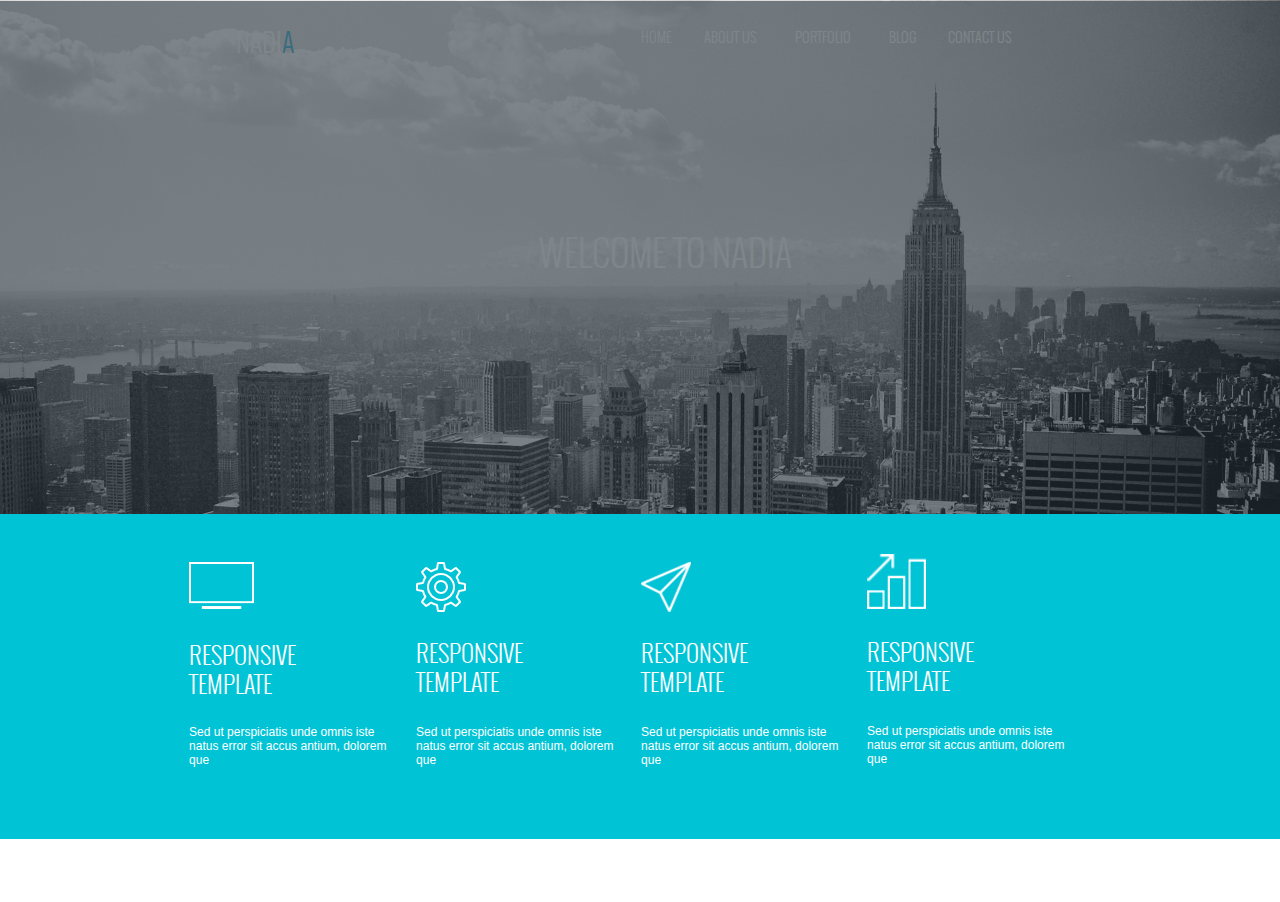
<file: index.html>
<!DOCTYPE html>
<html class="nojs html" lang="es-ES">
 <head>

  <script type="text/javascript">
   if(typeof Muse == "undefined") window.Muse = {}; window.Muse.assets = {"required":["jquery-1.8.3.min.js", "museutils.js", "jquery.musepolyfill.bgsize.js", "jquery.watch.js", "jquery.musemenu.js", "webpro.js", "musewpdisclosure.js", "jquery.museresponsive.js", "index.css"], "outOfDate":[]};
</script>
  
  <meta http-equiv="Content-type" content="text/html;charset=UTF-8"/>
  <meta name="generator" content="2015.1.2.344"/>
  <title>HOME</title>
  <meta name="viewport" content="width=device-width, initial-scale=1.0"/>
  <!-- CSS -->
  <link rel="stylesheet" type="text/css" href="css/site_global.css?131700929"/>
  <link rel="stylesheet" type="text/css" href="css/master_a-p_g_-maestra.css?4222743458"/>
  <link rel="stylesheet" type="text/css" href="css/index.css?361075762" id="pagesheet"/>
  <!-- IE-only CSS -->
  <!--[if lt IE 9]>
  <link rel="stylesheet" type="text/css" href="css/nomq_preview_master_a-p_g_-maestra.css?357270777"/>
  <link rel="stylesheet" type="text/css" href="css/nomq_index.css?34980951" id="nomq_pagesheet"/>
  <![endif]-->
  <!-- Other scripts -->
  <script type="text/javascript">
   document.documentElement.className = document.documentElement.className.replace(/\bnojs\b/g, 'js');
</script>
  <!-- JS includes -->
  <!--[if lt IE 9]>
  <script src="scripts/html5shiv.js?4241844378" type="text/javascript"></script>
  <![endif]-->
    <!--/*

*/
-->
 </head>
 <body>

  <div class="breakpoint active" id="bp_infinity" data-min-width="601"><!-- responsive breakpoint node -->
   <div class="clearfix borderbox" id="page"><!-- group -->
    <div class="clearfix grpelem" id="pu177"><!-- group -->
     <div class="browser_width grpelem" id="u177-bw">
      <div class="museBGSize" id="u177"><!-- group -->
       <div class="clearfix" id="u177_align_to_page">
        <div class="clearfix grpelem shared_content" id="u137-5" data-content-guid="u137-5_content"><!-- content -->
         <p><span id="u137">NADI</span><span id="u137-2">A</span></p>
        </div>
        <div class="clearfix grpelem" id="ppu138-4"><!-- column -->
         <div class="clearfix colelem" id="pu138-4"><!-- group -->
          <a class="nonblock nontext MuseLinkActive clearfix grpelem" id="u138-4" href="index.html"><!-- content --><p>HOME</p></a>
          <a class="nonblock nontext clearfix grpelem" id="u139-4" href="about-us.html"><!-- content --><p>ABOUT US</p></a>
         </div>
         <div class="clearfix colelem shared_content" id="u134-4" data-content-guid="u134-4_content"><!-- content -->
          <p>WELCOME TO NADIA</p>
         </div>
        </div>
        <a class="nonblock nontext clearfix grpelem" id="u140-4" href="portfolio.html"><!-- content --><p>PORTFOLIO</p></a>
        <a class="nonblock nontext clearfix grpelem" id="u141-4" href="blog.html"><!-- content --><p>BLOG</p></a>
        <a class="nonblock nontext clearfix grpelem" id="u142-4" href="about-us.html"><!-- content --><p>CONTACT US</p></a>
       </div>
      </div>
     </div>
     <div class="browser_width grpelem" id="u294-bw">
      <div id="u294"><!-- group -->
       <div class="clearfix" id="u294_align_to_page">
        <div class="clearfix grpelem" id="pu327"><!-- column -->
         <div class="clip_frame colelem" id="u327"><!-- image -->
          <img class="block temp_no_img_src" id="u327_img" data-orig-src="images/services-wh-icon1.png" alt="" data-image-width="65" data-image-height="48" src="images/blank.gif"/>
         </div>
         <div class="clearfix colelem shared_content" id="u297-4" data-content-guid="u297-4_content"><!-- content -->
          <p>RESPONSIVE TEMPLATE</p>
         </div>
         <div class="clearfix colelem shared_content" id="u367-4" data-content-guid="u367-4_content"><!-- content -->
          <p>Sed ut perspiciatis unde omnis iste natus error sit accus antium, dolorem que</p>
         </div>
        </div>
        <div class="clearfix grpelem" id="pu335"><!-- column -->
         <div class="clip_frame colelem" id="u335"><!-- image -->
          <img class="block temp_no_img_src" id="u335_img" data-orig-src="images/services-wh-icon2.png" alt="" data-image-width="50" data-image-height="50" src="images/blank.gif"/>
         </div>
         <div class="clearfix colelem shared_content" id="u303-4" data-content-guid="u303-4_content"><!-- content -->
          <p>RESPONSIVE TEMPLATE</p>
         </div>
         <div class="clearfix colelem shared_content" id="u374-4" data-content-guid="u374-4_content"><!-- content -->
          <p>Sed ut perspiciatis unde omnis iste natus error sit accus antium, dolorem que</p>
         </div>
        </div>
        <div class="clearfix grpelem" id="pu342"><!-- column -->
         <div class="clip_frame colelem" id="u342"><!-- image -->
          <img class="block temp_no_img_src" id="u342_img" data-orig-src="images/services-wh-icon3.png" alt="" data-image-width="50" data-image-height="50" src="images/blank.gif"/>
         </div>
         <div class="clearfix colelem shared_content" id="u306-4" data-content-guid="u306-4_content"><!-- content -->
          <p>RESPONSIVE TEMPLATE</p>
         </div>
         <div class="clearfix colelem shared_content" id="u377-4" data-content-guid="u377-4_content"><!-- content -->
          <p>Sed ut perspiciatis unde omnis iste natus error sit accus antium, dolorem que</p>
         </div>
        </div>
        <div class="clearfix grpelem" id="pu349"><!-- column -->
         <div class="clip_frame colelem" id="u349"><!-- image -->
          <img class="block temp_no_img_src" id="u349_img" data-orig-src="images/services-wh-icon4.png" alt="" data-image-width="59" data-image-height="55" src="images/blank.gif"/>
         </div>
         <div class="clearfix colelem shared_content" id="u324-4" data-content-guid="u324-4_content"><!-- content -->
          <p>RESPONSIVE TEMPLATE</p>
         </div>
         <div class="clearfix colelem shared_content" id="u380-4" data-content-guid="u380-4_content"><!-- content -->
          <p>Sed ut perspiciatis unde omnis iste natus error sit accus antium, dolorem que</p>
         </div>
        </div>
       </div>
      </div>
     </div>
    </div>
    <div class="verticalspacer shared_content" data-content-guid="page_1_content"></div>
    <div class="browser_width grpelem shared_content" id="u198-bw" data-content-guid="u198-bw_content">
     <div id="u198"><!-- simple frame --></div>
    </div>
   </div>
  </div>
  <div class="breakpoint" id="bp_600" data-min-width="321" data-max-width="600"><!-- responsive breakpoint node -->
   <div class="clearfix borderbox temp_no_id" data-orig-id="page"><!-- group -->
    <div class="clearfix grpelem temp_no_id" data-orig-id="pu177"><!-- group -->
     <div class="browser_width grpelem temp_no_id" data-orig-id="u177-bw">
      <div class="museBGSize temp_no_id" data-orig-id="u177"><!-- group -->
       <div class="clearfix temp_no_id" data-orig-id="u177_align_to_page">
        <span class="clearfix grpelem placeholder" data-placeholder-for="u134-4_content"><!-- placeholder node --></span>
       </div>
      </div>
     </div>
     <div class="browser_width grpelem temp_no_id" data-orig-id="u294-bw">
      <div class="temp_no_id" data-orig-id="u294"><!-- group -->
       <div class="clearfix temp_no_id" data-orig-id="u294_align_to_page">
        <div class="clearfix grpelem temp_no_id" data-orig-id="pu327"><!-- column -->
         <div class="clip_frame colelem temp_no_id" data-orig-id="u327"><!-- image -->
          <img class="block temp_no_id temp_no_img_src" data-orig-src="images/services-wh-icon1.png" alt="" data-image-width="41" data-image-height="30" data-orig-id="u327_img" src="images/blank.gif"/>
         </div>
         <span class="clearfix colelem placeholder" data-placeholder-for="u297-4_content"><!-- placeholder node --></span>
         <span class="clearfix colelem placeholder" data-placeholder-for="u367-4_content"><!-- placeholder node --></span>
        </div>
        <div class="clearfix grpelem temp_no_id" data-orig-id="pu335"><!-- column -->
         <div class="clip_frame colelem temp_no_id" data-orig-id="u335"><!-- image -->
          <img class="block temp_no_id temp_no_img_src" data-orig-src="images/services-wh-icon2.png" alt="" data-image-width="31" data-image-height="31" data-orig-id="u335_img" src="images/blank.gif"/>
         </div>
         <span class="clearfix colelem placeholder" data-placeholder-for="u303-4_content"><!-- placeholder node --></span>
         <span class="clearfix colelem placeholder" data-placeholder-for="u374-4_content"><!-- placeholder node --></span>
        </div>
        <div class="clearfix grpelem temp_no_id" data-orig-id="pu342"><!-- column -->
         <div class="clip_frame colelem temp_no_id" data-orig-id="u342"><!-- image -->
          <img class="block temp_no_id temp_no_img_src" data-orig-src="images/services-wh-icon3.png" alt="" data-image-width="31" data-image-height="31" data-orig-id="u342_img" src="images/blank.gif"/>
         </div>
         <span class="clearfix colelem placeholder" data-placeholder-for="u306-4_content"><!-- placeholder node --></span>
         <span class="clearfix colelem placeholder" data-placeholder-for="u377-4_content"><!-- placeholder node --></span>
        </div>
        <div class="clearfix grpelem temp_no_id" data-orig-id="pu349"><!-- column -->
         <div class="clip_frame colelem temp_no_id" data-orig-id="u349"><!-- image -->
          <img class="block temp_no_id temp_no_img_src" data-orig-src="images/services-wh-icon4.png" alt="" data-image-width="37" data-image-height="34" data-orig-id="u349_img" src="images/blank.gif"/>
         </div>
         <span class="clearfix colelem placeholder" data-placeholder-for="u324-4_content"><!-- placeholder node --></span>
         <span class="clearfix colelem placeholder" data-placeholder-for="u380-4_content"><!-- placeholder node --></span>
        </div>
       </div>
      </div>
     </div>
     <div class="browser_width grpelem" id="accordionu576-bw">
      <ul class="AccordionWidget clearfix" id="accordionu576"><!-- vertical box -->
       <li class="AccordionPanel clearfix colelem100" id="u577"><!-- vertical box --><div class="AccordionPanelTab clearfix colelem100" id="u580-3"><!-- content --><p class="shared_content" data-content-guid="u580-3_0_content">&nbsp;</p></div><div class="AccordionPanelContent disn clearfix colelem100" id="u578"><!-- group --><div class="browser_width grpelem" id="menuu641-bw"><nav class="MenuBar clearfix" id="menuu641"><!-- vertical box --><div class="MenuItemContainer clearfix colelem100" id="u649"><!-- horizontal box --><a class="nonblock nontext MenuItem MenuItemWithSubMenu MuseMenuActive clearfix" id="u650" href="index.html"><!-- horizontal box --><div class="MenuItemLabel clearfix" id="u652-4"><!-- content --><p class="shared_content" data-content-guid="u652-4_0_content">HOME</p></div></a></div><div class="MenuItemContainer clearfix colelem100" id="u642"><!-- horizontal box --><a class="nonblock nontext MenuItem MenuItemWithSubMenu clearfix" id="u643" href="about-us.html"><!-- horizontal box --><div class="MenuItemLabel clearfix" id="u645-4"><!-- content --><p class="shared_content" data-content-guid="u645-4_0_content">ABOUT US</p></div></a></div><div class="MenuItemContainer clearfix colelem100" id="u716"><!-- horizontal box --><a class="nonblock nontext MenuItem MenuItemWithSubMenu clearfix" id="u719" href="portfolio.html"><!-- horizontal box --><div class="MenuItemLabel clearfix" id="u720-4"><!-- content --><p class="shared_content" data-content-guid="u720-4_0_content">PORTFOLIO</p></div></a></div><div class="MenuItemContainer clearfix colelem100" id="u759"><!-- horizontal box --><a class="nonblock nontext MenuItem MenuItemWithSubMenu clearfix" id="u762" href="blog.html"><!-- horizontal box --><div class="MenuItemLabel clearfix" id="u765-4"><!-- content --><p class="shared_content" data-content-guid="u765-4_0_content">BLOG</p></div></a></div><div class="MenuItemContainer clearfix colelem100" id="u801"><!-- horizontal box --><a class="nonblock nontext MenuItem MenuItemWithSubMenu clearfix" id="u804" href="contact-us.html"><!-- horizontal box --><div class="MenuItemLabel clearfix" id="u805-4"><!-- content --><p class="shared_content" data-content-guid="u805-4_0_content">CONTACT US</p></div></a></div></nav></div></div></li>
      </ul>
     </div>
     <span class="clearfix grpelem placeholder" data-placeholder-for="u137-5_content"><!-- placeholder node --></span>
     <div class="clearfix grpelem" id="u843"><!-- group -->
      <div class="clip_frame grpelem" id="u476"><!-- image -->
       <img class="block temp_no_img_src" id="u476_img" data-orig-src="images/menu.png" alt="" data-image-width="23" data-image-height="23" src="images/blank.gif"/>
      </div>
     </div>
    </div>
    <span class="verticalspacer placeholder" data-placeholder-for="page_1_content"><!-- placeholder node --></span>
    <span class="browser_width grpelem placeholder" data-placeholder-for="u198-bw_content"><!-- placeholder node --></span>
   </div>
  </div>
  <div class="breakpoint" id="bp_320" data-max-width="320"><!-- responsive breakpoint node -->
   <div class="clearfix borderbox temp_no_id" data-orig-id="page"><!-- group -->
    <div class="clearfix grpelem temp_no_id" data-orig-id="pu177"><!-- group -->
     <div class="browser_width grpelem temp_no_id" data-orig-id="u177-bw">
      <div class="museBGSize temp_no_id" data-orig-id="u177"><!-- group -->
       <div class="clearfix temp_no_id" data-orig-id="u177_align_to_page">
        <span class="clearfix grpelem placeholder" data-placeholder-for="u134-4_content"><!-- placeholder node --></span>
       </div>
      </div>
     </div>
     <div class="browser_width grpelem temp_no_id" data-orig-id="u294-bw">
      <div class="temp_no_id" data-orig-id="u294"><!-- group -->
       <div class="clearfix temp_no_id" data-orig-id="u294_align_to_page">
        <div class="clearfix grpelem temp_no_id" data-orig-id="pu327"><!-- column -->
         <div class="clip_frame colelem temp_no_id" data-orig-id="u327"><!-- image -->
          <img class="block temp_no_id temp_no_img_src" data-orig-src="images/services-wh-icon1.png" alt="" data-image-width="22" data-image-height="16" data-orig-id="u327_img" src="images/blank.gif"/>
         </div>
         <span class="clearfix colelem placeholder" data-placeholder-for="u297-4_content"><!-- placeholder node --></span>
         <span class="clearfix colelem placeholder" data-placeholder-for="u367-4_content"><!-- placeholder node --></span>
        </div>
        <div class="clearfix grpelem temp_no_id" data-orig-id="pu335"><!-- column -->
         <div class="clip_frame colelem temp_no_id" data-orig-id="u335"><!-- image -->
          <img class="block temp_no_id temp_no_img_src" data-orig-src="images/services-wh-icon2.png" alt="" data-image-width="17" data-image-height="17" data-orig-id="u335_img" src="images/blank.gif"/>
         </div>
         <span class="clearfix colelem placeholder" data-placeholder-for="u303-4_content"><!-- placeholder node --></span>
         <span class="clearfix colelem placeholder" data-placeholder-for="u374-4_content"><!-- placeholder node --></span>
        </div>
        <div class="clearfix grpelem temp_no_id" data-orig-id="pu342"><!-- column -->
         <div class="clip_frame colelem temp_no_id" data-orig-id="u342"><!-- image -->
          <img class="block temp_no_id temp_no_img_src" data-orig-src="images/services-wh-icon3.png" alt="" data-image-width="17" data-image-height="17" data-orig-id="u342_img" src="images/blank.gif"/>
         </div>
         <span class="clearfix colelem placeholder" data-placeholder-for="u306-4_content"><!-- placeholder node --></span>
         <span class="clearfix colelem placeholder" data-placeholder-for="u377-4_content"><!-- placeholder node --></span>
        </div>
        <div class="clearfix grpelem temp_no_id" data-orig-id="pu349"><!-- column -->
         <div class="clip_frame colelem temp_no_id" data-orig-id="u349"><!-- image -->
          <img class="block temp_no_id temp_no_img_src" data-orig-src="images/services-wh-icon4.png" alt="" data-image-width="20" data-image-height="18" data-orig-id="u349_img" src="images/blank.gif"/>
         </div>
         <span class="clearfix colelem placeholder" data-placeholder-for="u324-4_content"><!-- placeholder node --></span>
         <span class="clearfix colelem placeholder" data-placeholder-for="u380-4_content"><!-- placeholder node --></span>
        </div>
       </div>
      </div>
     </div>
     <div class="browser_width grpelem temp_no_id" data-orig-id="accordionu576-bw">
      <ul class="AccordionWidget clearfix temp_no_id" data-orig-id="accordionu576"><!-- vertical box -->
       <li class="AccordionPanel clearfix colelem100 temp_no_id" data-orig-id="u577"><!-- vertical box --><div class="AccordionPanelTab clearfix colelem100 temp_no_id" data-orig-id="u580-3"><!-- content --><span class="placeholder" data-placeholder-for="u580-3_0_content"><!-- placeholder node --></span></div><div class="AccordionPanelContent disn clearfix colelem100 temp_no_id" data-orig-id="u578"><!-- group --><div class="browser_width grpelem temp_no_id" data-orig-id="menuu641-bw"><nav class="MenuBar clearfix temp_no_id" data-orig-id="menuu641"><!-- vertical box --><div class="MenuItemContainer clearfix colelem100 temp_no_id" data-orig-id="u649"><!-- horizontal box --><a class="nonblock nontext MenuItem MenuItemWithSubMenu MuseMenuActive clearfix temp_no_id" href="index.html" data-orig-id="u650"><!-- horizontal box --><div class="MenuItemLabel clearfix temp_no_id" data-orig-id="u652-4"><!-- content --><span class="placeholder" data-placeholder-for="u652-4_0_content"><!-- placeholder node --></span></div></a></div><div class="MenuItemContainer clearfix colelem100 temp_no_id" data-orig-id="u642"><!-- horizontal box --><a class="nonblock nontext MenuItem MenuItemWithSubMenu clearfix temp_no_id" href="about-us.html" data-orig-id="u643"><!-- horizontal box --><div class="MenuItemLabel clearfix temp_no_id" data-orig-id="u645-4"><!-- content --><span class="placeholder" data-placeholder-for="u645-4_0_content"><!-- placeholder node --></span></div></a></div><div class="MenuItemContainer clearfix colelem100 temp_no_id" data-orig-id="u716"><!-- horizontal box --><a class="nonblock nontext MenuItem MenuItemWithSubMenu clearfix temp_no_id" href="portfolio.html" data-orig-id="u719"><!-- horizontal box --><div class="MenuItemLabel clearfix temp_no_id" data-orig-id="u720-4"><!-- content --><span class="placeholder" data-placeholder-for="u720-4_0_content"><!-- placeholder node --></span></div></a></div><div class="MenuItemContainer clearfix colelem100 temp_no_id" data-orig-id="u759"><!-- horizontal box --><a class="nonblock nontext MenuItem MenuItemWithSubMenu clearfix temp_no_id" href="blog.html" data-orig-id="u762"><!-- horizontal box --><div class="MenuItemLabel clearfix temp_no_id" data-orig-id="u765-4"><!-- content --><span class="placeholder" data-placeholder-for="u765-4_0_content"><!-- placeholder node --></span></div></a></div><div class="MenuItemContainer clearfix colelem100 temp_no_id" data-orig-id="u801"><!-- horizontal box --><a class="nonblock nontext MenuItem MenuItemWithSubMenu clearfix temp_no_id" href="contact-us.html" data-orig-id="u804"><!-- horizontal box --><div class="MenuItemLabel clearfix temp_no_id" data-orig-id="u805-4"><!-- content --><span class="placeholder" data-placeholder-for="u805-4_0_content"><!-- placeholder node --></span></div></a></div></nav></div></div></li>
      </ul>
     </div>
     <span class="clearfix grpelem placeholder" data-placeholder-for="u137-5_content"><!-- placeholder node --></span>
     <div class="clearfix grpelem temp_no_id" data-orig-id="u843"><!-- group -->
      <div class="clip_frame grpelem temp_no_id" data-orig-id="u476"><!-- image -->
       <img class="block temp_no_id temp_no_img_src" data-orig-src="images/menu.png" alt="" data-image-width="12" data-image-height="12" data-orig-id="u476_img" src="images/blank.gif"/>
      </div>
     </div>
    </div>
    <span class="verticalspacer placeholder" data-placeholder-for="page_1_content"><!-- placeholder node --></span>
    <span class="browser_width grpelem placeholder" data-placeholder-for="u198-bw_content"><!-- placeholder node --></span>
   </div>
  </div>
  <!-- JS includes -->
  <script type="text/javascript">
   if (document.location.protocol != 'https:') document.write('\x3Cscript src="http://musecdn2.businesscatalyst.com/scripts/4.0/jquery-1.8.3.min.js" type="text/javascript">\x3C/script>');
</script>
  <script type="text/javascript">
   window.jQuery || document.write('\x3Cscript src="scripts/jquery-1.8.3.min.js" type="text/javascript">\x3C/script>');
</script>
  <script src="scripts/museutils.js?3790713428" type="text/javascript"></script>
  <script src="scripts/whatinput.js?84559013" type="text/javascript"></script>
  <script src="scripts/jquery.musepolyfill.bgsize.js?3918880840" type="text/javascript"></script>
  <script src="scripts/jquery.watch.js?4244854265" type="text/javascript"></script>
  <script src="scripts/jquery.musemenu.js?238543590" type="text/javascript"></script>
  <script src="scripts/webpro.js?329496574" type="text/javascript"></script>
  <script src="scripts/musewpdisclosure.js?4234230767" type="text/javascript"></script>
  <script src="scripts/jquery.museresponsive.js?3895133147" type="text/javascript"></script>
  <!-- Other scripts -->
  <script type="text/javascript">
   $(document).ready(function() { try {
(function(){var a={},b=function(a){if(a.match(/^rgb/))return a=a.replace(/\s+/g,"").match(/([\d\,]+)/gi)[0].split(","),(parseInt(a[0])<<16)+(parseInt(a[1])<<8)+parseInt(a[2]);if(a.match(/^\#/))return parseInt(a.substr(1),16);return 0};(function(){$('link[type="text/css"]').each(function(){var b=($(this).attr("href")||"").match(/\/?css\/([\w\-]+\.css)\?(\d+)/);b&&b[1]&&b[2]&&(a[b[1]]=b[2])})})();(function(){$("body").append('<div class="version" style="display:none; width:1px; height:1px;"></div>');
for(var c=$(".version"),d=0;d<Muse.assets.required.length;){var f=Muse.assets.required[d],g=f.match(/([\w\-\.]+)\.(\w+)$/),k=g&&g[1]?g[1]:null,g=g&&g[2]?g[2]:null;switch(g.toLowerCase()){case "css":k=k.replace(/\W/gi,"_").replace(/^([^a-z])/gi,"_$1");c.addClass(k);var g=b(c.css("color")),h=b(c.css("background-color"));g!=0||h!=0?(Muse.assets.required.splice(d,1),"undefined"!=typeof a[f]&&(g!=a[f]>>>24||h!=(a[f]&16777215))&&Muse.assets.outOfDate.push(f)):d++;c.removeClass(k);break;case "js":k.match(/^jquery-[\d\.]+/gi)&&
typeof $!="undefined"?Muse.assets.required.splice(d,1):d++;break;default:throw Error("Unsupported file type: "+g);}}c.remove();if(Muse.assets.outOfDate.length||Muse.assets.required.length)c="Puede que determinados archivos falten en el servidor o sean incorrectos. Limpie la cache del navegador e inténtelo de nuevo. Si el problema persiste, póngase en contacto con el administrador del sitio web.",(d=location&&location.search&&location.search.match&&location.search.match(/muse_debug/gi))&&Muse.assets.outOfDate.length&&(c+="\nOut of date: "+Muse.assets.outOfDate.join(",")),d&&Muse.assets.required.length&&(c+="\nMissing: "+Muse.assets.required.join(",")),alert(c)})()})();/* body */
Muse.Utils.transformMarkupToFixBrowserProblemsPreInit();/* body */
Muse.Utils.prepHyperlinks(true);/* body */
Muse.Utils.resizeHeight('.browser_width');/* resize height */
Muse.Utils.requestAnimationFrame(function() { $('body').addClass('initialized'); });/* mark body as initialized */
Muse.Utils.fullPage('#page');/* 100% height page */
Muse.Utils.initWidget('.MenuBar', ['#bp_600', '#bp_320'], function(elem) { return $(elem).museMenu(); });/* unifiedNavBar */
Muse.Utils.initWidget('#accordionu576', ['#bp_600', '#bp_320'], function(elem) { return new WebPro.Widget.Accordion(elem, {canCloseAll:true,defaultIndex:-1}); });/* #accordionu576 */
$( '.breakpoint' ).registerBreakpoint();/* Register breakpoints */
Muse.Utils.transformMarkupToFixBrowserProblems();/* body */
} catch(e) { if (e && 'function' == typeof e.notify) e.notify(); else Muse.Assert.fail('Error calling selector function:' + e); }});
</script>
   </body>
</html>
</file>
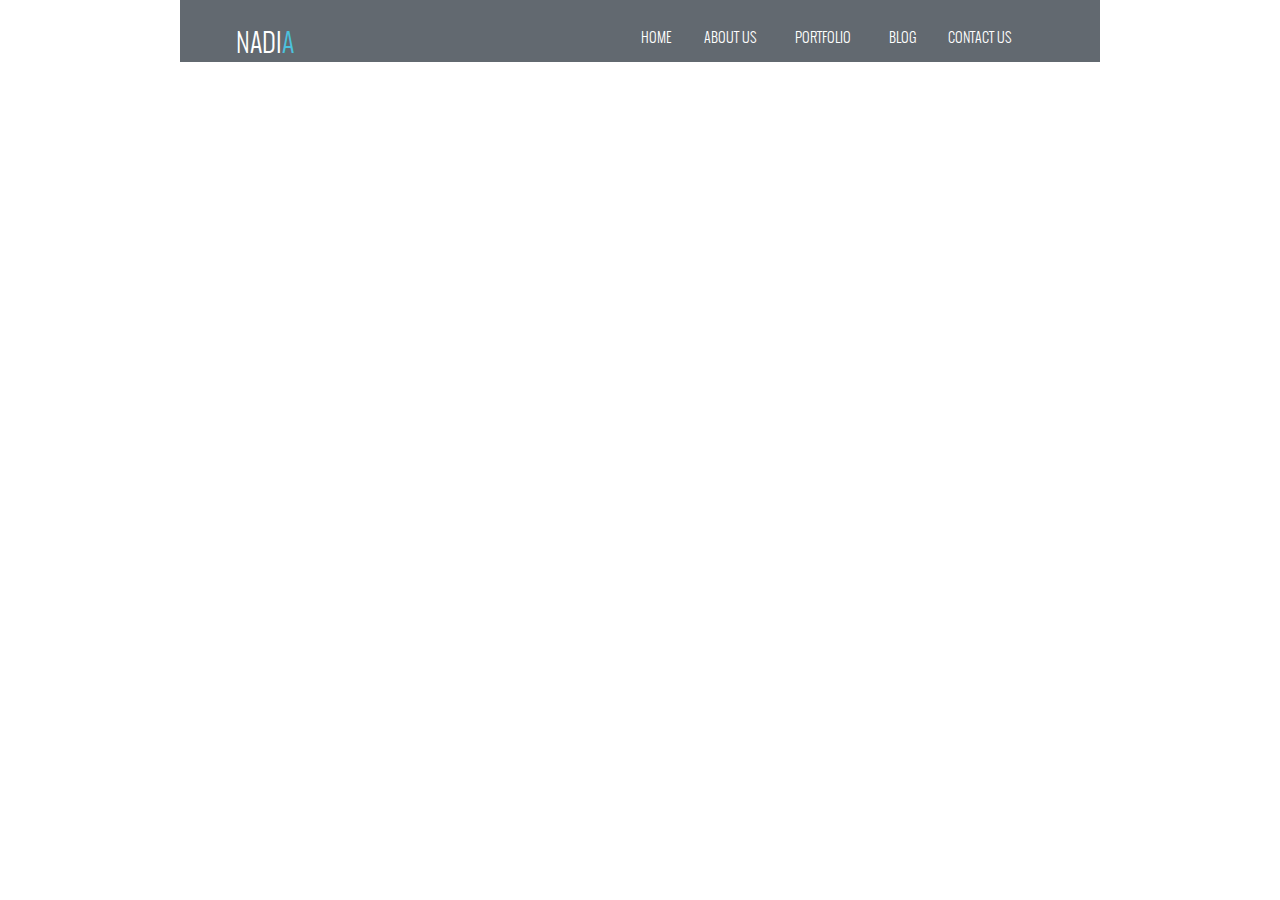
<file: about-us.html>
<!DOCTYPE html>
<html class="nojs html" lang="es-ES">
 <head>

  <script type="text/javascript">
   if(typeof Muse == "undefined") window.Muse = {}; window.Muse.assets = {"required":["jquery-1.8.3.min.js", "museutils.js", "jquery.watch.js", "jquery.musemenu.js", "webpro.js", "musewpdisclosure.js", "jquery.museresponsive.js", "about-us.css"], "outOfDate":[]};
</script>
  
  <meta http-equiv="Content-type" content="text/html;charset=UTF-8"/>
  <meta name="generator" content="2015.1.2.344"/>
  <title>ABOUT US</title>
  <meta name="viewport" content="width=device-width, initial-scale=1.0"/>
  <!-- CSS -->
  <link rel="stylesheet" type="text/css" href="css/site_global.css?131700929"/>
  <link rel="stylesheet" type="text/css" href="css/master_a-p_g_-maestra.css?4222743458"/>
  <link rel="stylesheet" type="text/css" href="css/about-us.css?438753974" id="pagesheet"/>
  <!-- IE-only CSS -->
  <!--[if lt IE 9]>
  <link rel="stylesheet" type="text/css" href="css/nomq_preview_master_a-p_g_-maestra.css?357270777"/>
  <link rel="stylesheet" type="text/css" href="css/nomq_about-us.css?4235700473" id="nomq_pagesheet"/>
  <![endif]-->
  <!-- Other scripts -->
  <script type="text/javascript">
   document.documentElement.className = document.documentElement.className.replace(/\bnojs\b/g, 'js');
</script>
  <!-- JS includes -->
  <!--[if lt IE 9]>
  <script src="scripts/html5shiv.js?4241844378" type="text/javascript"></script>
  <![endif]-->
    <!--/*

*/
-->
 </head>
 <body>

  <div class="breakpoint active" id="bp_infinity" data-min-width="601"><!-- responsive breakpoint node -->
   <div class="clearfix borderbox" id="page"><!-- column -->
    <div class="clearfix colelem" id="u1594"><!-- group -->
     <div class="clearfix grpelem shared_content" id="u137-5" data-content-guid="u137-5_content"><!-- content -->
      <p><span id="u137">NADI</span><span id="u137-2">A</span></p>
     </div>
     <a class="nonblock nontext clearfix grpelem" id="u138-4" href="index.html"><!-- content --><p>HOME</p></a>
     <a class="nonblock nontext MuseLinkActive clearfix grpelem" id="u139-4" href="about-us.html"><!-- content --><p>ABOUT US</p></a>
     <a class="nonblock nontext clearfix grpelem" id="u140-4" href="portfolio.html"><!-- content --><p>PORTFOLIO</p></a>
     <a class="nonblock nontext clearfix grpelem" id="u141-4" href="blog.html"><!-- content --><p>BLOG</p></a>
     <a class="nonblock nontext MuseLinkActive clearfix grpelem" id="u142-4" href="about-us.html"><!-- content --><p>CONTACT US</p></a>
    </div>
    <div class="verticalspacer"></div>
   </div>
  </div>
  <div class="breakpoint" id="bp_600" data-min-width="321" data-max-width="600"><!-- responsive breakpoint node -->
   <div class="clearfix borderbox temp_no_id" data-orig-id="page"><!-- group -->
    <div class="grpelem temp_no_id shared_content" data-orig-id="u1594" data-content-guid="u1594_content"><!-- simple frame --></div>
    <div class="browser_width grpelem" id="accordionu576-bw">
     <ul class="AccordionWidget clearfix" id="accordionu576"><!-- vertical box -->
      <li class="AccordionPanel clearfix colelem100" id="u577"><!-- vertical box --><div class="AccordionPanelTab clearfix colelem100" id="u580-3"><!-- content --><p class="shared_content" data-content-guid="u580-3_0_content">&nbsp;</p></div><div class="AccordionPanelContent disn clearfix colelem100" id="u578"><!-- group --><div class="browser_width grpelem" id="menuu641-bw"><nav class="MenuBar clearfix" id="menuu641"><!-- vertical box --><div class="MenuItemContainer clearfix colelem100" id="u649"><!-- horizontal box --><a class="nonblock nontext MenuItem MenuItemWithSubMenu clearfix" id="u650" href="index.html"><!-- horizontal box --><div class="MenuItemLabel clearfix" id="u652-4"><!-- content --><p class="shared_content" data-content-guid="u652-4_0_content">HOME</p></div></a></div><div class="MenuItemContainer clearfix colelem100" id="u642"><!-- horizontal box --><a class="nonblock nontext MenuItem MenuItemWithSubMenu MuseMenuActive clearfix" id="u643" href="about-us.html"><!-- horizontal box --><div class="MenuItemLabel clearfix" id="u645-4"><!-- content --><p class="shared_content" data-content-guid="u645-4_0_content">ABOUT US</p></div></a></div><div class="MenuItemContainer clearfix colelem100" id="u716"><!-- horizontal box --><a class="nonblock nontext MenuItem MenuItemWithSubMenu clearfix" id="u719" href="portfolio.html"><!-- horizontal box --><div class="MenuItemLabel clearfix" id="u720-4"><!-- content --><p class="shared_content" data-content-guid="u720-4_0_content">PORTFOLIO</p></div></a></div><div class="MenuItemContainer clearfix colelem100" id="u759"><!-- horizontal box --><a class="nonblock nontext MenuItem MenuItemWithSubMenu clearfix" id="u762" href="blog.html"><!-- horizontal box --><div class="MenuItemLabel clearfix" id="u765-4"><!-- content --><p class="shared_content" data-content-guid="u765-4_0_content">BLOG</p></div></a></div><div class="MenuItemContainer clearfix colelem100" id="u801"><!-- horizontal box --><a class="nonblock nontext MenuItem MenuItemWithSubMenu clearfix" id="u804" href="contact-us.html"><!-- horizontal box --><div class="MenuItemLabel clearfix" id="u805-4"><!-- content --><p class="shared_content" data-content-guid="u805-4_0_content">CONTACT US</p></div></a></div></nav></div></div></li>
     </ul>
    </div>
    <span class="clearfix grpelem placeholder" data-placeholder-for="u137-5_content"><!-- placeholder node --></span>
    <div class="clearfix grpelem" id="u843"><!-- group -->
     <div class="clip_frame grpelem" id="u476"><!-- image -->
      <img class="block temp_no_img_src" id="u476_img" data-orig-src="images/menu.png" alt="" data-image-width="23" data-image-height="23" src="images/blank.gif"/>
     </div>
    </div>
    <div class="verticalspacer shared_content" data-content-guid="page_4_content"></div>
   </div>
  </div>
  <div class="breakpoint" id="bp_320" data-max-width="320"><!-- responsive breakpoint node -->
   <div class="clearfix borderbox temp_no_id" data-orig-id="page"><!-- group -->
    <span class="grpelem placeholder" data-placeholder-for="u1594_content"><!-- placeholder node --></span>
    <div class="browser_width grpelem temp_no_id" data-orig-id="accordionu576-bw">
     <ul class="AccordionWidget clearfix temp_no_id" data-orig-id="accordionu576"><!-- vertical box -->
      <li class="AccordionPanel clearfix colelem100 temp_no_id" data-orig-id="u577"><!-- vertical box --><div class="AccordionPanelTab clearfix colelem100 temp_no_id" data-orig-id="u580-3"><!-- content --><span class="placeholder" data-placeholder-for="u580-3_0_content"><!-- placeholder node --></span></div><div class="AccordionPanelContent disn clearfix colelem100 temp_no_id" data-orig-id="u578"><!-- group --><div class="browser_width grpelem temp_no_id" data-orig-id="menuu641-bw"><nav class="MenuBar clearfix temp_no_id" data-orig-id="menuu641"><!-- vertical box --><div class="MenuItemContainer clearfix colelem100 temp_no_id" data-orig-id="u649"><!-- horizontal box --><a class="nonblock nontext MenuItem MenuItemWithSubMenu clearfix temp_no_id" href="index.html" data-orig-id="u650"><!-- horizontal box --><div class="MenuItemLabel clearfix temp_no_id" data-orig-id="u652-4"><!-- content --><span class="placeholder" data-placeholder-for="u652-4_0_content"><!-- placeholder node --></span></div></a></div><div class="MenuItemContainer clearfix colelem100 temp_no_id" data-orig-id="u642"><!-- horizontal box --><a class="nonblock nontext MenuItem MenuItemWithSubMenu MuseMenuActive clearfix temp_no_id" href="about-us.html" data-orig-id="u643"><!-- horizontal box --><div class="MenuItemLabel clearfix temp_no_id" data-orig-id="u645-4"><!-- content --><span class="placeholder" data-placeholder-for="u645-4_0_content"><!-- placeholder node --></span></div></a></div><div class="MenuItemContainer clearfix colelem100 temp_no_id" data-orig-id="u716"><!-- horizontal box --><a class="nonblock nontext MenuItem MenuItemWithSubMenu clearfix temp_no_id" href="portfolio.html" data-orig-id="u719"><!-- horizontal box --><div class="MenuItemLabel clearfix temp_no_id" data-orig-id="u720-4"><!-- content --><span class="placeholder" data-placeholder-for="u720-4_0_content"><!-- placeholder node --></span></div></a></div><div class="MenuItemContainer clearfix colelem100 temp_no_id" data-orig-id="u759"><!-- horizontal box --><a class="nonblock nontext MenuItem MenuItemWithSubMenu clearfix temp_no_id" href="blog.html" data-orig-id="u762"><!-- horizontal box --><div class="MenuItemLabel clearfix temp_no_id" data-orig-id="u765-4"><!-- content --><span class="placeholder" data-placeholder-for="u765-4_0_content"><!-- placeholder node --></span></div></a></div><div class="MenuItemContainer clearfix colelem100 temp_no_id" data-orig-id="u801"><!-- horizontal box --><a class="nonblock nontext MenuItem MenuItemWithSubMenu clearfix temp_no_id" href="contact-us.html" data-orig-id="u804"><!-- horizontal box --><div class="MenuItemLabel clearfix temp_no_id" data-orig-id="u805-4"><!-- content --><span class="placeholder" data-placeholder-for="u805-4_0_content"><!-- placeholder node --></span></div></a></div></nav></div></div></li>
     </ul>
    </div>
    <span class="clearfix grpelem placeholder" data-placeholder-for="u137-5_content"><!-- placeholder node --></span>
    <div class="clearfix grpelem temp_no_id" data-orig-id="u843"><!-- group -->
     <div class="clip_frame grpelem temp_no_id" data-orig-id="u476"><!-- image -->
      <img class="block temp_no_id temp_no_img_src" data-orig-src="images/menu.png" alt="" data-image-width="12" data-image-height="12" data-orig-id="u476_img" src="images/blank.gif"/>
     </div>
    </div>
    <span class="verticalspacer placeholder" data-placeholder-for="page_4_content"><!-- placeholder node --></span>
   </div>
  </div>
  <!-- JS includes -->
  <script type="text/javascript">
   if (document.location.protocol != 'https:') document.write('\x3Cscript src="http://musecdn2.businesscatalyst.com/scripts/4.0/jquery-1.8.3.min.js" type="text/javascript">\x3C/script>');
</script>
  <script type="text/javascript">
   window.jQuery || document.write('\x3Cscript src="scripts/jquery-1.8.3.min.js" type="text/javascript">\x3C/script>');
</script>
  <script src="scripts/museutils.js?3790713428" type="text/javascript"></script>
  <script src="scripts/whatinput.js?84559013" type="text/javascript"></script>
  <script src="scripts/jquery.watch.js?4244854265" type="text/javascript"></script>
  <script src="scripts/jquery.musemenu.js?238543590" type="text/javascript"></script>
  <script src="scripts/webpro.js?329496574" type="text/javascript"></script>
  <script src="scripts/musewpdisclosure.js?4234230767" type="text/javascript"></script>
  <script src="scripts/jquery.museresponsive.js?3895133147" type="text/javascript"></script>
  <!-- Other scripts -->
  <script type="text/javascript">
   $(document).ready(function() { try {
(function(){var a={},b=function(a){if(a.match(/^rgb/))return a=a.replace(/\s+/g,"").match(/([\d\,]+)/gi)[0].split(","),(parseInt(a[0])<<16)+(parseInt(a[1])<<8)+parseInt(a[2]);if(a.match(/^\#/))return parseInt(a.substr(1),16);return 0};(function(){$('link[type="text/css"]').each(function(){var b=($(this).attr("href")||"").match(/\/?css\/([\w\-]+\.css)\?(\d+)/);b&&b[1]&&b[2]&&(a[b[1]]=b[2])})})();(function(){$("body").append('<div class="version" style="display:none; width:1px; height:1px;"></div>');
for(var c=$(".version"),d=0;d<Muse.assets.required.length;){var f=Muse.assets.required[d],g=f.match(/([\w\-\.]+)\.(\w+)$/),k=g&&g[1]?g[1]:null,g=g&&g[2]?g[2]:null;switch(g.toLowerCase()){case "css":k=k.replace(/\W/gi,"_").replace(/^([^a-z])/gi,"_$1");c.addClass(k);var g=b(c.css("color")),h=b(c.css("background-color"));g!=0||h!=0?(Muse.assets.required.splice(d,1),"undefined"!=typeof a[f]&&(g!=a[f]>>>24||h!=(a[f]&16777215))&&Muse.assets.outOfDate.push(f)):d++;c.removeClass(k);break;case "js":k.match(/^jquery-[\d\.]+/gi)&&
typeof $!="undefined"?Muse.assets.required.splice(d,1):d++;break;default:throw Error("Unsupported file type: "+g);}}c.remove();if(Muse.assets.outOfDate.length||Muse.assets.required.length)c="Puede que determinados archivos falten en el servidor o sean incorrectos. Limpie la cache del navegador e inténtelo de nuevo. Si el problema persiste, póngase en contacto con el administrador del sitio web.",(d=location&&location.search&&location.search.match&&location.search.match(/muse_debug/gi))&&Muse.assets.outOfDate.length&&(c+="\nOut of date: "+Muse.assets.outOfDate.join(",")),d&&Muse.assets.required.length&&(c+="\nMissing: "+Muse.assets.required.join(",")),alert(c)})()})();/* body */
Muse.Utils.transformMarkupToFixBrowserProblemsPreInit();/* body */
Muse.Utils.prepHyperlinks(true);/* body */
Muse.Utils.fullPage('#page');/* 100% height page */
Muse.Utils.resizeHeight('.browser_width');/* resize height */
Muse.Utils.requestAnimationFrame(function() { $('body').addClass('initialized'); });/* mark body as initialized */
Muse.Utils.initWidget('.MenuBar', ['#bp_600', '#bp_320'], function(elem) { return $(elem).museMenu(); });/* unifiedNavBar */
Muse.Utils.initWidget('#accordionu576', ['#bp_600', '#bp_320'], function(elem) { return new WebPro.Widget.Accordion(elem, {canCloseAll:true,defaultIndex:-1}); });/* #accordionu576 */
$( '.breakpoint' ).registerBreakpoint();/* Register breakpoints */
Muse.Utils.transformMarkupToFixBrowserProblems();/* body */
} catch(e) { if (e && 'function' == typeof e.notify) e.notify(); else Muse.Assert.fail('Error calling selector function:' + e); }});
</script>
   </body>
</html>
</file>
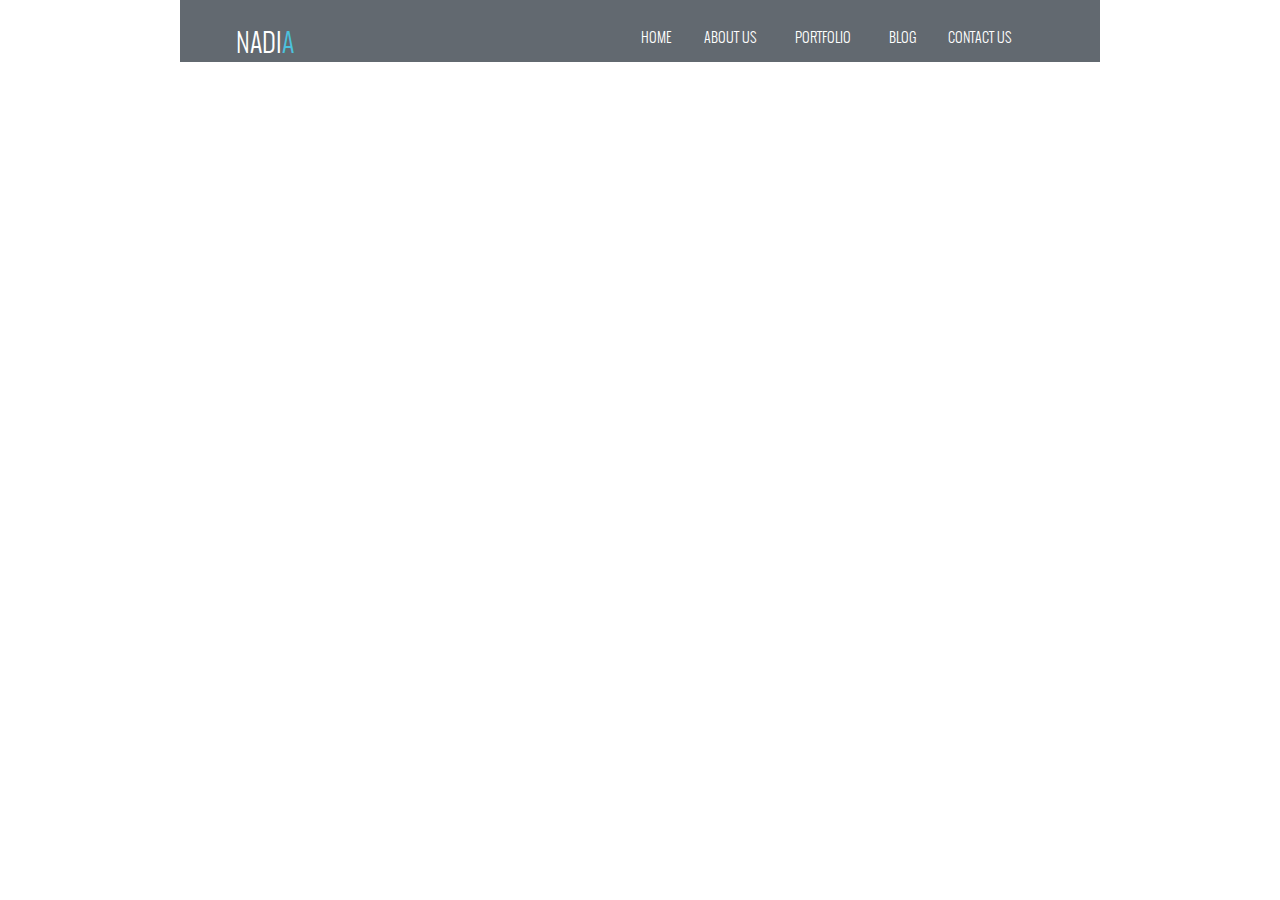
<file: blog.html>
<!DOCTYPE html>
<html class="nojs html" lang="es-ES">
 <head>

  <script type="text/javascript">
   if(typeof Muse == "undefined") window.Muse = {}; window.Muse.assets = {"required":["jquery-1.8.3.min.js", "museutils.js", "jquery.watch.js", "jquery.musemenu.js", "webpro.js", "musewpdisclosure.js", "jquery.museresponsive.js", "blog.css"], "outOfDate":[]};
</script>
  
  <meta http-equiv="Content-type" content="text/html;charset=UTF-8"/>
  <meta name="generator" content="2015.1.2.344"/>
  <title>BLOG</title>
  <meta name="viewport" content="width=device-width, initial-scale=1.0"/>
  <!-- CSS -->
  <link rel="stylesheet" type="text/css" href="css/site_global.css?131700929"/>
  <link rel="stylesheet" type="text/css" href="css/master_a-p_g_-maestra.css?4222743458"/>
  <link rel="stylesheet" type="text/css" href="css/blog.css?414299199" id="pagesheet"/>
  <!-- IE-only CSS -->
  <!--[if lt IE 9]>
  <link rel="stylesheet" type="text/css" href="css/nomq_preview_master_a-p_g_-maestra.css?357270777"/>
  <link rel="stylesheet" type="text/css" href="css/nomq_blog.css?3834181732" id="nomq_pagesheet"/>
  <![endif]-->
  <!-- Other scripts -->
  <script type="text/javascript">
   document.documentElement.className = document.documentElement.className.replace(/\bnojs\b/g, 'js');
</script>
  <!-- JS includes -->
  <!--[if lt IE 9]>
  <script src="scripts/html5shiv.js?4241844378" type="text/javascript"></script>
  <![endif]-->
    <!--/*

*/
-->
 </head>
 <body>

  <div class="breakpoint active" id="bp_infinity" data-min-width="601"><!-- responsive breakpoint node -->
   <div class="clearfix borderbox" id="page"><!-- column -->
    <div class="clearfix colelem" id="u1600"><!-- group -->
     <div class="clearfix grpelem shared_content" id="u137-5" data-content-guid="u137-5_content"><!-- content -->
      <p><span id="u137">NADI</span><span id="u137-2">A</span></p>
     </div>
     <a class="nonblock nontext clearfix grpelem" id="u138-4" href="index.html"><!-- content --><p>HOME</p></a>
     <a class="nonblock nontext clearfix grpelem" id="u139-4" href="about-us.html"><!-- content --><p>ABOUT US</p></a>
     <a class="nonblock nontext clearfix grpelem" id="u140-4" href="portfolio.html"><!-- content --><p>PORTFOLIO</p></a>
     <a class="nonblock nontext MuseLinkActive clearfix grpelem" id="u141-4" href="blog.html"><!-- content --><p>BLOG</p></a>
     <a class="nonblock nontext clearfix grpelem" id="u142-4" href="about-us.html"><!-- content --><p>CONTACT US</p></a>
    </div>
    <div class="verticalspacer"></div>
   </div>
  </div>
  <div class="breakpoint" id="bp_600" data-min-width="321" data-max-width="600"><!-- responsive breakpoint node -->
   <div class="clearfix borderbox temp_no_id" data-orig-id="page"><!-- group -->
    <div class="grpelem temp_no_id shared_content" data-orig-id="u1600" data-content-guid="u1600_content"><!-- simple frame --></div>
    <div class="browser_width grpelem" id="accordionu576-bw">
     <ul class="AccordionWidget clearfix" id="accordionu576"><!-- vertical box -->
      <li class="AccordionPanel clearfix colelem100" id="u577"><!-- vertical box --><div class="AccordionPanelTab clearfix colelem100" id="u580-3"><!-- content --><p class="shared_content" data-content-guid="u580-3_0_content">&nbsp;</p></div><div class="AccordionPanelContent disn clearfix colelem100" id="u578"><!-- group --><div class="browser_width grpelem" id="menuu641-bw"><nav class="MenuBar clearfix" id="menuu641"><!-- vertical box --><div class="MenuItemContainer clearfix colelem100" id="u649"><!-- horizontal box --><a class="nonblock nontext MenuItem MenuItemWithSubMenu clearfix" id="u650" href="index.html"><!-- horizontal box --><div class="MenuItemLabel clearfix" id="u652-4"><!-- content --><p class="shared_content" data-content-guid="u652-4_0_content">HOME</p></div></a></div><div class="MenuItemContainer clearfix colelem100" id="u642"><!-- horizontal box --><a class="nonblock nontext MenuItem MenuItemWithSubMenu clearfix" id="u643" href="about-us.html"><!-- horizontal box --><div class="MenuItemLabel clearfix" id="u645-4"><!-- content --><p class="shared_content" data-content-guid="u645-4_0_content">ABOUT US</p></div></a></div><div class="MenuItemContainer clearfix colelem100" id="u716"><!-- horizontal box --><a class="nonblock nontext MenuItem MenuItemWithSubMenu clearfix" id="u719" href="portfolio.html"><!-- horizontal box --><div class="MenuItemLabel clearfix" id="u720-4"><!-- content --><p class="shared_content" data-content-guid="u720-4_0_content">PORTFOLIO</p></div></a></div><div class="MenuItemContainer clearfix colelem100" id="u759"><!-- horizontal box --><a class="nonblock nontext MenuItem MenuItemWithSubMenu MuseMenuActive clearfix" id="u762" href="blog.html"><!-- horizontal box --><div class="MenuItemLabel clearfix" id="u765-4"><!-- content --><p class="shared_content" data-content-guid="u765-4_0_content">BLOG</p></div></a></div><div class="MenuItemContainer clearfix colelem100" id="u801"><!-- horizontal box --><a class="nonblock nontext MenuItem MenuItemWithSubMenu clearfix" id="u804" href="contact-us.html"><!-- horizontal box --><div class="MenuItemLabel clearfix" id="u805-4"><!-- content --><p class="shared_content" data-content-guid="u805-4_0_content">CONTACT US</p></div></a></div></nav></div></div></li>
     </ul>
    </div>
    <span class="clearfix grpelem placeholder" data-placeholder-for="u137-5_content"><!-- placeholder node --></span>
    <div class="clearfix grpelem" id="u843"><!-- group -->
     <div class="clip_frame grpelem" id="u476"><!-- image -->
      <img class="block temp_no_img_src" id="u476_img" data-orig-src="images/menu.png" alt="" data-image-width="23" data-image-height="23" src="images/blank.gif"/>
     </div>
    </div>
    <div class="verticalspacer shared_content" data-content-guid="page_4_content"></div>
   </div>
  </div>
  <div class="breakpoint" id="bp_320" data-max-width="320"><!-- responsive breakpoint node -->
   <div class="clearfix borderbox temp_no_id" data-orig-id="page"><!-- group -->
    <span class="grpelem placeholder" data-placeholder-for="u1600_content"><!-- placeholder node --></span>
    <div class="browser_width grpelem temp_no_id" data-orig-id="accordionu576-bw">
     <ul class="AccordionWidget clearfix temp_no_id" data-orig-id="accordionu576"><!-- vertical box -->
      <li class="AccordionPanel clearfix colelem100 temp_no_id" data-orig-id="u577"><!-- vertical box --><div class="AccordionPanelTab clearfix colelem100 temp_no_id" data-orig-id="u580-3"><!-- content --><span class="placeholder" data-placeholder-for="u580-3_0_content"><!-- placeholder node --></span></div><div class="AccordionPanelContent disn clearfix colelem100 temp_no_id" data-orig-id="u578"><!-- group --><div class="browser_width grpelem temp_no_id" data-orig-id="menuu641-bw"><nav class="MenuBar clearfix temp_no_id" data-orig-id="menuu641"><!-- vertical box --><div class="MenuItemContainer clearfix colelem100 temp_no_id" data-orig-id="u649"><!-- horizontal box --><a class="nonblock nontext MenuItem MenuItemWithSubMenu clearfix temp_no_id" href="index.html" data-orig-id="u650"><!-- horizontal box --><div class="MenuItemLabel clearfix temp_no_id" data-orig-id="u652-4"><!-- content --><span class="placeholder" data-placeholder-for="u652-4_0_content"><!-- placeholder node --></span></div></a></div><div class="MenuItemContainer clearfix colelem100 temp_no_id" data-orig-id="u642"><!-- horizontal box --><a class="nonblock nontext MenuItem MenuItemWithSubMenu clearfix temp_no_id" href="about-us.html" data-orig-id="u643"><!-- horizontal box --><div class="MenuItemLabel clearfix temp_no_id" data-orig-id="u645-4"><!-- content --><span class="placeholder" data-placeholder-for="u645-4_0_content"><!-- placeholder node --></span></div></a></div><div class="MenuItemContainer clearfix colelem100 temp_no_id" data-orig-id="u716"><!-- horizontal box --><a class="nonblock nontext MenuItem MenuItemWithSubMenu clearfix temp_no_id" href="portfolio.html" data-orig-id="u719"><!-- horizontal box --><div class="MenuItemLabel clearfix temp_no_id" data-orig-id="u720-4"><!-- content --><span class="placeholder" data-placeholder-for="u720-4_0_content"><!-- placeholder node --></span></div></a></div><div class="MenuItemContainer clearfix colelem100 temp_no_id" data-orig-id="u759"><!-- horizontal box --><a class="nonblock nontext MenuItem MenuItemWithSubMenu MuseMenuActive clearfix temp_no_id" href="blog.html" data-orig-id="u762"><!-- horizontal box --><div class="MenuItemLabel clearfix temp_no_id" data-orig-id="u765-4"><!-- content --><span class="placeholder" data-placeholder-for="u765-4_0_content"><!-- placeholder node --></span></div></a></div><div class="MenuItemContainer clearfix colelem100 temp_no_id" data-orig-id="u801"><!-- horizontal box --><a class="nonblock nontext MenuItem MenuItemWithSubMenu clearfix temp_no_id" href="contact-us.html" data-orig-id="u804"><!-- horizontal box --><div class="MenuItemLabel clearfix temp_no_id" data-orig-id="u805-4"><!-- content --><span class="placeholder" data-placeholder-for="u805-4_0_content"><!-- placeholder node --></span></div></a></div></nav></div></div></li>
     </ul>
    </div>
    <span class="clearfix grpelem placeholder" data-placeholder-for="u137-5_content"><!-- placeholder node --></span>
    <div class="clearfix grpelem temp_no_id" data-orig-id="u843"><!-- group -->
     <div class="clip_frame grpelem temp_no_id" data-orig-id="u476"><!-- image -->
      <img class="block temp_no_id temp_no_img_src" data-orig-src="images/menu.png" alt="" data-image-width="12" data-image-height="12" data-orig-id="u476_img" src="images/blank.gif"/>
     </div>
    </div>
    <span class="verticalspacer placeholder" data-placeholder-for="page_4_content"><!-- placeholder node --></span>
   </div>
  </div>
  <!-- JS includes -->
  <script type="text/javascript">
   if (document.location.protocol != 'https:') document.write('\x3Cscript src="http://musecdn2.businesscatalyst.com/scripts/4.0/jquery-1.8.3.min.js" type="text/javascript">\x3C/script>');
</script>
  <script type="text/javascript">
   window.jQuery || document.write('\x3Cscript src="scripts/jquery-1.8.3.min.js" type="text/javascript">\x3C/script>');
</script>
  <script src="scripts/museutils.js?3790713428" type="text/javascript"></script>
  <script src="scripts/whatinput.js?84559013" type="text/javascript"></script>
  <script src="scripts/jquery.watch.js?4244854265" type="text/javascript"></script>
  <script src="scripts/jquery.musemenu.js?238543590" type="text/javascript"></script>
  <script src="scripts/webpro.js?329496574" type="text/javascript"></script>
  <script src="scripts/musewpdisclosure.js?4234230767" type="text/javascript"></script>
  <script src="scripts/jquery.museresponsive.js?3895133147" type="text/javascript"></script>
  <!-- Other scripts -->
  <script type="text/javascript">
   $(document).ready(function() { try {
(function(){var a={},b=function(a){if(a.match(/^rgb/))return a=a.replace(/\s+/g,"").match(/([\d\,]+)/gi)[0].split(","),(parseInt(a[0])<<16)+(parseInt(a[1])<<8)+parseInt(a[2]);if(a.match(/^\#/))return parseInt(a.substr(1),16);return 0};(function(){$('link[type="text/css"]').each(function(){var b=($(this).attr("href")||"").match(/\/?css\/([\w\-]+\.css)\?(\d+)/);b&&b[1]&&b[2]&&(a[b[1]]=b[2])})})();(function(){$("body").append('<div class="version" style="display:none; width:1px; height:1px;"></div>');
for(var c=$(".version"),d=0;d<Muse.assets.required.length;){var f=Muse.assets.required[d],g=f.match(/([\w\-\.]+)\.(\w+)$/),k=g&&g[1]?g[1]:null,g=g&&g[2]?g[2]:null;switch(g.toLowerCase()){case "css":k=k.replace(/\W/gi,"_").replace(/^([^a-z])/gi,"_$1");c.addClass(k);var g=b(c.css("color")),h=b(c.css("background-color"));g!=0||h!=0?(Muse.assets.required.splice(d,1),"undefined"!=typeof a[f]&&(g!=a[f]>>>24||h!=(a[f]&16777215))&&Muse.assets.outOfDate.push(f)):d++;c.removeClass(k);break;case "js":k.match(/^jquery-[\d\.]+/gi)&&
typeof $!="undefined"?Muse.assets.required.splice(d,1):d++;break;default:throw Error("Unsupported file type: "+g);}}c.remove();if(Muse.assets.outOfDate.length||Muse.assets.required.length)c="Puede que determinados archivos falten en el servidor o sean incorrectos. Limpie la cache del navegador e inténtelo de nuevo. Si el problema persiste, póngase en contacto con el administrador del sitio web.",(d=location&&location.search&&location.search.match&&location.search.match(/muse_debug/gi))&&Muse.assets.outOfDate.length&&(c+="\nOut of date: "+Muse.assets.outOfDate.join(",")),d&&Muse.assets.required.length&&(c+="\nMissing: "+Muse.assets.required.join(",")),alert(c)})()})();/* body */
Muse.Utils.transformMarkupToFixBrowserProblemsPreInit();/* body */
Muse.Utils.prepHyperlinks(true);/* body */
Muse.Utils.fullPage('#page');/* 100% height page */
Muse.Utils.resizeHeight('.browser_width');/* resize height */
Muse.Utils.requestAnimationFrame(function() { $('body').addClass('initialized'); });/* mark body as initialized */
Muse.Utils.initWidget('.MenuBar', ['#bp_600', '#bp_320'], function(elem) { return $(elem).museMenu(); });/* unifiedNavBar */
Muse.Utils.initWidget('#accordionu576', ['#bp_600', '#bp_320'], function(elem) { return new WebPro.Widget.Accordion(elem, {canCloseAll:true,defaultIndex:-1}); });/* #accordionu576 */
$( '.breakpoint' ).registerBreakpoint();/* Register breakpoints */
Muse.Utils.transformMarkupToFixBrowserProblems();/* body */
} catch(e) { if (e && 'function' == typeof e.notify) e.notify(); else Muse.Assert.fail('Error calling selector function:' + e); }});
</script>
   </body>
</html>
</file>
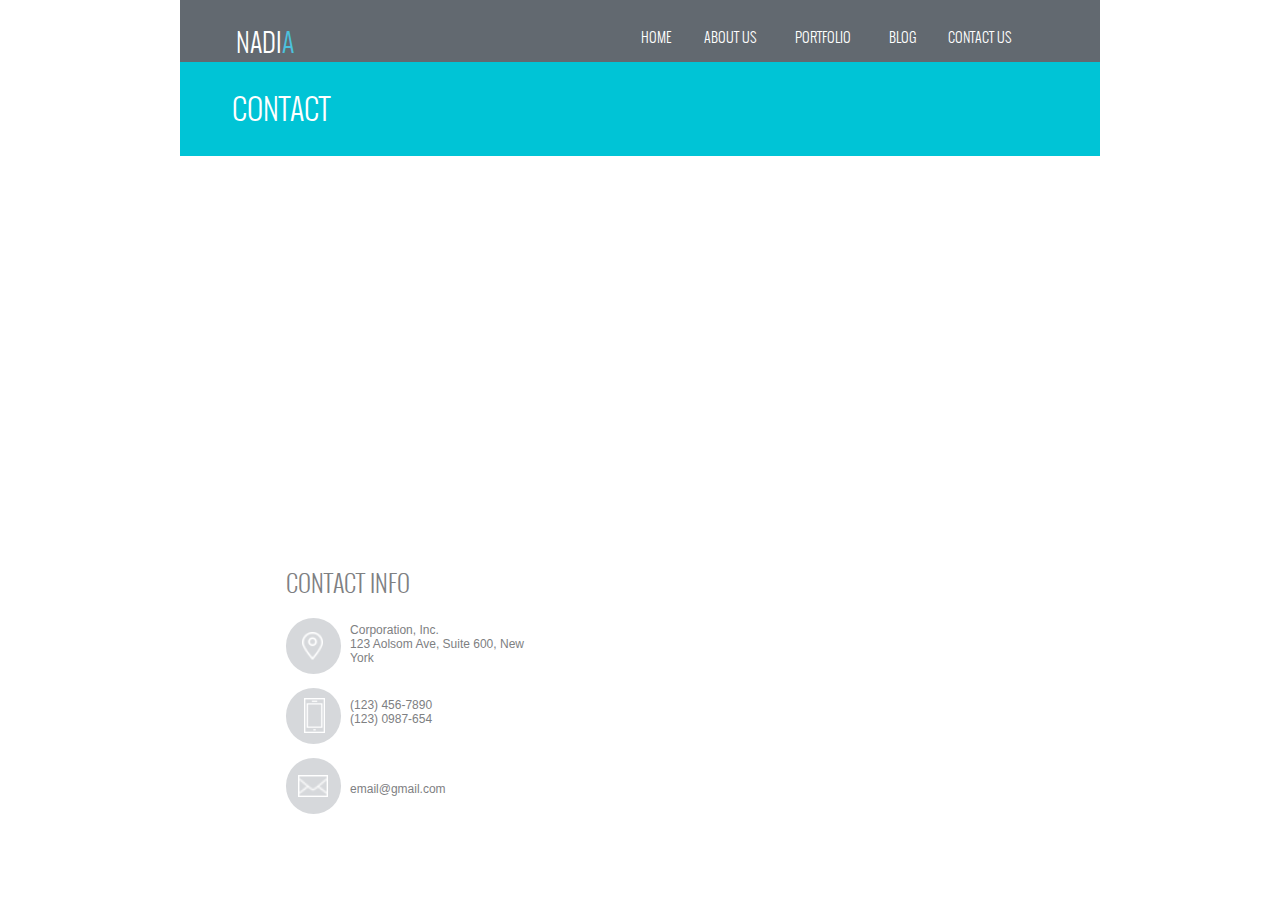
<file: contact-us.html>
<!DOCTYPE html>
<html class="nojs html" lang="es-ES">
 <head>

  <script type="text/javascript">
   if(typeof Muse == "undefined") window.Muse = {}; window.Muse.assets = {"required":["jquery-1.8.3.min.js", "museutils.js", "jquery.watch.js", "jquery.musemenu.js", "webpro.js", "musewpdisclosure.js", "jquery.museresponsive.js", "contact-us.css"], "outOfDate":[]};
</script>
  
  <meta http-equiv="Content-type" content="text/html;charset=UTF-8"/>
  <meta name="generator" content="2015.1.2.344"/>
  <title>CONTACT US</title>
  <meta name="viewport" content="width=device-width, initial-scale=1.0"/>
  <!-- CSS -->
  <link rel="stylesheet" type="text/css" href="css/site_global.css?131700929"/>
  <link rel="stylesheet" type="text/css" href="css/master_a-p_g_-maestra.css?4222743458"/>
  <link rel="stylesheet" type="text/css" href="css/contact-us.css?488537940" id="pagesheet"/>
  <!-- IE-only CSS -->
  <!--[if lt IE 9]>
  <link rel="stylesheet" type="text/css" href="css/nomq_preview_master_a-p_g_-maestra.css?357270777"/>
  <link rel="stylesheet" type="text/css" href="css/nomq_contact-us.css?516678978" id="nomq_pagesheet"/>
  <![endif]-->
  <!-- Other scripts -->
  <script type="text/javascript">
   document.documentElement.className = document.documentElement.className.replace(/\bnojs\b/g, 'js');
</script>
  <!-- JS includes -->
  <!--[if lt IE 9]>
  <script src="scripts/html5shiv.js?4241844378" type="text/javascript"></script>
  <![endif]-->
    <!--/*

*/
-->
 </head>
 <body>

  <div class="breakpoint active" id="bp_infinity" data-min-width="601"><!-- responsive breakpoint node -->
   <div class="clearfix borderbox" id="page"><!-- column -->
    <div class="clearfix colelem" id="u1603"><!-- group -->
     <div class="clearfix grpelem shared_content" id="u137-5" data-content-guid="u137-5_content"><!-- content -->
      <p><span id="u137">NADI</span><span id="u137-2">A</span></p>
     </div>
     <a class="nonblock nontext clearfix grpelem" id="u138-4" href="index.html"><!-- content --><p>HOME</p></a>
     <a class="nonblock nontext clearfix grpelem" id="u139-4" href="about-us.html"><!-- content --><p>ABOUT US</p></a>
     <a class="nonblock nontext clearfix grpelem" id="u140-4" href="portfolio.html"><!-- content --><p>PORTFOLIO</p></a>
     <a class="nonblock nontext clearfix grpelem" id="u141-4" href="blog.html"><!-- content --><p>BLOG</p></a>
     <a class="nonblock nontext clearfix grpelem" id="u142-4" href="about-us.html"><!-- content --><p>CONTACT US</p></a>
    </div>
    <div class="clearfix colelem shared_content" id="u1671" data-content-guid="u1671_content"><!-- group -->
     <div class="clearfix grpelem" id="u1674-4"><!-- content -->
      <p>CONTACT</p>
     </div>
    </div>
    <div class="browser_width colelem shared_content" id="u1677-bw" data-content-guid="u1677-bw_content">
     <div id="u1677"><!-- custom html -->
      
<iframe class="actAsDiv" style="width:100%;height:100%;" frameborder="0" scrolling="no" marginheight="0" marginwidth="0" src="https://maps.google.com/maps?f=q&amp;source=s_q&amp;q=Adobe%20Systems%20Inc%2C%20Park%20Avenue%2C%20San%20Jose%2C%20CA&amp;aq=0&amp;ie=UTF8&amp;t=m&amp;z=12&amp;iwloc=A&amp;output=embed"></iframe>

</div>
    </div>
    <div class="clearfix colelem shared_content" id="u1682-4" data-content-guid="u1682-4_content"><!-- content -->
     <p>CONTACT INFO</p>
    </div>
    <div class="clearfix colelem" id="pu1685"><!-- group -->
     <div class="rounded-corners clearfix grpelem" id="u1685"><!-- group -->
      <div class="clip_frame grpelem" id="u1705"><!-- image -->
       <img class="block temp_no_img_src" id="u1705_img" data-orig-src="images/ft-location-icon.png" alt="" data-image-width="21" data-image-height="28" src="images/blank.gif"/>
      </div>
     </div>
     <div class="clearfix grpelem shared_content" id="u1727-6" data-content-guid="u1727-6_content"><!-- content -->
      <p>Corporation, Inc.</p>
      <p>123 Aolsom Ave, Suite 600, New York</p>
     </div>
    </div>
    <div class="clearfix colelem" id="pu1691"><!-- group -->
     <div class="rounded-corners clearfix grpelem" id="u1691"><!-- group -->
      <div class="clip_frame grpelem" id="u1712"><!-- image -->
       <img class="block temp_no_img_src" id="u1712_img" data-orig-src="images/ft-phone-icon.png" alt="" data-image-width="21" data-image-height="35" src="images/blank.gif"/>
      </div>
     </div>
     <div class="clearfix grpelem shared_content" id="u1733-6" data-content-guid="u1733-6_content"><!-- content -->
      <p>(123) 456-7890</p>
      <p>(123) 0987-654</p>
     </div>
    </div>
    <div class="clearfix colelem" id="pu1694"><!-- group -->
     <div class="rounded-corners clearfix grpelem" id="u1694"><!-- group -->
      <div class="clip_frame grpelem" id="u1697"><!-- image -->
       <img class="block temp_no_img_src" id="u1697_img" data-orig-src="images/ft-from-icon.png" alt="" data-image-width="30" data-image-height="22" src="images/blank.gif"/>
      </div>
     </div>
     <div class="clearfix grpelem shared_content" id="u1736-4" data-content-guid="u1736-4_content"><!-- content -->
      <p>email@gmail.com</p>
     </div>
    </div>
    <div class="verticalspacer shared_content" data-content-guid="page_7_content"></div>
   </div>
  </div>
  <div class="breakpoint" id="bp_600" data-min-width="321" data-max-width="600"><!-- responsive breakpoint node -->
   <div class="clearfix borderbox temp_no_id" data-orig-id="page"><!-- column -->
    <div class="clearfix colelem" id="pu1603"><!-- group -->
     <div class="grpelem temp_no_id shared_content" data-orig-id="u1603" data-content-guid="u1603_content"><!-- simple frame --></div>
     <div class="browser_width grpelem" id="accordionu576-bw">
      <ul class="AccordionWidget clearfix" id="accordionu576"><!-- vertical box -->
       <li class="AccordionPanel clearfix colelem100" id="u577"><!-- vertical box --><div class="AccordionPanelTab clearfix colelem100" id="u580-3"><!-- content --><p class="shared_content" data-content-guid="u580-3_0_content">&nbsp;</p></div><div class="AccordionPanelContent disn clearfix colelem100" id="u578"><!-- group --><div class="browser_width grpelem" id="menuu641-bw"><nav class="MenuBar clearfix" id="menuu641"><!-- vertical box --><div class="MenuItemContainer clearfix colelem100" id="u649"><!-- horizontal box --><a class="nonblock nontext MenuItem MenuItemWithSubMenu clearfix" id="u650" href="index.html"><!-- horizontal box --><div class="MenuItemLabel clearfix" id="u652-4"><!-- content --><p class="shared_content" data-content-guid="u652-4_0_content">HOME</p></div></a></div><div class="MenuItemContainer clearfix colelem100" id="u642"><!-- horizontal box --><a class="nonblock nontext MenuItem MenuItemWithSubMenu clearfix" id="u643" href="about-us.html"><!-- horizontal box --><div class="MenuItemLabel clearfix" id="u645-4"><!-- content --><p class="shared_content" data-content-guid="u645-4_0_content">ABOUT US</p></div></a></div><div class="MenuItemContainer clearfix colelem100" id="u716"><!-- horizontal box --><a class="nonblock nontext MenuItem MenuItemWithSubMenu clearfix" id="u719" href="portfolio.html"><!-- horizontal box --><div class="MenuItemLabel clearfix" id="u720-4"><!-- content --><p class="shared_content" data-content-guid="u720-4_0_content">PORTFOLIO</p></div></a></div><div class="MenuItemContainer clearfix colelem100" id="u759"><!-- horizontal box --><a class="nonblock nontext MenuItem MenuItemWithSubMenu clearfix" id="u762" href="blog.html"><!-- horizontal box --><div class="MenuItemLabel clearfix" id="u765-4"><!-- content --><p class="shared_content" data-content-guid="u765-4_0_content">BLOG</p></div></a></div><div class="MenuItemContainer clearfix colelem100" id="u801"><!-- horizontal box --><a class="nonblock nontext MenuItem MenuItemWithSubMenu MuseMenuActive clearfix" id="u804" href="contact-us.html"><!-- horizontal box --><div class="MenuItemLabel clearfix" id="u805-4"><!-- content --><p class="shared_content" data-content-guid="u805-4_0_content">CONTACT US</p></div></a></div></nav></div></div></li>
      </ul>
     </div>
     <span class="clearfix grpelem placeholder" data-placeholder-for="u137-5_content"><!-- placeholder node --></span>
     <div class="clearfix grpelem" id="u843"><!-- group -->
      <div class="clip_frame grpelem" id="u476"><!-- image -->
       <img class="block temp_no_img_src" id="u476_img" data-orig-src="images/menu.png" alt="" data-image-width="23" data-image-height="23" src="images/blank.gif"/>
      </div>
     </div>
    </div>
    <span class="clearfix colelem placeholder" data-placeholder-for="u1671_content"><!-- placeholder node --></span>
    <span class="browser_width colelem placeholder" data-placeholder-for="u1677-bw_content"><!-- placeholder node --></span>
    <span class="clearfix colelem placeholder" data-placeholder-for="u1682-4_content"><!-- placeholder node --></span>
    <div class="clearfix colelem temp_no_id" data-orig-id="pu1685"><!-- group -->
     <div class="rounded-corners clearfix grpelem temp_no_id" data-orig-id="u1685"><!-- group -->
      <div class="clip_frame grpelem temp_no_id" data-orig-id="u1705"><!-- image -->
       <img class="block temp_no_id temp_no_img_src" data-orig-src="images/ft-location-icon.png" alt="" data-image-width="13" data-image-height="18" data-orig-id="u1705_img" src="images/blank.gif"/>
      </div>
     </div>
     <span class="clearfix grpelem placeholder" data-placeholder-for="u1727-6_content"><!-- placeholder node --></span>
    </div>
    <div class="clearfix colelem temp_no_id" data-orig-id="pu1691"><!-- group -->
     <div class="rounded-corners clearfix grpelem temp_no_id" data-orig-id="u1691"><!-- group -->
      <div class="clip_frame grpelem temp_no_id" data-orig-id="u1712"><!-- image -->
       <img class="block temp_no_id temp_no_img_src" data-orig-src="images/ft-phone-icon.png" alt="" data-image-width="13" data-image-height="22" data-orig-id="u1712_img" src="images/blank.gif"/>
      </div>
     </div>
     <span class="clearfix grpelem placeholder" data-placeholder-for="u1733-6_content"><!-- placeholder node --></span>
    </div>
    <div class="clearfix colelem temp_no_id" data-orig-id="pu1694"><!-- group -->
     <div class="rounded-corners clearfix grpelem temp_no_id" data-orig-id="u1694"><!-- group -->
      <div class="clip_frame grpelem temp_no_id" data-orig-id="u1697"><!-- image -->
       <img class="block temp_no_id temp_no_img_src" data-orig-src="images/ft-from-icon.png" alt="" data-image-width="19" data-image-height="14" data-orig-id="u1697_img" src="images/blank.gif"/>
      </div>
     </div>
     <span class="clearfix grpelem placeholder" data-placeholder-for="u1736-4_content"><!-- placeholder node --></span>
    </div>
    <span class="verticalspacer placeholder" data-placeholder-for="page_7_content"><!-- placeholder node --></span>
   </div>
  </div>
  <div class="breakpoint" id="bp_320" data-max-width="320"><!-- responsive breakpoint node -->
   <div class="clearfix borderbox temp_no_id" data-orig-id="page"><!-- column -->
    <div class="clearfix colelem temp_no_id" data-orig-id="pu1603"><!-- group -->
     <span class="grpelem placeholder" data-placeholder-for="u1603_content"><!-- placeholder node --></span>
     <div class="browser_width grpelem temp_no_id" data-orig-id="accordionu576-bw">
      <ul class="AccordionWidget clearfix temp_no_id" data-orig-id="accordionu576"><!-- vertical box -->
       <li class="AccordionPanel clearfix colelem100 temp_no_id" data-orig-id="u577"><!-- vertical box --><div class="AccordionPanelTab clearfix colelem100 temp_no_id" data-orig-id="u580-3"><!-- content --><span class="placeholder" data-placeholder-for="u580-3_0_content"><!-- placeholder node --></span></div><div class="AccordionPanelContent disn clearfix colelem100 temp_no_id" data-orig-id="u578"><!-- group --><div class="browser_width grpelem temp_no_id" data-orig-id="menuu641-bw"><nav class="MenuBar clearfix temp_no_id" data-orig-id="menuu641"><!-- vertical box --><div class="MenuItemContainer clearfix colelem100 temp_no_id" data-orig-id="u649"><!-- horizontal box --><a class="nonblock nontext MenuItem MenuItemWithSubMenu clearfix temp_no_id" href="index.html" data-orig-id="u650"><!-- horizontal box --><div class="MenuItemLabel clearfix temp_no_id" data-orig-id="u652-4"><!-- content --><span class="placeholder" data-placeholder-for="u652-4_0_content"><!-- placeholder node --></span></div></a></div><div class="MenuItemContainer clearfix colelem100 temp_no_id" data-orig-id="u642"><!-- horizontal box --><a class="nonblock nontext MenuItem MenuItemWithSubMenu clearfix temp_no_id" href="about-us.html" data-orig-id="u643"><!-- horizontal box --><div class="MenuItemLabel clearfix temp_no_id" data-orig-id="u645-4"><!-- content --><span class="placeholder" data-placeholder-for="u645-4_0_content"><!-- placeholder node --></span></div></a></div><div class="MenuItemContainer clearfix colelem100 temp_no_id" data-orig-id="u716"><!-- horizontal box --><a class="nonblock nontext MenuItem MenuItemWithSubMenu clearfix temp_no_id" href="portfolio.html" data-orig-id="u719"><!-- horizontal box --><div class="MenuItemLabel clearfix temp_no_id" data-orig-id="u720-4"><!-- content --><span class="placeholder" data-placeholder-for="u720-4_0_content"><!-- placeholder node --></span></div></a></div><div class="MenuItemContainer clearfix colelem100 temp_no_id" data-orig-id="u759"><!-- horizontal box --><a class="nonblock nontext MenuItem MenuItemWithSubMenu clearfix temp_no_id" href="blog.html" data-orig-id="u762"><!-- horizontal box --><div class="MenuItemLabel clearfix temp_no_id" data-orig-id="u765-4"><!-- content --><span class="placeholder" data-placeholder-for="u765-4_0_content"><!-- placeholder node --></span></div></a></div><div class="MenuItemContainer clearfix colelem100 temp_no_id" data-orig-id="u801"><!-- horizontal box --><a class="nonblock nontext MenuItem MenuItemWithSubMenu MuseMenuActive clearfix temp_no_id" href="contact-us.html" data-orig-id="u804"><!-- horizontal box --><div class="MenuItemLabel clearfix temp_no_id" data-orig-id="u805-4"><!-- content --><span class="placeholder" data-placeholder-for="u805-4_0_content"><!-- placeholder node --></span></div></a></div></nav></div></div></li>
      </ul>
     </div>
     <span class="clearfix grpelem placeholder" data-placeholder-for="u137-5_content"><!-- placeholder node --></span>
     <div class="clearfix grpelem temp_no_id" data-orig-id="u843"><!-- group -->
      <div class="clip_frame grpelem temp_no_id" data-orig-id="u476"><!-- image -->
       <img class="block temp_no_id temp_no_img_src" data-orig-src="images/menu.png" alt="" data-image-width="12" data-image-height="12" data-orig-id="u476_img" src="images/blank.gif"/>
      </div>
     </div>
    </div>
    <span class="clearfix colelem placeholder" data-placeholder-for="u1671_content"><!-- placeholder node --></span>
    <span class="browser_width colelem placeholder" data-placeholder-for="u1677-bw_content"><!-- placeholder node --></span>
    <span class="clearfix colelem placeholder" data-placeholder-for="u1682-4_content"><!-- placeholder node --></span>
    <div class="clearfix colelem temp_no_id" data-orig-id="pu1685"><!-- group -->
     <div class="rounded-corners clearfix grpelem temp_no_id" data-orig-id="u1685"><!-- group -->
      <div class="clip_frame grpelem temp_no_id" data-orig-id="u1705"><!-- image -->
       <img class="block temp_no_id temp_no_img_src" data-orig-src="images/ft-location-icon.png" alt="" data-image-width="4" data-image-height="6" data-orig-id="u1705_img" src="images/blank.gif"/>
      </div>
     </div>
     <span class="clearfix grpelem placeholder" data-placeholder-for="u1727-6_content"><!-- placeholder node --></span>
    </div>
    <div class="clearfix colelem temp_no_id" data-orig-id="pu1691"><!-- group -->
     <div class="rounded-corners clearfix grpelem temp_no_id" data-orig-id="u1691"><!-- group -->
      <div class="clip_frame grpelem temp_no_id" data-orig-id="u1712"><!-- image -->
       <img class="block temp_no_id temp_no_img_src" data-orig-src="images/ft-phone-icon.png" alt="" data-image-width="4" data-image-height="7" data-orig-id="u1712_img" src="images/blank.gif"/>
      </div>
     </div>
     <span class="clearfix grpelem placeholder" data-placeholder-for="u1733-6_content"><!-- placeholder node --></span>
    </div>
    <div class="clearfix colelem temp_no_id" data-orig-id="pu1694"><!-- group -->
     <div class="rounded-corners clearfix grpelem temp_no_id" data-orig-id="u1694"><!-- group -->
      <div class="clip_frame grpelem temp_no_id" data-orig-id="u1697"><!-- image -->
       <img class="block temp_no_id temp_no_img_src" data-orig-src="images/ft-from-icon.png" alt="" data-image-width="6" data-image-height="5" data-orig-id="u1697_img" src="images/blank.gif"/>
      </div>
     </div>
     <span class="clearfix grpelem placeholder" data-placeholder-for="u1736-4_content"><!-- placeholder node --></span>
    </div>
    <span class="verticalspacer placeholder" data-placeholder-for="page_7_content"><!-- placeholder node --></span>
   </div>
  </div>
  <!-- JS includes -->
  <script type="text/javascript">
   if (document.location.protocol != 'https:') document.write('\x3Cscript src="http://musecdn2.businesscatalyst.com/scripts/4.0/jquery-1.8.3.min.js" type="text/javascript">\x3C/script>');
</script>
  <script type="text/javascript">
   window.jQuery || document.write('\x3Cscript src="scripts/jquery-1.8.3.min.js" type="text/javascript">\x3C/script>');
</script>
  <script src="scripts/museutils.js?3790713428" type="text/javascript"></script>
  <script src="scripts/whatinput.js?84559013" type="text/javascript"></script>
  <script src="scripts/jquery.watch.js?4244854265" type="text/javascript"></script>
  <script src="scripts/jquery.musemenu.js?238543590" type="text/javascript"></script>
  <script src="scripts/webpro.js?329496574" type="text/javascript"></script>
  <script src="scripts/musewpdisclosure.js?4234230767" type="text/javascript"></script>
  <script src="scripts/jquery.museresponsive.js?3895133147" type="text/javascript"></script>
  <!-- Other scripts -->
  <script type="text/javascript">
   $(document).ready(function() { try {
(function(){var a={},b=function(a){if(a.match(/^rgb/))return a=a.replace(/\s+/g,"").match(/([\d\,]+)/gi)[0].split(","),(parseInt(a[0])<<16)+(parseInt(a[1])<<8)+parseInt(a[2]);if(a.match(/^\#/))return parseInt(a.substr(1),16);return 0};(function(){$('link[type="text/css"]').each(function(){var b=($(this).attr("href")||"").match(/\/?css\/([\w\-]+\.css)\?(\d+)/);b&&b[1]&&b[2]&&(a[b[1]]=b[2])})})();(function(){$("body").append('<div class="version" style="display:none; width:1px; height:1px;"></div>');
for(var c=$(".version"),d=0;d<Muse.assets.required.length;){var f=Muse.assets.required[d],g=f.match(/([\w\-\.]+)\.(\w+)$/),k=g&&g[1]?g[1]:null,g=g&&g[2]?g[2]:null;switch(g.toLowerCase()){case "css":k=k.replace(/\W/gi,"_").replace(/^([^a-z])/gi,"_$1");c.addClass(k);var g=b(c.css("color")),h=b(c.css("background-color"));g!=0||h!=0?(Muse.assets.required.splice(d,1),"undefined"!=typeof a[f]&&(g!=a[f]>>>24||h!=(a[f]&16777215))&&Muse.assets.outOfDate.push(f)):d++;c.removeClass(k);break;case "js":k.match(/^jquery-[\d\.]+/gi)&&
typeof $!="undefined"?Muse.assets.required.splice(d,1):d++;break;default:throw Error("Unsupported file type: "+g);}}c.remove();if(Muse.assets.outOfDate.length||Muse.assets.required.length)c="Puede que determinados archivos falten en el servidor o sean incorrectos. Limpie la cache del navegador e inténtelo de nuevo. Si el problema persiste, póngase en contacto con el administrador del sitio web.",(d=location&&location.search&&location.search.match&&location.search.match(/muse_debug/gi))&&Muse.assets.outOfDate.length&&(c+="\nOut of date: "+Muse.assets.outOfDate.join(",")),d&&Muse.assets.required.length&&(c+="\nMissing: "+Muse.assets.required.join(",")),alert(c)})()})();/* body */
Muse.Utils.transformMarkupToFixBrowserProblemsPreInit();/* body */
Muse.Utils.prepHyperlinks(true);/* body */
Muse.Utils.resizeHeight('.browser_width');/* resize height */
Muse.Utils.requestAnimationFrame(function() { $('body').addClass('initialized'); });/* mark body as initialized */
Muse.Utils.fullPage('#page');/* 100% height page */
Muse.Utils.initWidget('.MenuBar', ['#bp_600', '#bp_320'], function(elem) { return $(elem).museMenu(); });/* unifiedNavBar */
Muse.Utils.initWidget('#accordionu576', ['#bp_600', '#bp_320'], function(elem) { return new WebPro.Widget.Accordion(elem, {canCloseAll:true,defaultIndex:-1}); });/* #accordionu576 */
$( '.breakpoint' ).registerBreakpoint();/* Register breakpoints */
Muse.Utils.transformMarkupToFixBrowserProblems();/* body */
} catch(e) { if (e && 'function' == typeof e.notify) e.notify(); else Muse.Assert.fail('Error calling selector function:' + e); }});
</script>
   </body>
</html>
</file>
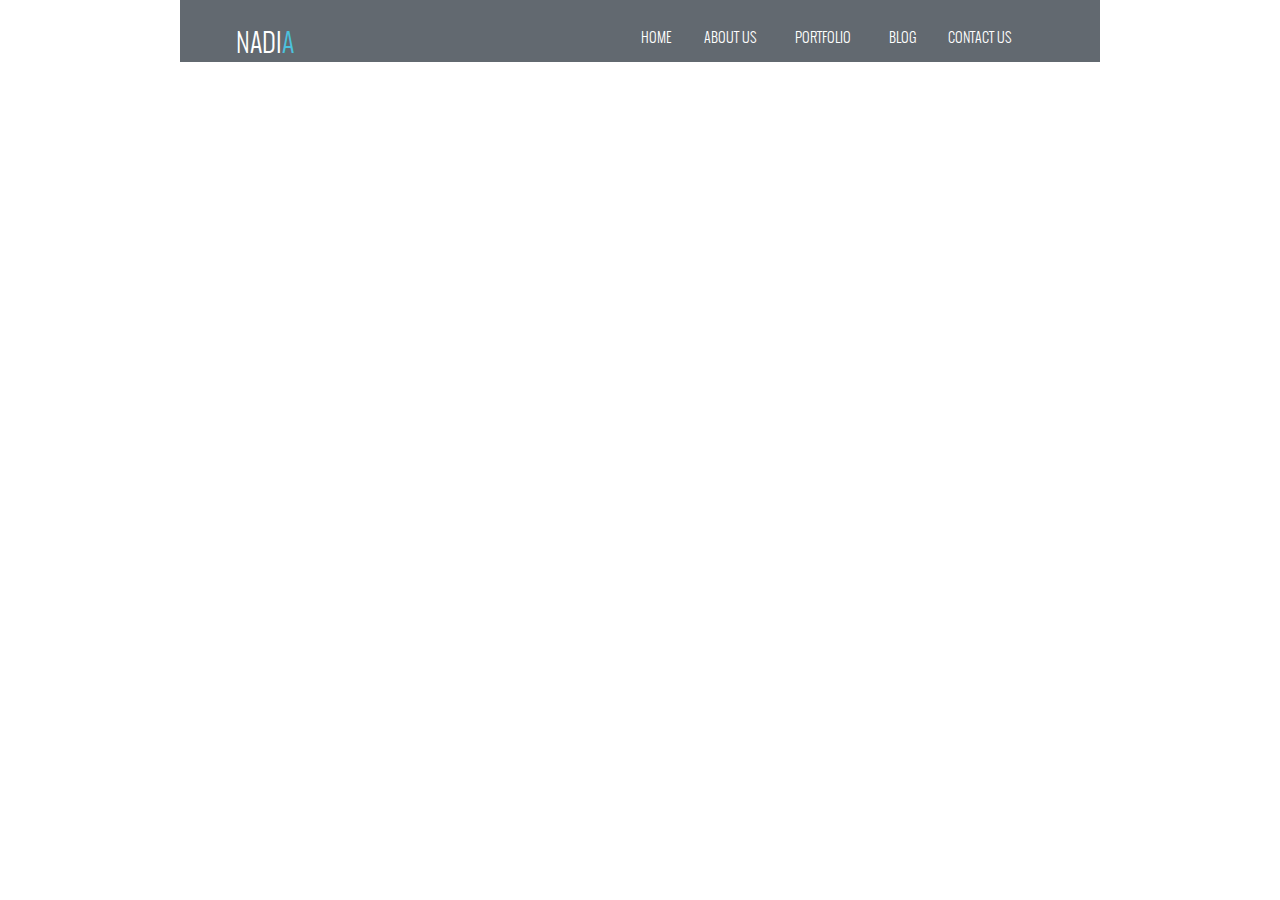
<file: portfolio.html>
<!DOCTYPE html>
<html class="nojs html" lang="es-ES">
 <head>

  <script type="text/javascript">
   if(typeof Muse == "undefined") window.Muse = {}; window.Muse.assets = {"required":["jquery-1.8.3.min.js", "museutils.js", "jquery.watch.js", "jquery.musemenu.js", "webpro.js", "musewpdisclosure.js", "jquery.museresponsive.js", "portfolio.css"], "outOfDate":[]};
</script>
  
  <meta http-equiv="Content-type" content="text/html;charset=UTF-8"/>
  <meta name="generator" content="2015.1.2.344"/>
  <title>PORTFOLIO</title>
  <meta name="viewport" content="width=device-width, initial-scale=1.0"/>
  <!-- CSS -->
  <link rel="stylesheet" type="text/css" href="css/site_global.css?131700929"/>
  <link rel="stylesheet" type="text/css" href="css/master_a-p_g_-maestra.css?4222743458"/>
  <link rel="stylesheet" type="text/css" href="css/portfolio.css?299466053" id="pagesheet"/>
  <!-- IE-only CSS -->
  <!--[if lt IE 9]>
  <link rel="stylesheet" type="text/css" href="css/nomq_preview_master_a-p_g_-maestra.css?357270777"/>
  <link rel="stylesheet" type="text/css" href="css/nomq_portfolio.css?3799010174" id="nomq_pagesheet"/>
  <![endif]-->
  <!-- Other scripts -->
  <script type="text/javascript">
   document.documentElement.className = document.documentElement.className.replace(/\bnojs\b/g, 'js');
</script>
  <!-- JS includes -->
  <!--[if lt IE 9]>
  <script src="scripts/html5shiv.js?4241844378" type="text/javascript"></script>
  <![endif]-->
    <!--/*

*/
-->
 </head>
 <body>

  <div class="breakpoint active" id="bp_infinity" data-min-width="601"><!-- responsive breakpoint node -->
   <div class="clearfix borderbox" id="page"><!-- column -->
    <div class="clearfix colelem" id="u1597"><!-- group -->
     <div class="clearfix grpelem shared_content" id="u137-5" data-content-guid="u137-5_content"><!-- content -->
      <p><span id="u137">NADI</span><span id="u137-2">A</span></p>
     </div>
     <a class="nonblock nontext clearfix grpelem" id="u138-4" href="index.html"><!-- content --><p>HOME</p></a>
     <a class="nonblock nontext clearfix grpelem" id="u139-4" href="about-us.html"><!-- content --><p>ABOUT US</p></a>
     <a class="nonblock nontext MuseLinkActive clearfix grpelem" id="u140-4" href="portfolio.html"><!-- content --><p>PORTFOLIO</p></a>
     <a class="nonblock nontext clearfix grpelem" id="u141-4" href="blog.html"><!-- content --><p>BLOG</p></a>
     <a class="nonblock nontext clearfix grpelem" id="u142-4" href="about-us.html"><!-- content --><p>CONTACT US</p></a>
    </div>
    <div class="verticalspacer"></div>
   </div>
  </div>
  <div class="breakpoint" id="bp_600" data-min-width="321" data-max-width="600"><!-- responsive breakpoint node -->
   <div class="clearfix borderbox temp_no_id" data-orig-id="page"><!-- group -->
    <div class="grpelem temp_no_id shared_content" data-orig-id="u1597" data-content-guid="u1597_content"><!-- simple frame --></div>
    <div class="browser_width grpelem" id="accordionu576-bw">
     <ul class="AccordionWidget clearfix" id="accordionu576"><!-- vertical box -->
      <li class="AccordionPanel clearfix colelem100" id="u577"><!-- vertical box --><div class="AccordionPanelTab clearfix colelem100" id="u580-3"><!-- content --><p class="shared_content" data-content-guid="u580-3_0_content">&nbsp;</p></div><div class="AccordionPanelContent disn clearfix colelem100" id="u578"><!-- group --><div class="browser_width grpelem" id="menuu641-bw"><nav class="MenuBar clearfix" id="menuu641"><!-- vertical box --><div class="MenuItemContainer clearfix colelem100" id="u649"><!-- horizontal box --><a class="nonblock nontext MenuItem MenuItemWithSubMenu clearfix" id="u650" href="index.html"><!-- horizontal box --><div class="MenuItemLabel clearfix" id="u652-4"><!-- content --><p class="shared_content" data-content-guid="u652-4_0_content">HOME</p></div></a></div><div class="MenuItemContainer clearfix colelem100" id="u642"><!-- horizontal box --><a class="nonblock nontext MenuItem MenuItemWithSubMenu clearfix" id="u643" href="about-us.html"><!-- horizontal box --><div class="MenuItemLabel clearfix" id="u645-4"><!-- content --><p class="shared_content" data-content-guid="u645-4_0_content">ABOUT US</p></div></a></div><div class="MenuItemContainer clearfix colelem100" id="u716"><!-- horizontal box --><a class="nonblock nontext MenuItem MenuItemWithSubMenu MuseMenuActive clearfix" id="u719" href="portfolio.html"><!-- horizontal box --><div class="MenuItemLabel clearfix" id="u720-4"><!-- content --><p class="shared_content" data-content-guid="u720-4_0_content">PORTFOLIO</p></div></a></div><div class="MenuItemContainer clearfix colelem100" id="u759"><!-- horizontal box --><a class="nonblock nontext MenuItem MenuItemWithSubMenu clearfix" id="u762" href="blog.html"><!-- horizontal box --><div class="MenuItemLabel clearfix" id="u765-4"><!-- content --><p class="shared_content" data-content-guid="u765-4_0_content">BLOG</p></div></a></div><div class="MenuItemContainer clearfix colelem100" id="u801"><!-- horizontal box --><a class="nonblock nontext MenuItem MenuItemWithSubMenu clearfix" id="u804" href="contact-us.html"><!-- horizontal box --><div class="MenuItemLabel clearfix" id="u805-4"><!-- content --><p class="shared_content" data-content-guid="u805-4_0_content">CONTACT US</p></div></a></div></nav></div></div></li>
     </ul>
    </div>
    <span class="clearfix grpelem placeholder" data-placeholder-for="u137-5_content"><!-- placeholder node --></span>
    <div class="clearfix grpelem" id="u843"><!-- group -->
     <div class="clip_frame grpelem" id="u476"><!-- image -->
      <img class="block temp_no_img_src" id="u476_img" data-orig-src="images/menu.png" alt="" data-image-width="23" data-image-height="23" src="images/blank.gif"/>
     </div>
    </div>
    <div class="verticalspacer shared_content" data-content-guid="page_4_content"></div>
   </div>
  </div>
  <div class="breakpoint" id="bp_320" data-max-width="320"><!-- responsive breakpoint node -->
   <div class="clearfix borderbox temp_no_id" data-orig-id="page"><!-- group -->
    <span class="grpelem placeholder" data-placeholder-for="u1597_content"><!-- placeholder node --></span>
    <div class="browser_width grpelem temp_no_id" data-orig-id="accordionu576-bw">
     <ul class="AccordionWidget clearfix temp_no_id" data-orig-id="accordionu576"><!-- vertical box -->
      <li class="AccordionPanel clearfix colelem100 temp_no_id" data-orig-id="u577"><!-- vertical box --><div class="AccordionPanelTab clearfix colelem100 temp_no_id" data-orig-id="u580-3"><!-- content --><span class="placeholder" data-placeholder-for="u580-3_0_content"><!-- placeholder node --></span></div><div class="AccordionPanelContent disn clearfix colelem100 temp_no_id" data-orig-id="u578"><!-- group --><div class="browser_width grpelem temp_no_id" data-orig-id="menuu641-bw"><nav class="MenuBar clearfix temp_no_id" data-orig-id="menuu641"><!-- vertical box --><div class="MenuItemContainer clearfix colelem100 temp_no_id" data-orig-id="u649"><!-- horizontal box --><a class="nonblock nontext MenuItem MenuItemWithSubMenu clearfix temp_no_id" href="index.html" data-orig-id="u650"><!-- horizontal box --><div class="MenuItemLabel clearfix temp_no_id" data-orig-id="u652-4"><!-- content --><span class="placeholder" data-placeholder-for="u652-4_0_content"><!-- placeholder node --></span></div></a></div><div class="MenuItemContainer clearfix colelem100 temp_no_id" data-orig-id="u642"><!-- horizontal box --><a class="nonblock nontext MenuItem MenuItemWithSubMenu clearfix temp_no_id" href="about-us.html" data-orig-id="u643"><!-- horizontal box --><div class="MenuItemLabel clearfix temp_no_id" data-orig-id="u645-4"><!-- content --><span class="placeholder" data-placeholder-for="u645-4_0_content"><!-- placeholder node --></span></div></a></div><div class="MenuItemContainer clearfix colelem100 temp_no_id" data-orig-id="u716"><!-- horizontal box --><a class="nonblock nontext MenuItem MenuItemWithSubMenu MuseMenuActive clearfix temp_no_id" href="portfolio.html" data-orig-id="u719"><!-- horizontal box --><div class="MenuItemLabel clearfix temp_no_id" data-orig-id="u720-4"><!-- content --><span class="placeholder" data-placeholder-for="u720-4_0_content"><!-- placeholder node --></span></div></a></div><div class="MenuItemContainer clearfix colelem100 temp_no_id" data-orig-id="u759"><!-- horizontal box --><a class="nonblock nontext MenuItem MenuItemWithSubMenu clearfix temp_no_id" href="blog.html" data-orig-id="u762"><!-- horizontal box --><div class="MenuItemLabel clearfix temp_no_id" data-orig-id="u765-4"><!-- content --><span class="placeholder" data-placeholder-for="u765-4_0_content"><!-- placeholder node --></span></div></a></div><div class="MenuItemContainer clearfix colelem100 temp_no_id" data-orig-id="u801"><!-- horizontal box --><a class="nonblock nontext MenuItem MenuItemWithSubMenu clearfix temp_no_id" href="contact-us.html" data-orig-id="u804"><!-- horizontal box --><div class="MenuItemLabel clearfix temp_no_id" data-orig-id="u805-4"><!-- content --><span class="placeholder" data-placeholder-for="u805-4_0_content"><!-- placeholder node --></span></div></a></div></nav></div></div></li>
     </ul>
    </div>
    <span class="clearfix grpelem placeholder" data-placeholder-for="u137-5_content"><!-- placeholder node --></span>
    <div class="clearfix grpelem temp_no_id" data-orig-id="u843"><!-- group -->
     <div class="clip_frame grpelem temp_no_id" data-orig-id="u476"><!-- image -->
      <img class="block temp_no_id temp_no_img_src" data-orig-src="images/menu.png" alt="" data-image-width="12" data-image-height="12" data-orig-id="u476_img" src="images/blank.gif"/>
     </div>
    </div>
    <span class="verticalspacer placeholder" data-placeholder-for="page_4_content"><!-- placeholder node --></span>
   </div>
  </div>
  <!-- JS includes -->
  <script type="text/javascript">
   if (document.location.protocol != 'https:') document.write('\x3Cscript src="http://musecdn2.businesscatalyst.com/scripts/4.0/jquery-1.8.3.min.js" type="text/javascript">\x3C/script>');
</script>
  <script type="text/javascript">
   window.jQuery || document.write('\x3Cscript src="scripts/jquery-1.8.3.min.js" type="text/javascript">\x3C/script>');
</script>
  <script src="scripts/museutils.js?3790713428" type="text/javascript"></script>
  <script src="scripts/whatinput.js?84559013" type="text/javascript"></script>
  <script src="scripts/jquery.watch.js?4244854265" type="text/javascript"></script>
  <script src="scripts/jquery.musemenu.js?238543590" type="text/javascript"></script>
  <script src="scripts/webpro.js?329496574" type="text/javascript"></script>
  <script src="scripts/musewpdisclosure.js?4234230767" type="text/javascript"></script>
  <script src="scripts/jquery.museresponsive.js?3895133147" type="text/javascript"></script>
  <!-- Other scripts -->
  <script type="text/javascript">
   $(document).ready(function() { try {
(function(){var a={},b=function(a){if(a.match(/^rgb/))return a=a.replace(/\s+/g,"").match(/([\d\,]+)/gi)[0].split(","),(parseInt(a[0])<<16)+(parseInt(a[1])<<8)+parseInt(a[2]);if(a.match(/^\#/))return parseInt(a.substr(1),16);return 0};(function(){$('link[type="text/css"]').each(function(){var b=($(this).attr("href")||"").match(/\/?css\/([\w\-]+\.css)\?(\d+)/);b&&b[1]&&b[2]&&(a[b[1]]=b[2])})})();(function(){$("body").append('<div class="version" style="display:none; width:1px; height:1px;"></div>');
for(var c=$(".version"),d=0;d<Muse.assets.required.length;){var f=Muse.assets.required[d],g=f.match(/([\w\-\.]+)\.(\w+)$/),k=g&&g[1]?g[1]:null,g=g&&g[2]?g[2]:null;switch(g.toLowerCase()){case "css":k=k.replace(/\W/gi,"_").replace(/^([^a-z])/gi,"_$1");c.addClass(k);var g=b(c.css("color")),h=b(c.css("background-color"));g!=0||h!=0?(Muse.assets.required.splice(d,1),"undefined"!=typeof a[f]&&(g!=a[f]>>>24||h!=(a[f]&16777215))&&Muse.assets.outOfDate.push(f)):d++;c.removeClass(k);break;case "js":k.match(/^jquery-[\d\.]+/gi)&&
typeof $!="undefined"?Muse.assets.required.splice(d,1):d++;break;default:throw Error("Unsupported file type: "+g);}}c.remove();if(Muse.assets.outOfDate.length||Muse.assets.required.length)c="Puede que determinados archivos falten en el servidor o sean incorrectos. Limpie la cache del navegador e inténtelo de nuevo. Si el problema persiste, póngase en contacto con el administrador del sitio web.",(d=location&&location.search&&location.search.match&&location.search.match(/muse_debug/gi))&&Muse.assets.outOfDate.length&&(c+="\nOut of date: "+Muse.assets.outOfDate.join(",")),d&&Muse.assets.required.length&&(c+="\nMissing: "+Muse.assets.required.join(",")),alert(c)})()})();/* body */
Muse.Utils.transformMarkupToFixBrowserProblemsPreInit();/* body */
Muse.Utils.prepHyperlinks(true);/* body */
Muse.Utils.fullPage('#page');/* 100% height page */
Muse.Utils.resizeHeight('.browser_width');/* resize height */
Muse.Utils.requestAnimationFrame(function() { $('body').addClass('initialized'); });/* mark body as initialized */
Muse.Utils.initWidget('.MenuBar', ['#bp_600', '#bp_320'], function(elem) { return $(elem).museMenu(); });/* unifiedNavBar */
Muse.Utils.initWidget('#accordionu576', ['#bp_600', '#bp_320'], function(elem) { return new WebPro.Widget.Accordion(elem, {canCloseAll:true,defaultIndex:-1}); });/* #accordionu576 */
$( '.breakpoint' ).registerBreakpoint();/* Register breakpoints */
Muse.Utils.transformMarkupToFixBrowserProblems();/* body */
} catch(e) { if (e && 'function' == typeof e.notify) e.notify(); else Muse.Assert.fail('Error calling selector function:' + e); }});
</script>
   </body>
</html>
</file>
<file: css/site_global.css>
html
{
	min-height: 100%;
	min-width: 100%;
	-ms-text-size-adjust: none;
}

body,div,dl,dt,dd,ul,ol,li,nav,h1,h2,h3,h4,h5,h6,pre,code,form,fieldset,legend,input,button,textarea,p,blockquote,th,td,a
{
	margin: 0px;
	padding: 0px;
	border-width: 0px;
	border-style: solid;
	border-color: transparent;
	-webkit-transform-origin: left top;
	-ms-transform-origin: left top;
	-o-transform-origin: left top;
	transform-origin: left top;
	background-repeat: no-repeat;
}

.transition
{
	-webkit-transition-property: background-image,background-position,background-color,border-color,border-radius,color,font-size,font-style,font-weight,letter-spacing,line-height,text-align,box-shadow,text-shadow,opacity;
	transition-property: background-image,background-position,background-color,border-color,border-radius,color,font-size,font-style,font-weight,letter-spacing,line-height,text-align,box-shadow,text-shadow,opacity;
}

.transition *
{
	-webkit-transition: inherit;
	transition: inherit;
}

table
{
	border-collapse: collapse;
	border-spacing: 0px;
}

fieldset,img
{
	border: 0px;
	border-style: solid;
	-webkit-transform-origin: left top;
	-ms-transform-origin: left top;
	-o-transform-origin: left top;
	transform-origin: left top;
}

address,caption,cite,code,dfn,em,strong,th,var,optgroup
{
	font-style: inherit;
	font-weight: inherit;
}

del,ins
{
	text-decoration: none;
}

li
{
	list-style: none;
}

caption,th
{
	text-align: left;
}

h1,h2,h3,h4,h5,h6
{
	font-size: 100%;
	font-weight: inherit;
}

input,button,textarea,select,optgroup,option
{
	font-family: inherit;
	font-size: inherit;
	font-style: inherit;
	font-weight: inherit;
}

body
{
	font-family: Arial, Helvetica Neue, Helvetica, sans-serif;
	text-align: left;
	font-size: 14px;
	line-height: 17px;
	word-wrap: break-word;
	text-rendering: optimizeLegibility;/* kerning, primarily */
	-moz-font-feature-settings: 'liga';
	-ms-font-feature-settings: 'liga';
	-webkit-font-feature-settings: 'liga';
	font-feature-settings: 'liga';
}

a:link
{
	color: #0000FF;
	text-decoration: underline;
}

a:visited
{
	color: #800080;
	text-decoration: underline;
}

a:hover
{
	color: #0000FF;
	text-decoration: underline;
}

a:active
{
	color: #EE0000;
	text-decoration: underline;
}

a.nontext /* used to override default properties of 'a' tag */
{
	color: black;
	text-decoration: none;
	font-style: normal;
	font-weight: normal;
}

.normal_text
{
	color: #000000;
	direction: ltr;
	font-family: Arial, Helvetica Neue, Helvetica, sans-serif;
	font-size: 14px;
	font-style: normal;
	font-weight: normal;
	letter-spacing: 0px;
	line-height: 17px;
	text-align: left;
	text-decoration: none;
	text-indent: 0px;
	text-transform: none;
	vertical-align: 0px;
	padding: 0px;
}

.list0 li:before
{
	position: absolute;
	right: 100%;
	letter-spacing: 0px;
	text-decoration: none;
	font-weight: normal;
	font-style: normal;
}

.rtl-list li:before
{
	right: auto;
	left: 100%;
}

.nls-None > li:before,.nls-None .list3 > li:before,.nls-None .list6 > li:before
{
	margin-right: 6px;
	content: '•';
}

.nls-None .list1 > li:before,.nls-None .list4 > li:before,.nls-None .list7 > li:before
{
	margin-right: 6px;
	content: '○';
}

.nls-None,.nls-None .list1,.nls-None .list2,.nls-None .list3,.nls-None .list4,.nls-None .list5,.nls-None .list6,.nls-None .list7,.nls-None .list8
{
	padding-left: 34px;
}

.nls-None.rtl-list,.nls-None .list1.rtl-list,.nls-None .list2.rtl-list,.nls-None .list3.rtl-list,.nls-None .list4.rtl-list,.nls-None .list5.rtl-list,.nls-None .list6.rtl-list,.nls-None .list7.rtl-list,.nls-None .list8.rtl-list
{
	padding-left: 0px;
	padding-right: 34px;
}

.nls-None .list2 > li:before,.nls-None .list5 > li:before,.nls-None .list8 > li:before
{
	margin-right: 6px;
	content: '-';
}

.nls-None.rtl-list > li:before,.nls-None .list1.rtl-list > li:before,.nls-None .list2.rtl-list > li:before,.nls-None .list3.rtl-list > li:before,.nls-None .list4.rtl-list > li:before,.nls-None .list5.rtl-list > li:before,.nls-None .list6.rtl-list > li:before,.nls-None .list7.rtl-list > li:before,.nls-None .list8.rtl-list > li:before
{
	margin-right: 0px;
	margin-left: 6px;
}

.TabbedPanelsTab
{
	white-space: nowrap;
}

.MenuBar .MenuBarView,.MenuBar .SubMenuView /* Resets for ul and li in menus */
{
	display: block;
	list-style: none;
}

.MenuBar .SubMenu
{
	display: none;
	position: absolute;
}

.NoWrap
{
	white-space: nowrap;
	word-wrap: normal;
}

.rootelem /* the root of the artwork tree */
{
	margin-left: auto;
	margin-right: auto;
}

.colelem /* a child element of a column */
{
	display: inline;
	float: left;
	clear: both;
}

.clearfix:after /* force a container to fit around floated items */
{
	content: "\0020";
	visibility: hidden;
	display: block;
	height: 0px;
	clear: both;
}

*:first-child+html .clearfix /* IE7 */
{
	zoom: 1;
}

.clip_frame /* used to clip the contents as in the case of an image frame */
{
	overflow: hidden;
}

.popup_anchor /* anchors an abspos popup */
{
	position: relative;
	width: 0px;
	height: 0px;
}

.popup_element
{
	z-index: 100000;
}

.svg
{
	display: block;
	vertical-align: top;
}

span.wrap /* used to force wrap after floated array when nested inside a paragraph */
{
	content: '';
	clear: left;
	display: block;
}

span.actAsInlineDiv /* used to simulate a DIV with inline display when already nested inside a paragraph */
{
	display: inline-block;
}

.position_content,.excludeFromNormalFlow /* used when child content is larger than parent */
{
	float: left;
}

.preload_images /* used to preload images used in non-default states */
{
	position: absolute;
	overflow: hidden;
	left: -9999px;
	top: -9999px;
	height: 1px;
	width: 1px;
}

.preload /* used to specifiy the dimension of preload item */
{
	height: 1px;
	width: 1px;
}

.animateStates
{
	-webkit-transition: 0.3s ease-in-out;
	-moz-transition: 0.3s ease-in-out;
	-o-transition: 0.3s ease-in-out;
	transition: 0.3s ease-in-out;
}

[data-whatinput="mouse"] *:focus,[data-whatinput="touch"] *:focus,input:focus,textarea:focus
{
	outline: none;
}

textarea
{
	resize: none;
	overflow: auto;
}

.fld-prompt /* form placeholders cursor behavior */
{
	pointer-events: none;
}

.wrapped-input /* form inputs & placeholders let div styling show thru */
{
	position: absolute;
	top: 0px;
	left: 0px;
	background: transparent;
	border: none;
}

.submit-btn /* form submit buttons on top of sibling elements */
{
	z-index: 50000;
	cursor: pointer;
}

.anchor_item /* used to specify anchor properties */
{
	width: 22px;
	height: 18px;
}

.MenuBar .SubMenuVisible,.MenuBarVertical .SubMenuVisible,.MenuBar .SubMenu .SubMenuVisible,.popup_element.Active,span.actAsPara,.actAsDiv,a.nonblock.nontext,img.block
{
	display: block;
}

.ose_ei
{
	visibility: hidden;
	z-index: 0;
}

.widget_invisible,.js .invi,.js .mse_pre_init,.js .an_invi /* used to hide the widget before loaded */
{
	visibility: hidden;
}

.no_vert_scroll
{
	overflow-y: hidden;
}

.always_vert_scroll
{
	overflow-y: scroll;
}

.always_horz_scroll
{
	overflow-x: scroll;
}

.fullscreen
{
	overflow: hidden;
	left: 0px;
	top: 0px;
	position: fixed;
	height: 100%;
	width: 100%;
	-moz-box-sizing: border-box;
	-webkit-box-sizing: border-box;
	-ms-box-sizing: border-box;
	box-sizing: border-box;
}

.fullwidth
{
	position: absolute;
}

.borderbox
{
	-moz-box-sizing: border-box;
	-webkit-box-sizing: border-box;
	-ms-box-sizing: border-box;
	box-sizing: border-box;
}

.scroll_wrapper
{
	position: absolute;
	overflow: auto;
	left: 0px;
	right: 0px;
	top: 0px;
	bottom: 0px;
	padding-top: 0px;
	padding-bottom: 0px;
	margin-top: 0px;
	margin-bottom: 0px;
}

.browser_width > *
{
	position: absolute;
	left: 0px;
	right: 0px;
}

.list0 li,.MenuBar .MenuItemContainer,.SlideShowContentPanel .fullscreen img
{
	position: relative;
}

.grpelem,.accordion_wrapper /* a child element of a group */
{
	display: inline;
	float: left;
}

.fld-checkbox input[type=checkbox],.fld-radiobutton input[type=radio] /* Hide native checkbox */
{
	position: absolute;
	overflow: hidden;
	clip: rect(0px, 0px, 0px, 0px);
	height: 1px;
	width: 1px;
	margin: -1px;
	padding: 0px;
	border: 0px;
}

.fld-checkbox input[type=checkbox] + label,.fld-radiobutton input[type=radio] + label
{
	display: inline-block;
	background-repeat: no-repeat;
	cursor: pointer;
	float: left;
	width: 100%;
	height: 100%;
}

.pointer_cursor,.fld-recaptcha-mode,.fld-recaptcha-refresh,.fld-recaptcha-help
{
	cursor: pointer;
}

p,h1,h2,h3,h4,h5,h6,ol,ul,span.actAsPara /* disable Android font boosting */
{
	max-height: 1000000px;
}

.superscript
{
	vertical-align: super;
	font-size: 66%;
	line-height: 0px;
}

.subscript
{
	vertical-align: sub;
	font-size: 66%;
	line-height: 0px;
}

.horizontalSlideShow /* disable left-right panning on horizondal slide shows */
{
	-ms-touch-action: pan-y;
	touch-action: pan-y;
}

.verticalSlideShow /* disable up-down panning on vertical slide shows */
{
	-ms-touch-action: pan-x;
	touch-action: pan-x;
}

.colelem100,.verticalspacer /* a child element of a column that is 100% width */
{
	clear: both;
}

.popup_element.Inactive,.js .disn,.hidden,.breakpoint
{
	display: none;
}

#muse_css_mq
{
	position: absolute;
	display: none;
	background-color: #FFFFFE;
}

.fluid_height_spacer
{
	position: static;
	width: 0.01px;
	float: left;
}

@media screen and (-webkit-min-device-pixel-ratio:0)
{
	body
	{
		text-rendering: auto;
	}
}
</file>
<file: css/master_a-p_g_-maestra.css>
#u137-5
{
	font-weight: 300;
	background-color: transparent;
	font-family: '__Oswald_5';
	line-height: 31px;
	font-size: 26px;
}

#u137
{
	color: #FFFFFF;
}

#u137-2
{
	color: #4CC1DE;
}

@media (min-width: 601px)
{
	#u138-4,#u139-4,#u140-4,#u141-4,#u142-4
	{
		background-color: transparent;
		font-size: 14px;
		color: #FFFFFF;
		font-family: '__Oswald_5';
		font-weight: 300;
	}

}

@media (min-width: 321px) and (max-width: 600px)
{
	#accordionu576
	{
		border-style: solid;
		border-width: 1px;
		border-color: #7F7F7F;
		background-color: transparent;
	}

	#u580-3
	{
		border-width: 0px;
		border-color: transparent;
		background-color: transparent;
		line-height: 14px;
		color: #999999;
		font-family: Georgia, Palatino, Palatino Linotype, Times, Times New Roman, serif;
	}

	#u580-3:hover
	{
		border-width: 0px;
		border-color: transparent;
		background-color: transparent;
	}

	#u580-3:active
	{
		border-width: 0px;
		border-color: transparent;
		background-color: transparent;
	}

	#u580-3.AccordionPanelTabOpen p
	{
		color: #4F4F4F;
		visibility: inherit;
	}

	#u580-3.AccordionPanelTabOpen,#u578,#menuu641
	{
		border-width: 0px;
		border-color: transparent;
		background-color: transparent;
	}

	#u650
	{
		background-color: #C4C4C4;
	}

	#u650:hover
	{
		background-color: #00C4D6;
	}

	#u652-4
	{
		border-width: 0px;
		border-color: transparent;
		background-color: transparent;
		text-align: center;
		color: #FFFFFF;
		font-family: Arial, Helvetica Neue, Helvetica, sans-serif;
	}

	#u643
	{
		background-color: #C4C4C4;
	}

	#u643:hover
	{
		background-color: #00C4D6;
	}

	#u645-4
	{
		border-width: 0px;
		border-color: transparent;
		background-color: transparent;
		text-align: center;
		color: #FFFFFF;
	}

	#u719
	{
		background-color: #C4C4C4;
	}

	#u719:hover
	{
		background-color: #00C4D6;
	}

	#u720-4
	{
		border-width: 0px;
		border-color: transparent;
		background-color: transparent;
		text-align: center;
		color: #FFFFFF;
	}

	#u762
	{
		background-color: #C4C4C4;
	}

	#u762:hover
	{
		background-color: #00C4D6;
	}

	#u765-4
	{
		border-width: 0px;
		border-color: transparent;
		background-color: transparent;
		text-align: center;
		color: #FFFFFF;
	}

	#u804
	{
		background-color: #C4C4C4;
	}

	#u804:hover
	{
		background-color: #00C4D6;
	}

	#u650.MuseMenuActive,#u643.MuseMenuActive,#u719.MuseMenuActive,#u762.MuseMenuActive,#u804.MuseMenuActive
	{
		background-color: #999999;
	}

	#u805-4
	{
		border-width: 0px;
		border-color: transparent;
		background-color: transparent;
		text-align: center;
		color: #FFFFFF;
	}

	.MenuItem,.AccordionPanelTab /* unifiedNavBar */
	{
		cursor: pointer;
	}

	#u843
	{
		background-color: #00C4D6;
	}

	#u577,#u649,#u642,#u716,#u759,#u801,#u476
	{
		background-color: transparent;
	}

}

@media (max-width: 320px)
{
	#accordionu576
	{
		border-style: solid;
		border-width: 1px;
		border-color: #7F7F7F;
		background-color: transparent;
	}

	#u580-3
	{
		border-width: 0px;
		border-color: transparent;
		background-color: transparent;
		line-height: 14px;
		color: #999999;
		font-family: Georgia, Palatino, Palatino Linotype, Times, Times New Roman, serif;
	}

	#u580-3:hover
	{
		border-width: 0px;
		border-color: transparent;
		background-color: transparent;
	}

	#u580-3:active
	{
		border-width: 0px;
		border-color: transparent;
		background-color: transparent;
	}

	#u580-3.AccordionPanelTabOpen p
	{
		color: #4F4F4F;
		visibility: inherit;
	}

	#u580-3.AccordionPanelTabOpen,#u578,#menuu641
	{
		border-width: 0px;
		border-color: transparent;
		background-color: transparent;
	}

	#u650
	{
		background-color: #C4C4C4;
	}

	#u650:hover
	{
		background-color: #00C4D6;
	}

	#u652-4
	{
		border-width: 0px;
		border-color: transparent;
		background-color: transparent;
		text-align: center;
		color: #FFFFFF;
		font-family: Arial, Helvetica Neue, Helvetica, sans-serif;
	}

	#u643
	{
		background-color: #C4C4C4;
	}

	#u643:hover
	{
		background-color: #00C4D6;
	}

	#u645-4
	{
		border-width: 0px;
		border-color: transparent;
		background-color: transparent;
		text-align: center;
		color: #FFFFFF;
	}

	#u719
	{
		background-color: #C4C4C4;
	}

	#u719:hover
	{
		background-color: #00C4D6;
	}

	#u720-4
	{
		border-width: 0px;
		border-color: transparent;
		background-color: transparent;
		text-align: center;
		color: #FFFFFF;
	}

	#u762
	{
		background-color: #C4C4C4;
	}

	#u762:hover
	{
		background-color: #00C4D6;
	}

	#u765-4
	{
		border-width: 0px;
		border-color: transparent;
		background-color: transparent;
		text-align: center;
		color: #FFFFFF;
	}

	#u804
	{
		background-color: #C4C4C4;
	}

	#u804:hover
	{
		background-color: #00C4D6;
	}

	#u650.MuseMenuActive,#u643.MuseMenuActive,#u719.MuseMenuActive,#u762.MuseMenuActive,#u804.MuseMenuActive
	{
		background-color: #999999;
	}

	#u805-4
	{
		border-width: 0px;
		border-color: transparent;
		background-color: transparent;
		text-align: center;
		color: #FFFFFF;
	}

	.MenuItem,.AccordionPanelTab /* unifiedNavBar */
	{
		cursor: pointer;
	}

	#u843
	{
		background-color: #00C4D6;
	}

	#u577,#u649,#u642,#u716,#u759,#u801,#u476
	{
		background-color: transparent;
	}

}
</file>
<file: css/index.css>
.version.index /* version checker */
{
	color: #000015;
	background-color: #859432;
}

.js body
{
	visibility: hidden;
}

.js body.initialized
{
	visibility: visible;
}

@font-face
{
	font-family: '__Oswald_5';
	src: url('../fonts/oswald.light-webfont.eot');
	src: local('☺'), url('../fonts/oswald.light-webfont.woff') format('woff'), url('../fonts/oswald.light-webfont.svg') format('svg');
	font-weight: 300;
	font-style: normal;
}

#page
{
	background-image: none;
	border-width: 0px;
	margin-left: auto;
	padding-bottom: 62px;
	z-index: 1;
	min-height: 438px;
	background-color: transparent;
	border-color: #000000;
	width: 100%;
	margin-right: auto;
}

#pu177
{
	margin-right: -10000px;
}

#u177
{
	padding-bottom: 274px;
	z-index: 2;
	background: transparent url("../images/slider-img1.jpg") no-repeat left top;
	background-size: cover;
}

#u134-4
{
	background-color: transparent;
	line-height: 43px;
	color: #FFFFFF;
	font-family: '__Oswald_5';
	font-size: 36px;
	position: relative;
	font-weight: 300;
	z-index: 5;
	min-height: 26px;
}

#u177-bw
{
	z-index: 2;
}

#u294
{
	z-index: 4;
	background-color: #00C4D6;
	padding-bottom: 50px;
}

#u177_align_to_page,#u294_align_to_page
{
	margin-right: auto;
	margin-left: auto;
	position: relative;
}

#u327
{
	z-index: 25;
	background-color: transparent;
	position: relative;
}

#u297-4
{
	color: #FFFFFF;
	background-color: transparent;
	font-family: '__Oswald_5';
	line-height: 29px;
	position: relative;
	z-index: 9;
	font-weight: 300;
	min-height: 26px;
	font-size: 24px;
}

#u367-4
{
	color: #FFFFFF;
	background-color: transparent;
	line-height: 14px;
	width: 100%;
	position: relative;
	z-index: 33;
	min-height: 64px;
	font-family: Arial, Helvetica Neue, Helvetica, sans-serif;
	font-size: 12px;
	margin-top: 26px;
}

#u335
{
	z-index: 27;
	background-color: transparent;
	position: relative;
}

#u303-4
{
	color: #FFFFFF;
	background-color: transparent;
	line-height: 29px;
	font-weight: 300;
	z-index: 13;
	min-height: 26px;
	font-family: '__Oswald_5';
	font-size: 24px;
	position: relative;
}

#u374-4
{
	color: #FFFFFF;
	background-color: transparent;
	line-height: 14px;
	width: 100%;
	position: relative;
	z-index: 37;
	min-height: 64px;
	font-family: Arial, Helvetica Neue, Helvetica, sans-serif;
	font-size: 12px;
	margin-top: 28px;
}

#pu327,#pu335,#pu342
{
	margin-top: 48px;
	width: 22.5%;
	margin-right: -10000px;
}

#u342
{
	z-index: 29;
	background-color: transparent;
	position: relative;
}

#u306-4
{
	color: #FFFFFF;
	background-color: transparent;
	line-height: 29px;
	font-weight: 300;
	z-index: 17;
	min-height: 26px;
	font-family: '__Oswald_5';
	font-size: 24px;
	position: relative;
}

#u377-4
{
	color: #FFFFFF;
	background-color: transparent;
	line-height: 14px;
	width: 100%;
	position: relative;
	z-index: 41;
	min-height: 64px;
	font-family: Arial, Helvetica Neue, Helvetica, sans-serif;
	font-size: 12px;
	margin-top: 28px;
}

#pu349
{
	margin-top: 40px;
	width: 22.5%;
	margin-right: -10000px;
}

#u349
{
	z-index: 31;
	background-color: transparent;
	position: relative;
}

#u327_img,#u335_img,#u342_img,#u349_img
{
	width: 100%;
}

#u324-4
{
	color: #FFFFFF;
	background-color: transparent;
	font-family: '__Oswald_5';
	line-height: 29px;
	position: relative;
	z-index: 21;
	font-weight: 300;
	min-height: 26px;
	font-size: 24px;
}

#u380-4
{
	color: #FFFFFF;
	background-color: transparent;
	line-height: 14px;
	width: 100%;
	position: relative;
	z-index: 45;
	min-height: 64px;
	font-family: Arial, Helvetica Neue, Helvetica, sans-serif;
	font-size: 12px;
	margin-top: 28px;
}

#u294-bw
{
	z-index: 4;
	margin-top: 514px;
}

#u137-5
{
	margin-right: -10000px;
	min-height: 26px;
	margin-top: 27px;
	position: relative;
}

#u198
{
	filter: alpha(opacity=60);
	-ms-filter: "progid:DXImageTransform.Microsoft.Alpha(Opacity=60)";
	z-index: 3;
	background-color: #2A363D;
	opacity: 0.6;
}

#u198-bw
{
	z-index: 3;
}

.html
{
	background-color: #FFFFFF;
}

body
{
	position: relative;
}

.verticalspacer
{
	min-height: 1px;
}

@media (min-width: 601px)
{
	#muse_css_mq
	{
		background-color: #FFFFFF;
	}

	#bp_infinity.active
	{
		display: block;
	}

	#pu177
	{
		width: 0.01px;
	}

	#u137-5
	{
		z-index: 69;
		width: 7.4%;
		left: 7.92%;
	}

	#ppu138-4
	{
		margin-right: -10000px;
		margin-top: 29px;
		width: 26.46%;
		margin-left: 39.48%;
	}

	#pu138-4
	{
		width: 50.4%;
		margin-left: 40.16%;
	}

	#u138-4
	{
		z-index: 49;
		min-height: 26px;
		position: relative;
		margin-right: -10000px;
		width: 28.91%;
	}

	#u139-4
	{
		z-index: 53;
		min-height: 26px;
		position: relative;
		margin-right: -10000px;
		width: 50.79%;
		left: 49.22%;
	}

	#u134-4
	{
		margin-top: 177px;
		width: 100%;
	}

	#u140-4
	{
		z-index: 57;
		min-height: 26px;
		position: relative;
		margin-right: -10000px;
		margin-top: 29px;
		width: 7.09%;
		left: 66.15%;
	}

	#u141-4
	{
		z-index: 61;
		min-height: 26px;
		position: relative;
		margin-right: -10000px;
		margin-top: 29px;
		width: 3.44%;
		left: 75.94%;
	}

	#u142-4
	{
		z-index: 65;
		min-height: 26px;
		position: relative;
		margin-right: -10000px;
		margin-top: 29px;
		width: 8.23%;
		left: 82.09%;
	}

	#page,#u177_align_to_page,#u294_align_to_page
	{
		max-width: 960px;
	}

	#pu327
	{
		margin-left: 3.03%;
	}

	#u327
	{
		width: 30.1%;
	}

	#u297-4
	{
		margin-top: 32px;
		width: 65.28%;
	}

	#pu335
	{
		margin-left: 26.67%;
	}

	#pu342
	{
		margin-left: 50.11%;
	}

	#u335,#u342
	{
		width: 23.15%;
	}

	#u303-4,#u306-4
	{
		margin-top: 27px;
		width: 65.28%;
	}

	#pu349
	{
		padding-bottom: 0px;
		margin-left: 73.65%;
	}

	#u349
	{
		width: 27.32%;
	}

	#u324-4
	{
		margin-top: 29px;
		width: 65.28%;
	}

	#u177,#u177-bw,#u294,#u294-bw
	{
		min-height: 275px;
	}

	#u198
	{
		height: 514px;
	}

	#u198-bw
	{
		margin-top: -839px;
		height: 514px;
	}
}

@media (min-width: 321px) and (max-width: 600px)
{
	#muse_css_mq
	{
		background-color: #000258;
	}

	#bp_600.active
	{
		display: block;
	}

	#u134-4
	{
		margin-right: -10000px;
		margin-top: 232px;
		width: 26.5%;
		left: 39.5%;
	}

	#u177,#u177-bw
	{
		min-height: 318px;
	}

	#page,#u177_align_to_page,#u294_align_to_page
	{
		max-width: 600px;
	}

	#pu327
	{
		padding-bottom: 0px;
		margin-left: 3%;
	}

	#u327
	{
		width: 30.38%;
	}

	#u297-4
	{
		margin-top: 31px;
		width: 65.19%;
	}

	#pu335
	{
		padding-bottom: 0px;
		margin-left: 26.67%;
	}

	#pu342
	{
		padding-bottom: 0px;
		margin-left: 50.17%;
	}

	#u335,#u342
	{
		width: 22.97%;
	}

	#u303-4,#u306-4
	{
		margin-top: 27px;
		width: 65.19%;
	}

	#pu349
	{
		margin-left: 73.67%;
	}

	#u349
	{
		width: 27.41%;
	}

	#u324-4
	{
		margin-top: 30px;
		width: 65.19%;
	}

	#u294,#u294-bw
	{
		min-height: 286px;
	}

	#accordionu576
	{
		z-index: 49;
	}

	#u577
	{
		z-index: 50;
	}

	#u580-3
	{
		z-index: 51;
		min-height: 20px;
		padding-left: 10px;
		padding-top: 10px;
		padding-bottom: 10px;
	}

	#u580-3:hover
	{
		padding-top: 10px;
		padding-bottom: 10px;
		min-height: 20px;
		margin: 0px 0px 0px 0%;
	}

	#u580-3:active
	{
		padding-top: 10px;
		padding-bottom: 10px;
		min-height: 20px;
		margin: 0px 0px 0px 0%;
	}

	#u580-3.AccordionPanelTabOpen
	{
		padding-top: 10px;
		padding-bottom: 10px;
		min-height: 20px;
		margin: 0px 0px 0px 0%;
	}

	#u578
	{
		z-index: 54;
		padding-bottom: 2px;
	}

	#u650
	{
		min-height: 17px;
		padding-bottom: 17px;
		position: relative;
	}

	#u650:hover
	{
		min-height: 17px;
		margin: 0px 0px 0px 0%;
	}

	#u652-4
	{
		min-height: 17px;
		position: relative;
		top: 8px;
	}

	#u650:hover #u652-4
	{
		padding-top: 0px;
		padding-bottom: 0px;
		min-height: 17px;
		margin: 0px 0px 0px 0%;
	}

	#u643
	{
		min-height: 17px;
		padding-bottom: 17px;
		position: relative;
	}

	#u650.MuseMenuActive,#u643:hover
	{
		min-height: 17px;
		margin: 0px 0px 0px 0%;
	}

	#u645-4
	{
		min-height: 17px;
		position: relative;
		top: 8px;
	}

	#u650.MuseMenuActive #u652-4,#u643:hover #u645-4
	{
		padding-top: 0px;
		padding-bottom: 0px;
		min-height: 17px;
		margin: 0px 0px 0px 0%;
	}

	#u719
	{
		min-height: 17px;
		padding-bottom: 17px;
		position: relative;
	}

	#u643.MuseMenuActive,#u719:hover
	{
		min-height: 17px;
		margin: 0px 0px 0px 0%;
	}

	#u720-4
	{
		min-height: 17px;
		position: relative;
		top: 8px;
	}

	#u643.MuseMenuActive #u645-4,#u719:hover #u720-4
	{
		padding-top: 0px;
		padding-bottom: 0px;
		min-height: 17px;
		margin: 0px 0px 0px 0%;
	}

	#u762
	{
		min-height: 17px;
		padding-bottom: 17px;
		position: relative;
	}

	#u719.MuseMenuActive,#u762:hover
	{
		min-height: 17px;
		margin: 0px 0px 0px 0%;
	}

	#u765-4
	{
		min-height: 17px;
		position: relative;
		top: 8px;
	}

	#u719.MuseMenuActive #u720-4,#u762:hover #u765-4
	{
		padding-top: 0px;
		padding-bottom: 0px;
		min-height: 17px;
		margin: 0px 0px 0px 0%;
	}

	#u804
	{
		min-height: 17px;
		padding-bottom: 17px;
		position: relative;
	}

	#u762.MuseMenuActive,#u804:hover
	{
		min-height: 17px;
		margin: 0px 0px 0px 0%;
	}

	#u804.MuseMenuActive
	{
		min-height: 17px;
		margin: 0px 0px 0px 0%;
	}

	#u805-4
	{
		min-height: 17px;
		position: relative;
		top: 8px;
	}

	#u762.MuseMenuActive #u765-4,#u804:hover #u805-4
	{
		padding-top: 0px;
		padding-bottom: 0px;
		min-height: 17px;
		margin: 0px 0px 0px 0%;
	}

	#u804.MuseMenuActive #u805-4
	{
		padding-top: 0px;
		padding-bottom: 0px;
		min-height: 17px;
		margin: 0px 0px 0px 0%;
	}

	#u642,#u716,#u759,#u801
	{
		margin-top: 2px;
	}

	#menuu641,#menuu641-bw
	{
		z-index: 55;
		min-height: 178px;
	}

	#accordionu576-bw
	{
		z-index: 49;
		margin-top: 21px;
	}

	#u137-5
	{
		z-index: 86;
		width: 23.84%;
		left: 7.84%;
	}

	#u843
	{
		z-index: 91;
		padding-bottom: 6px;
		position: relative;
		margin-right: -10000px;
		margin-top: 24px;
		width: 5.5%;
		left: 88.67%;
	}

	#u476
	{
		z-index: 92;
		position: relative;
		margin-right: -10000px;
		margin-top: 6px;
		width: 69.7%;
		left: 15.16%;
	}

	#u198
	{
		height: 549px;
	}

	#u198-bw
	{
		margin-top: -848px;
		height: 549px;
	}

	#pu177,#u476_img
	{
		width: 100%;
	}
}

@media (max-width: 320px)
{
	/*

*/

	#muse_css_mq
	{
		background-color: #000140;
	}

	#bp_320.active
	{
		display: block;
	}

	#pu177
	{
		width: 181.88%;
	}

	#u134-4
	{
		margin-right: -10000px;
		margin-top: 232px;
		width: 26.57%;
		left: 39.38%;
	}

	#u177,#u177-bw
	{
		min-height: 404px;
	}

	#page,#u177_align_to_page,#u294_align_to_page
	{
		max-width: 320px;
	}

	#pu327
	{
		padding-bottom: 0px;
		margin-left: 3.13%;
	}

	#u327
	{
		width: 30.56%;
	}

	#u297-4
	{
		margin-top: 31px;
		width: 65.28%;
	}

	#pu335
	{
		padding-bottom: 0px;
		margin-left: 26.57%;
	}

	#pu342
	{
		padding-bottom: 0px;
		margin-left: 50%;
	}

	#u335,#u342
	{
		width: 23.62%;
	}

	#u303-4,#u306-4
	{
		margin-top: 26px;
		width: 65.28%;
	}

	#pu349
	{
		margin-left: 73.75%;
	}

	#u349
	{
		width: 27.78%;
	}

	#u324-4
	{
		margin-top: 30px;
		width: 65.28%;
	}

	#u294,#u294-bw
	{
		min-height: 378px;
	}

	#accordionu576
	{
		z-index: 49;
	}

	#u577
	{
		z-index: 50;
	}

	#u580-3
	{
		z-index: 51;
		min-height: 20px;
		padding-left: 10px;
		padding-top: 10px;
		padding-bottom: 10px;
	}

	#u580-3:hover
	{
		padding-top: 10px;
		padding-bottom: 10px;
		min-height: 20px;
		margin: 0px 0px 0px 0%;
	}

	#u580-3:active
	{
		padding-top: 10px;
		padding-bottom: 10px;
		min-height: 20px;
		margin: 0px 0px 0px 0%;
	}

	#u580-3.AccordionPanelTabOpen
	{
		padding-top: 10px;
		padding-bottom: 10px;
		min-height: 20px;
		margin: 0px 0px 0px 0%;
	}

	#u578
	{
		z-index: 54;
		padding-bottom: 2px;
	}

	#u650
	{
		min-height: 17px;
		padding-bottom: 17px;
		position: relative;
	}

	#u650:hover
	{
		min-height: 17px;
		margin: 0px 0px 0px 0%;
	}

	#u652-4
	{
		min-height: 17px;
		position: relative;
		top: 8px;
	}

	#u650:hover #u652-4
	{
		padding-top: 0px;
		padding-bottom: 0px;
		min-height: 17px;
		margin: 0px 0px 0px 0%;
	}

	#u643
	{
		min-height: 17px;
		padding-bottom: 17px;
		position: relative;
	}

	#u650.MuseMenuActive,#u643:hover
	{
		min-height: 17px;
		margin: 0px 0px 0px 0%;
	}

	#u645-4
	{
		min-height: 17px;
		position: relative;
		top: 8px;
	}

	#u650.MuseMenuActive #u652-4,#u643:hover #u645-4
	{
		padding-top: 0px;
		padding-bottom: 0px;
		min-height: 17px;
		margin: 0px 0px 0px 0%;
	}

	#u719
	{
		min-height: 17px;
		padding-bottom: 17px;
		position: relative;
	}

	#u643.MuseMenuActive,#u719:hover
	{
		min-height: 17px;
		margin: 0px 0px 0px 0%;
	}

	#u720-4
	{
		min-height: 17px;
		position: relative;
		top: 8px;
	}

	#u643.MuseMenuActive #u645-4,#u719:hover #u720-4
	{
		padding-top: 0px;
		padding-bottom: 0px;
		min-height: 17px;
		margin: 0px 0px 0px 0%;
	}

	#u762
	{
		min-height: 17px;
		padding-bottom: 17px;
		position: relative;
	}

	#u719.MuseMenuActive,#u762:hover
	{
		min-height: 17px;
		margin: 0px 0px 0px 0%;
	}

	#u765-4
	{
		min-height: 17px;
		position: relative;
		top: 8px;
	}

	#u719.MuseMenuActive #u720-4,#u762:hover #u765-4
	{
		padding-top: 0px;
		padding-bottom: 0px;
		min-height: 17px;
		margin: 0px 0px 0px 0%;
	}

	#u804
	{
		min-height: 17px;
		padding-bottom: 17px;
		position: relative;
	}

	#u762.MuseMenuActive,#u804:hover
	{
		min-height: 17px;
		margin: 0px 0px 0px 0%;
	}

	#u804.MuseMenuActive
	{
		min-height: 17px;
		margin: 0px 0px 0px 0%;
	}

	#u805-4
	{
		min-height: 17px;
		position: relative;
		top: 8px;
	}

	#u762.MuseMenuActive #u765-4,#u804:hover #u805-4
	{
		padding-top: 0px;
		padding-bottom: 0px;
		min-height: 17px;
		margin: 0px 0px 0px 0%;
	}

	#u804.MuseMenuActive #u805-4
	{
		padding-top: 0px;
		padding-bottom: 0px;
		min-height: 17px;
		margin: 0px 0px 0px 0%;
	}

	#u642,#u716,#u759,#u801
	{
		margin-top: 2px;
	}

	#menuu641,#menuu641-bw
	{
		z-index: 55;
		min-height: 178px;
	}

	#accordionu576-bw
	{
		z-index: 49;
		margin-top: 21px;
	}

	#u137-5
	{
		z-index: 86;
		width: 13.06%;
		left: 4.3%;
	}

	#u843
	{
		z-index: 91;
		padding-bottom: 6px;
		position: relative;
		margin-right: -10000px;
		margin-top: 24px;
		width: 3.1%;
		left: 48.8%;
	}

	#u476
	{
		z-index: 92;
		position: relative;
		margin-right: -10000px;
		margin-top: 6px;
		width: 66.67%;
		left: 16.67%;
	}

	#u198
	{
		height: 549px;
	}

	#u198-bw
	{
		margin-top: -848px;
		height: 549px;
	}

	body
	{
		min-width: 320px;
	}

	#u476_img
	{
		width: 100%;
	}
}
</file>
<file: css/nomq_preview_master_a-p_g_-maestra.css>
#u138-4,#u139-4,#u140-4,#u141-4,#u142-4
	{
		background-color: transparent;
		font-size: 14px;
		color: #FFFFFF;
		font-family: '__Oswald_5';
		font-weight: 300;
	}
</file>
<file: css/nomq_index.css>
#muse_css_mq
	{
		background-color: #FFFFFF;
	}

	#bp_infinity.active
	{
		display: block;
	}

	#pu177
	{
		width: 0.01px;
	}

	#u137-5
	{
		z-index: 69;
		width: 7.4%;
		left: 7.92%;
	}

	#ppu138-4
	{
		margin-right: -10000px;
		margin-top: 29px;
		width: 26.46%;
		margin-left: 39.48%;
	}

	#pu138-4
	{
		width: 50.4%;
		margin-left: 40.16%;
	}

	#u138-4
	{
		z-index: 49;
		min-height: 26px;
		position: relative;
		margin-right: -10000px;
		width: 28.91%;
	}

	#u139-4
	{
		z-index: 53;
		min-height: 26px;
		position: relative;
		margin-right: -10000px;
		width: 50.79%;
		left: 49.22%;
	}

	#u134-4
	{
		margin-top: 177px;
		width: 100%;
	}

	#u140-4
	{
		z-index: 57;
		min-height: 26px;
		position: relative;
		margin-right: -10000px;
		margin-top: 29px;
		width: 7.09%;
		left: 66.15%;
	}

	#u141-4
	{
		z-index: 61;
		min-height: 26px;
		position: relative;
		margin-right: -10000px;
		margin-top: 29px;
		width: 3.44%;
		left: 75.94%;
	}

	#u142-4
	{
		z-index: 65;
		min-height: 26px;
		position: relative;
		margin-right: -10000px;
		margin-top: 29px;
		width: 8.23%;
		left: 82.09%;
	}

	#page,#u177_align_to_page,#u294_align_to_page
	{
		max-width: 960px;
	}

	#pu327
	{
		margin-left: 3.03%;
	}

	#u327
	{
		width: 30.1%;
	}

	#u297-4
	{
		margin-top: 32px;
		width: 65.28%;
	}

	#pu335
	{
		margin-left: 26.67%;
	}

	#pu342
	{
		margin-left: 50.11%;
	}

	#u335,#u342
	{
		width: 23.15%;
	}

	#u303-4,#u306-4
	{
		margin-top: 27px;
		width: 65.28%;
	}

	#pu349
	{
		padding-bottom: 0px;
		margin-left: 73.65%;
	}

	#u349
	{
		width: 27.32%;
	}

	#u324-4
	{
		margin-top: 29px;
		width: 65.28%;
	}

	#u177,#u177-bw,#u294,#u294-bw
	{
		min-height: 275px;
	}

	#u198
	{
		height: 514px;
	}

	#u198-bw
	{
		margin-top: -839px;
		height: 514px;
	}
</file>
<file: css/about-us.css>
.version.about_us /* version checker */
{
	color: #00001A;
	background-color: #26DAB6;
}

.js body
{
	visibility: hidden;
}

.js body.initialized
{
	visibility: visible;
}

@font-face
{
	font-family: '__Oswald_5';
	src: url('../fonts/oswald.light-webfont.eot');
	src: local('☺'), url('../fonts/oswald.light-webfont.woff') format('woff'), url('../fonts/oswald.light-webfont.svg') format('svg');
	font-weight: 300;
	font-style: normal;
}

#page
{
	background-image: none;
	border-width: 0px;
	margin-left: auto;
	margin-right: auto;
	z-index: 1;
	background-color: transparent;
	border-color: #000000;
	width: 100%;
}

#u1594
{
	background-color: #626970;
	position: relative;
	z-index: 2;
}

#u137-5
{
	margin-right: -10000px;
	min-height: 26px;
	margin-top: 27px;
	position: relative;
}

.html
{
	background-color: #FFFFFF;
}

body
{
	position: relative;
}

@media (min-width: 601px)
{
	#muse_css_mq
	{
		background-color: #FFFFFF;
	}

	#bp_infinity.active
	{
		display: block;
	}

	#page
	{
		min-height: 62px;
		padding-bottom: 438px;
		max-width: 960px;
	}

	#u1594
	{
		padding-bottom: 4px;
		width: 95.84%;
		margin-left: 2.09%;
	}

	#u137-5
	{
		z-index: 23;
		width: 7.72%;
		left: 6.09%;
	}

	#u138-4
	{
		z-index: 3;
		min-height: 26px;
		position: relative;
		margin-right: -10000px;
		margin-top: 29px;
		width: 4.03%;
		left: 50.11%;
	}

	#u139-4
	{
		z-index: 7;
		min-height: 26px;
		position: relative;
		margin-right: -10000px;
		margin-top: 29px;
		width: 7.07%;
		left: 56.96%;
	}

	#u140-4
	{
		z-index: 11;
		min-height: 26px;
		position: relative;
		margin-right: -10000px;
		margin-top: 29px;
		width: 7.4%;
		left: 66.85%;
	}

	#u141-4
	{
		z-index: 15;
		min-height: 26px;
		position: relative;
		margin-right: -10000px;
		margin-top: 29px;
		width: 3.59%;
		left: 77.07%;
	}

	#u142-4
	{
		z-index: 19;
		min-height: 26px;
		position: relative;
		margin-right: -10000px;
		margin-top: 29px;
		width: 8.59%;
		left: 83.48%;
	}
}

@media (min-width: 321px) and (max-width: 600px)
{
	#muse_css_mq
	{
		background-color: #000258;
	}

	#bp_600.active
	{
		display: block;
	}

	#page
	{
		min-height: 63px;
		padding-bottom: 437px;
		max-width: 600px;
	}

	#u1594
	{
		height: 62px;
		margin-right: -10000px;
		width: 95.84%;
		left: 2.17%;
	}

	#accordionu576
	{
		z-index: 3;
	}

	#u577
	{
		z-index: 4;
	}

	#u580-3
	{
		z-index: 5;
		min-height: 20px;
		padding-left: 10px;
		padding-top: 10px;
		padding-bottom: 10px;
	}

	#u580-3:hover
	{
		padding-top: 10px;
		padding-bottom: 10px;
		min-height: 20px;
		margin: 0px 0px 0px 0%;
	}

	#u580-3:active
	{
		padding-top: 10px;
		padding-bottom: 10px;
		min-height: 20px;
		margin: 0px 0px 0px 0%;
	}

	#u580-3.AccordionPanelTabOpen
	{
		padding-top: 10px;
		padding-bottom: 10px;
		min-height: 20px;
		margin: 0px 0px 0px 0%;
	}

	#u578
	{
		z-index: 8;
		padding-bottom: 2px;
	}

	#u650
	{
		min-height: 17px;
		padding-bottom: 17px;
		position: relative;
	}

	#u650:hover
	{
		min-height: 17px;
		margin: 0px 0px 0px 0%;
	}

	#u652-4
	{
		min-height: 17px;
		position: relative;
		top: 8px;
	}

	#u650:hover #u652-4
	{
		padding-top: 0px;
		padding-bottom: 0px;
		min-height: 17px;
		margin: 0px 0px 0px 0%;
	}

	#u643
	{
		min-height: 17px;
		padding-bottom: 17px;
		position: relative;
	}

	#u650.MuseMenuActive,#u643:hover
	{
		min-height: 17px;
		margin: 0px 0px 0px 0%;
	}

	#u645-4
	{
		min-height: 17px;
		position: relative;
		top: 8px;
	}

	#u650.MuseMenuActive #u652-4,#u643:hover #u645-4
	{
		padding-top: 0px;
		padding-bottom: 0px;
		min-height: 17px;
		margin: 0px 0px 0px 0%;
	}

	#u719
	{
		min-height: 17px;
		padding-bottom: 17px;
		position: relative;
	}

	#u643.MuseMenuActive,#u719:hover
	{
		min-height: 17px;
		margin: 0px 0px 0px 0%;
	}

	#u720-4
	{
		min-height: 17px;
		position: relative;
		top: 8px;
	}

	#u643.MuseMenuActive #u645-4,#u719:hover #u720-4
	{
		padding-top: 0px;
		padding-bottom: 0px;
		min-height: 17px;
		margin: 0px 0px 0px 0%;
	}

	#u762
	{
		min-height: 17px;
		padding-bottom: 17px;
		position: relative;
	}

	#u719.MuseMenuActive,#u762:hover
	{
		min-height: 17px;
		margin: 0px 0px 0px 0%;
	}

	#u765-4
	{
		min-height: 17px;
		position: relative;
		top: 8px;
	}

	#u719.MuseMenuActive #u720-4,#u762:hover #u765-4
	{
		padding-top: 0px;
		padding-bottom: 0px;
		min-height: 17px;
		margin: 0px 0px 0px 0%;
	}

	#u804
	{
		min-height: 17px;
		padding-bottom: 17px;
		position: relative;
	}

	#u762.MuseMenuActive,#u804:hover
	{
		min-height: 17px;
		margin: 0px 0px 0px 0%;
	}

	#u804.MuseMenuActive
	{
		min-height: 17px;
		margin: 0px 0px 0px 0%;
	}

	#u805-4
	{
		min-height: 17px;
		position: relative;
		top: 8px;
	}

	#u762.MuseMenuActive #u765-4,#u804:hover #u805-4
	{
		padding-top: 0px;
		padding-bottom: 0px;
		min-height: 17px;
		margin: 0px 0px 0px 0%;
	}

	#u804.MuseMenuActive #u805-4
	{
		padding-top: 0px;
		padding-bottom: 0px;
		min-height: 17px;
		margin: 0px 0px 0px 0%;
	}

	#u642,#u716,#u759,#u801
	{
		margin-top: 2px;
	}

	#menuu641,#menuu641-bw
	{
		z-index: 9;
		min-height: 178px;
	}

	#accordionu576-bw
	{
		z-index: 3;
		margin-top: 21px;
	}

	#u137-5
	{
		z-index: 40;
		width: 23.84%;
		left: 7.84%;
	}

	#u843
	{
		z-index: 45;
		padding-bottom: 6px;
		position: relative;
		margin-right: -10000px;
		margin-top: 24px;
		width: 5.5%;
		left: 88.67%;
	}

	#u476
	{
		z-index: 46;
		position: relative;
		margin-right: -10000px;
		margin-top: 6px;
		width: 69.7%;
		left: 15.16%;
	}

	#u476_img
	{
		width: 100%;
	}
}

@media (max-width: 320px)
{
	/*

*/

	#muse_css_mq
	{
		background-color: #000140;
	}

	#bp_320.active
	{
		display: block;
	}

	#page
	{
		min-height: 63px;
		padding-bottom: 437px;
		max-width: 320px;
	}

	#u1594
	{
		height: 62px;
		margin-right: -10000px;
		width: 95.94%;
		left: 2.19%;
	}

	#accordionu576
	{
		z-index: 3;
	}

	#u577
	{
		z-index: 4;
	}

	#u580-3
	{
		z-index: 5;
		min-height: 20px;
		padding-left: 10px;
		padding-top: 10px;
		padding-bottom: 10px;
	}

	#u580-3:hover
	{
		padding-top: 10px;
		padding-bottom: 10px;
		min-height: 20px;
		margin: 0px 0px 0px 0%;
	}

	#u580-3:active
	{
		padding-top: 10px;
		padding-bottom: 10px;
		min-height: 20px;
		margin: 0px 0px 0px 0%;
	}

	#u580-3.AccordionPanelTabOpen
	{
		padding-top: 10px;
		padding-bottom: 10px;
		min-height: 20px;
		margin: 0px 0px 0px 0%;
	}

	#u578
	{
		z-index: 8;
		padding-bottom: 2px;
	}

	#u650
	{
		min-height: 17px;
		padding-bottom: 17px;
		position: relative;
	}

	#u650:hover
	{
		min-height: 17px;
		margin: 0px 0px 0px 0%;
	}

	#u652-4
	{
		min-height: 17px;
		position: relative;
		top: 8px;
	}

	#u650:hover #u652-4
	{
		padding-top: 0px;
		padding-bottom: 0px;
		min-height: 17px;
		margin: 0px 0px 0px 0%;
	}

	#u643
	{
		min-height: 17px;
		padding-bottom: 17px;
		position: relative;
	}

	#u650.MuseMenuActive,#u643:hover
	{
		min-height: 17px;
		margin: 0px 0px 0px 0%;
	}

	#u645-4
	{
		min-height: 17px;
		position: relative;
		top: 8px;
	}

	#u650.MuseMenuActive #u652-4,#u643:hover #u645-4
	{
		padding-top: 0px;
		padding-bottom: 0px;
		min-height: 17px;
		margin: 0px 0px 0px 0%;
	}

	#u719
	{
		min-height: 17px;
		padding-bottom: 17px;
		position: relative;
	}

	#u643.MuseMenuActive,#u719:hover
	{
		min-height: 17px;
		margin: 0px 0px 0px 0%;
	}

	#u720-4
	{
		min-height: 17px;
		position: relative;
		top: 8px;
	}

	#u643.MuseMenuActive #u645-4,#u719:hover #u720-4
	{
		padding-top: 0px;
		padding-bottom: 0px;
		min-height: 17px;
		margin: 0px 0px 0px 0%;
	}

	#u762
	{
		min-height: 17px;
		padding-bottom: 17px;
		position: relative;
	}

	#u719.MuseMenuActive,#u762:hover
	{
		min-height: 17px;
		margin: 0px 0px 0px 0%;
	}

	#u765-4
	{
		min-height: 17px;
		position: relative;
		top: 8px;
	}

	#u719.MuseMenuActive #u720-4,#u762:hover #u765-4
	{
		padding-top: 0px;
		padding-bottom: 0px;
		min-height: 17px;
		margin: 0px 0px 0px 0%;
	}

	#u804
	{
		min-height: 17px;
		padding-bottom: 17px;
		position: relative;
	}

	#u762.MuseMenuActive,#u804:hover
	{
		min-height: 17px;
		margin: 0px 0px 0px 0%;
	}

	#u804.MuseMenuActive
	{
		min-height: 17px;
		margin: 0px 0px 0px 0%;
	}

	#u805-4
	{
		min-height: 17px;
		position: relative;
		top: 8px;
	}

	#u762.MuseMenuActive #u765-4,#u804:hover #u805-4
	{
		padding-top: 0px;
		padding-bottom: 0px;
		min-height: 17px;
		margin: 0px 0px 0px 0%;
	}

	#u804.MuseMenuActive #u805-4
	{
		padding-top: 0px;
		padding-bottom: 0px;
		min-height: 17px;
		margin: 0px 0px 0px 0%;
	}

	#u642,#u716,#u759,#u801
	{
		margin-top: 2px;
	}

	#menuu641,#menuu641-bw
	{
		z-index: 9;
		min-height: 178px;
	}

	#accordionu576-bw
	{
		z-index: 3;
		margin-top: 21px;
	}

	#u137-5
	{
		z-index: 40;
		width: 23.75%;
		left: 7.82%;
	}

	#u843
	{
		z-index: 45;
		padding-bottom: 6px;
		position: relative;
		margin-right: -10000px;
		margin-top: 24px;
		width: 5.63%;
		left: 88.75%;
	}

	#u476
	{
		z-index: 46;
		position: relative;
		margin-right: -10000px;
		margin-top: 6px;
		width: 66.67%;
		left: 16.67%;
	}

	body
	{
		min-width: 320px;
	}

	#u476_img
	{
		width: 100%;
	}
}
</file>
<file: css/nomq_about-us.css>
#muse_css_mq
	{
		background-color: #FFFFFF;
	}

	#bp_infinity.active
	{
		display: block;
	}

	#page
	{
		min-height: 62px;
		padding-bottom: 438px;
		max-width: 960px;
	}

	#u1594
	{
		padding-bottom: 4px;
		width: 95.84%;
		margin-left: 2.09%;
	}

	#u137-5
	{
		z-index: 23;
		width: 7.72%;
		left: 6.09%;
	}

	#u138-4
	{
		z-index: 3;
		min-height: 26px;
		position: relative;
		margin-right: -10000px;
		margin-top: 29px;
		width: 4.03%;
		left: 50.11%;
	}

	#u139-4
	{
		z-index: 7;
		min-height: 26px;
		position: relative;
		margin-right: -10000px;
		margin-top: 29px;
		width: 7.07%;
		left: 56.96%;
	}

	#u140-4
	{
		z-index: 11;
		min-height: 26px;
		position: relative;
		margin-right: -10000px;
		margin-top: 29px;
		width: 7.4%;
		left: 66.85%;
	}

	#u141-4
	{
		z-index: 15;
		min-height: 26px;
		position: relative;
		margin-right: -10000px;
		margin-top: 29px;
		width: 3.59%;
		left: 77.07%;
	}

	#u142-4
	{
		z-index: 19;
		min-height: 26px;
		position: relative;
		margin-right: -10000px;
		margin-top: 29px;
		width: 8.59%;
		left: 83.48%;
	}
</file>
<file: css/blog.css>
.version.blog /* version checker */
{
	color: #000018;
	background-color: #B1B43F;
}

.js body
{
	visibility: hidden;
}

.js body.initialized
{
	visibility: visible;
}

@font-face
{
	font-family: '__Oswald_5';
	src: url('../fonts/oswald.light-webfont.eot');
	src: local('☺'), url('../fonts/oswald.light-webfont.woff') format('woff'), url('../fonts/oswald.light-webfont.svg') format('svg');
	font-weight: 300;
	font-style: normal;
}

#page
{
	background-image: none;
	border-width: 0px;
	margin-left: auto;
	margin-right: auto;
	z-index: 1;
	background-color: transparent;
	border-color: #000000;
	width: 100%;
}

#u1600
{
	background-color: #626970;
	position: relative;
	z-index: 2;
}

#u137-5
{
	margin-right: -10000px;
	min-height: 26px;
	margin-top: 27px;
	position: relative;
}

.html
{
	background-color: #FFFFFF;
}

body
{
	position: relative;
}

@media (min-width: 601px)
{
	#muse_css_mq
	{
		background-color: #FFFFFF;
	}

	#bp_infinity.active
	{
		display: block;
	}

	#page
	{
		min-height: 62px;
		padding-bottom: 438px;
		max-width: 960px;
	}

	#u1600
	{
		padding-bottom: 4px;
		width: 95.84%;
		margin-left: 2.09%;
	}

	#u137-5
	{
		z-index: 23;
		width: 7.72%;
		left: 6.09%;
	}

	#u138-4
	{
		z-index: 3;
		min-height: 26px;
		position: relative;
		margin-right: -10000px;
		margin-top: 29px;
		width: 4.03%;
		left: 50.11%;
	}

	#u139-4
	{
		z-index: 7;
		min-height: 26px;
		position: relative;
		margin-right: -10000px;
		margin-top: 29px;
		width: 7.07%;
		left: 56.96%;
	}

	#u140-4
	{
		z-index: 11;
		min-height: 26px;
		position: relative;
		margin-right: -10000px;
		margin-top: 29px;
		width: 7.4%;
		left: 66.85%;
	}

	#u141-4
	{
		z-index: 15;
		min-height: 26px;
		position: relative;
		margin-right: -10000px;
		margin-top: 29px;
		width: 3.59%;
		left: 77.07%;
	}

	#u142-4
	{
		z-index: 19;
		min-height: 26px;
		position: relative;
		margin-right: -10000px;
		margin-top: 29px;
		width: 8.59%;
		left: 83.48%;
	}
}

@media (min-width: 321px) and (max-width: 600px)
{
	#muse_css_mq
	{
		background-color: #000258;
	}

	#bp_600.active
	{
		display: block;
	}

	#page
	{
		min-height: 63px;
		padding-bottom: 437px;
		max-width: 600px;
	}

	#u1600
	{
		height: 62px;
		margin-right: -10000px;
		width: 95.84%;
		left: 2.17%;
	}

	#accordionu576
	{
		z-index: 3;
	}

	#u577
	{
		z-index: 4;
	}

	#u580-3
	{
		z-index: 5;
		min-height: 20px;
		padding-left: 10px;
		padding-top: 10px;
		padding-bottom: 10px;
	}

	#u580-3:hover
	{
		padding-top: 10px;
		padding-bottom: 10px;
		min-height: 20px;
		margin: 0px 0px 0px 0%;
	}

	#u580-3:active
	{
		padding-top: 10px;
		padding-bottom: 10px;
		min-height: 20px;
		margin: 0px 0px 0px 0%;
	}

	#u580-3.AccordionPanelTabOpen
	{
		padding-top: 10px;
		padding-bottom: 10px;
		min-height: 20px;
		margin: 0px 0px 0px 0%;
	}

	#u578
	{
		z-index: 8;
		padding-bottom: 2px;
	}

	#u650
	{
		min-height: 17px;
		padding-bottom: 17px;
		position: relative;
	}

	#u650:hover
	{
		min-height: 17px;
		margin: 0px 0px 0px 0%;
	}

	#u652-4
	{
		min-height: 17px;
		position: relative;
		top: 8px;
	}

	#u650:hover #u652-4
	{
		padding-top: 0px;
		padding-bottom: 0px;
		min-height: 17px;
		margin: 0px 0px 0px 0%;
	}

	#u643
	{
		min-height: 17px;
		padding-bottom: 17px;
		position: relative;
	}

	#u650.MuseMenuActive,#u643:hover
	{
		min-height: 17px;
		margin: 0px 0px 0px 0%;
	}

	#u645-4
	{
		min-height: 17px;
		position: relative;
		top: 8px;
	}

	#u650.MuseMenuActive #u652-4,#u643:hover #u645-4
	{
		padding-top: 0px;
		padding-bottom: 0px;
		min-height: 17px;
		margin: 0px 0px 0px 0%;
	}

	#u719
	{
		min-height: 17px;
		padding-bottom: 17px;
		position: relative;
	}

	#u643.MuseMenuActive,#u719:hover
	{
		min-height: 17px;
		margin: 0px 0px 0px 0%;
	}

	#u720-4
	{
		min-height: 17px;
		position: relative;
		top: 8px;
	}

	#u643.MuseMenuActive #u645-4,#u719:hover #u720-4
	{
		padding-top: 0px;
		padding-bottom: 0px;
		min-height: 17px;
		margin: 0px 0px 0px 0%;
	}

	#u762
	{
		min-height: 17px;
		padding-bottom: 17px;
		position: relative;
	}

	#u719.MuseMenuActive,#u762:hover
	{
		min-height: 17px;
		margin: 0px 0px 0px 0%;
	}

	#u765-4
	{
		min-height: 17px;
		position: relative;
		top: 8px;
	}

	#u719.MuseMenuActive #u720-4,#u762:hover #u765-4
	{
		padding-top: 0px;
		padding-bottom: 0px;
		min-height: 17px;
		margin: 0px 0px 0px 0%;
	}

	#u804
	{
		min-height: 17px;
		padding-bottom: 17px;
		position: relative;
	}

	#u762.MuseMenuActive,#u804:hover
	{
		min-height: 17px;
		margin: 0px 0px 0px 0%;
	}

	#u804.MuseMenuActive
	{
		min-height: 17px;
		margin: 0px 0px 0px 0%;
	}

	#u805-4
	{
		min-height: 17px;
		position: relative;
		top: 8px;
	}

	#u762.MuseMenuActive #u765-4,#u804:hover #u805-4
	{
		padding-top: 0px;
		padding-bottom: 0px;
		min-height: 17px;
		margin: 0px 0px 0px 0%;
	}

	#u804.MuseMenuActive #u805-4
	{
		padding-top: 0px;
		padding-bottom: 0px;
		min-height: 17px;
		margin: 0px 0px 0px 0%;
	}

	#u642,#u716,#u759,#u801
	{
		margin-top: 2px;
	}

	#menuu641,#menuu641-bw
	{
		z-index: 9;
		min-height: 178px;
	}

	#accordionu576-bw
	{
		z-index: 3;
		margin-top: 21px;
	}

	#u137-5
	{
		z-index: 40;
		width: 23.84%;
		left: 7.84%;
	}

	#u843
	{
		z-index: 45;
		padding-bottom: 6px;
		position: relative;
		margin-right: -10000px;
		margin-top: 24px;
		width: 5.5%;
		left: 88.67%;
	}

	#u476
	{
		z-index: 46;
		position: relative;
		margin-right: -10000px;
		margin-top: 6px;
		width: 69.7%;
		left: 15.16%;
	}

	#u476_img
	{
		width: 100%;
	}
}

@media (max-width: 320px)
{
	/*

*/

	#muse_css_mq
	{
		background-color: #000140;
	}

	#bp_320.active
	{
		display: block;
	}

	#page
	{
		min-height: 63px;
		padding-bottom: 437px;
		max-width: 320px;
	}

	#u1600
	{
		height: 62px;
		margin-right: -10000px;
		width: 95.94%;
		left: 2.19%;
	}

	#accordionu576
	{
		z-index: 3;
	}

	#u577
	{
		z-index: 4;
	}

	#u580-3
	{
		z-index: 5;
		min-height: 20px;
		padding-left: 10px;
		padding-top: 10px;
		padding-bottom: 10px;
	}

	#u580-3:hover
	{
		padding-top: 10px;
		padding-bottom: 10px;
		min-height: 20px;
		margin: 0px 0px 0px 0%;
	}

	#u580-3:active
	{
		padding-top: 10px;
		padding-bottom: 10px;
		min-height: 20px;
		margin: 0px 0px 0px 0%;
	}

	#u580-3.AccordionPanelTabOpen
	{
		padding-top: 10px;
		padding-bottom: 10px;
		min-height: 20px;
		margin: 0px 0px 0px 0%;
	}

	#u578
	{
		z-index: 8;
		padding-bottom: 2px;
	}

	#u650
	{
		min-height: 17px;
		padding-bottom: 17px;
		position: relative;
	}

	#u650:hover
	{
		min-height: 17px;
		margin: 0px 0px 0px 0%;
	}

	#u652-4
	{
		min-height: 17px;
		position: relative;
		top: 8px;
	}

	#u650:hover #u652-4
	{
		padding-top: 0px;
		padding-bottom: 0px;
		min-height: 17px;
		margin: 0px 0px 0px 0%;
	}

	#u643
	{
		min-height: 17px;
		padding-bottom: 17px;
		position: relative;
	}

	#u650.MuseMenuActive,#u643:hover
	{
		min-height: 17px;
		margin: 0px 0px 0px 0%;
	}

	#u645-4
	{
		min-height: 17px;
		position: relative;
		top: 8px;
	}

	#u650.MuseMenuActive #u652-4,#u643:hover #u645-4
	{
		padding-top: 0px;
		padding-bottom: 0px;
		min-height: 17px;
		margin: 0px 0px 0px 0%;
	}

	#u719
	{
		min-height: 17px;
		padding-bottom: 17px;
		position: relative;
	}

	#u643.MuseMenuActive,#u719:hover
	{
		min-height: 17px;
		margin: 0px 0px 0px 0%;
	}

	#u720-4
	{
		min-height: 17px;
		position: relative;
		top: 8px;
	}

	#u643.MuseMenuActive #u645-4,#u719:hover #u720-4
	{
		padding-top: 0px;
		padding-bottom: 0px;
		min-height: 17px;
		margin: 0px 0px 0px 0%;
	}

	#u762
	{
		min-height: 17px;
		padding-bottom: 17px;
		position: relative;
	}

	#u719.MuseMenuActive,#u762:hover
	{
		min-height: 17px;
		margin: 0px 0px 0px 0%;
	}

	#u765-4
	{
		min-height: 17px;
		position: relative;
		top: 8px;
	}

	#u719.MuseMenuActive #u720-4,#u762:hover #u765-4
	{
		padding-top: 0px;
		padding-bottom: 0px;
		min-height: 17px;
		margin: 0px 0px 0px 0%;
	}

	#u804
	{
		min-height: 17px;
		padding-bottom: 17px;
		position: relative;
	}

	#u762.MuseMenuActive,#u804:hover
	{
		min-height: 17px;
		margin: 0px 0px 0px 0%;
	}

	#u804.MuseMenuActive
	{
		min-height: 17px;
		margin: 0px 0px 0px 0%;
	}

	#u805-4
	{
		min-height: 17px;
		position: relative;
		top: 8px;
	}

	#u762.MuseMenuActive #u765-4,#u804:hover #u805-4
	{
		padding-top: 0px;
		padding-bottom: 0px;
		min-height: 17px;
		margin: 0px 0px 0px 0%;
	}

	#u804.MuseMenuActive #u805-4
	{
		padding-top: 0px;
		padding-bottom: 0px;
		min-height: 17px;
		margin: 0px 0px 0px 0%;
	}

	#u642,#u716,#u759,#u801
	{
		margin-top: 2px;
	}

	#menuu641,#menuu641-bw
	{
		z-index: 9;
		min-height: 178px;
	}

	#accordionu576-bw
	{
		z-index: 3;
		margin-top: 21px;
	}

	#u137-5
	{
		z-index: 40;
		width: 23.75%;
		left: 7.82%;
	}

	#u843
	{
		z-index: 45;
		padding-bottom: 6px;
		position: relative;
		margin-right: -10000px;
		margin-top: 24px;
		width: 5.63%;
		left: 88.75%;
	}

	#u476
	{
		z-index: 46;
		position: relative;
		margin-right: -10000px;
		margin-top: 6px;
		width: 66.67%;
		left: 16.67%;
	}

	body
	{
		min-width: 320px;
	}

	#u476_img
	{
		width: 100%;
	}
}
</file>
<file: css/nomq_blog.css>
#muse_css_mq
	{
		background-color: #FFFFFF;
	}

	#bp_infinity.active
	{
		display: block;
	}

	#page
	{
		min-height: 62px;
		padding-bottom: 438px;
		max-width: 960px;
	}

	#u1600
	{
		padding-bottom: 4px;
		width: 95.84%;
		margin-left: 2.09%;
	}

	#u137-5
	{
		z-index: 23;
		width: 7.72%;
		left: 6.09%;
	}

	#u138-4
	{
		z-index: 3;
		min-height: 26px;
		position: relative;
		margin-right: -10000px;
		margin-top: 29px;
		width: 4.03%;
		left: 50.11%;
	}

	#u139-4
	{
		z-index: 7;
		min-height: 26px;
		position: relative;
		margin-right: -10000px;
		margin-top: 29px;
		width: 7.07%;
		left: 56.96%;
	}

	#u140-4
	{
		z-index: 11;
		min-height: 26px;
		position: relative;
		margin-right: -10000px;
		margin-top: 29px;
		width: 7.4%;
		left: 66.85%;
	}

	#u141-4
	{
		z-index: 15;
		min-height: 26px;
		position: relative;
		margin-right: -10000px;
		margin-top: 29px;
		width: 3.59%;
		left: 77.07%;
	}

	#u142-4
	{
		z-index: 19;
		min-height: 26px;
		position: relative;
		margin-right: -10000px;
		margin-top: 29px;
		width: 8.59%;
		left: 83.48%;
	}
</file>
<file: css/contact-us.css>
.version.contact_us /* version checker */
{
	color: #00001D;
	background-color: #1E7F54;
}

.js body
{
	visibility: hidden;
}

.js body.initialized
{
	visibility: visible;
}

@font-face
{
	font-family: '__Oswald_5';
	src: url('../fonts/oswald.light-webfont.eot');
	src: local('☺'), url('../fonts/oswald.light-webfont.woff') format('woff'), url('../fonts/oswald.light-webfont.svg') format('svg');
	font-weight: 300;
	font-style: normal;
}

#page
{
	background-image: none;
	border-width: 0px;
	margin-left: auto;
	padding-bottom: 62px;
	z-index: 1;
	min-height: 438px;
	background-color: transparent;
	border-color: #000000;
	width: 100%;
	margin-right: auto;
}

#u1603
{
	background-color: #626970;
	position: relative;
	z-index: 2;
}

#u137-5
{
	margin-right: -10000px;
	min-height: 26px;
	margin-top: 27px;
	position: relative;
}

#u1671
{
	background-color: #00C4D6;
	position: relative;
	z-index: 3;
	padding-bottom: 16px;
}

#u1674-4
{
	color: #FFFFFF;
	background-color: transparent;
	line-height: 36px;
	margin-right: -10000px;
	min-height: 49px;
	font-family: '__Oswald_5';
	font-size: 30px;
	margin-top: 29px;
	position: relative;
	font-weight: 300;
	z-index: 4;
}

#u1677
{
	height: 400px;
	border-width: 0px;
	max-width: 100000px;
	z-index: 12;
	background-color: transparent;
	border-color: transparent;
	min-width: 30px;
}

#u1677-bw
{
	z-index: 12;
	height: 400px;
}

#u1682-4
{
	color: #7E8082;
	background-color: transparent;
	line-height: 29px;
	position: relative;
	min-height: 32px;
	font-family: '__Oswald_5';
	font-size: 24px;
	margin-top: 13px;
	font-weight: 300;
	z-index: 8;
}

#pu1685
{
	margin-top: 17px;
	width: 100%;
}

#u1685
{
	background-color: #D6D8DB;
	margin-right: -10000px;
	z-index: 13;
	padding-bottom: 14px;
	border-radius: 46px;
	position: relative;
}

#u1705
{
	background-color: transparent;
	margin-top: 14px;
	margin-right: -10000px;
	z-index: 18;
	position: relative;
}

#u1727-6
{
	color: #7E8082;
	background-color: transparent;
	line-height: 14px;
	position: relative;
	z-index: 22;
	min-height: 44px;
	font-size: 12px;
	margin-top: 5px;
	margin-right: -10000px;
}

#pu1691
{
	width: 100%;
}

#u1691
{
	background-color: #D6D8DB;
	margin-right: -10000px;
	z-index: 14;
	border-radius: 46px;
	position: relative;
}

#u1712
{
	background-color: transparent;
	margin-top: 10px;
	margin-right: -10000px;
	z-index: 20;
	position: relative;
}

#u1733-6
{
	color: #7E8082;
	background-color: transparent;
	line-height: 14px;
	position: relative;
	z-index: 28;
	min-height: 31px;
	font-size: 12px;
	margin-top: 10px;
	margin-right: -10000px;
}

#pu1694
{
	margin-top: 14px;
	width: 100%;
}

#u1694
{
	background-color: #D6D8DB;
	margin-right: -10000px;
	z-index: 15;
	border-radius: 46px;
	position: relative;
}

#u1697
{
	background-color: transparent;
	margin-top: 17px;
	margin-right: -10000px;
	z-index: 16;
	position: relative;
}

#u1736-4
{
	color: #7E8082;
	background-color: transparent;
	line-height: 14px;
	position: relative;
	z-index: 34;
	min-height: 26px;
	font-size: 12px;
	margin-top: 24px;
	margin-right: -10000px;
}

.html
{
	background-color: #FFFFFF;
}

body
{
	position: relative;
}

@media (min-width: 601px)
{
	#muse_css_mq
	{
		background-color: #FFFFFF;
	}

	#bp_infinity.active
	{
		display: block;
	}

	#page
	{
		max-width: 960px;
	}

	#u1603
	{
		padding-bottom: 4px;
		width: 95.84%;
		margin-left: 2.09%;
	}

	#u137-5
	{
		z-index: 58;
		width: 7.72%;
		left: 6.09%;
	}

	#u138-4
	{
		z-index: 38;
		min-height: 26px;
		position: relative;
		margin-right: -10000px;
		margin-top: 29px;
		width: 4.03%;
		left: 50.11%;
	}

	#u139-4
	{
		z-index: 42;
		min-height: 26px;
		position: relative;
		margin-right: -10000px;
		margin-top: 29px;
		width: 7.07%;
		left: 56.96%;
	}

	#u140-4
	{
		z-index: 46;
		min-height: 26px;
		position: relative;
		margin-right: -10000px;
		margin-top: 29px;
		width: 7.4%;
		left: 66.85%;
	}

	#u141-4
	{
		z-index: 50;
		min-height: 26px;
		position: relative;
		margin-right: -10000px;
		margin-top: 29px;
		width: 3.59%;
		left: 77.07%;
	}

	#u142-4
	{
		z-index: 54;
		min-height: 26px;
		position: relative;
		margin-right: -10000px;
		margin-top: 29px;
		width: 8.59%;
		left: 83.48%;
	}

	#u1671
	{
		width: 95.84%;
		margin-left: 2.09%;
	}

	#u1674-4
	{
		width: 19.14%;
		left: 5.66%;
	}

	#u1682-4
	{
		width: 18.34%;
		margin-left: 13.13%;
	}

	#u1685
	{
		width: 5.73%;
		left: 13.13%;
	}

	#u1705
	{
		width: 38.19%;
		left: 29.1%;
	}

	#pu1691
	{
		margin-top: 14px;
	}

	#u1691
	{
		padding-bottom: 11px;
		width: 5.73%;
		left: 13.13%;
	}

	#u1712
	{
		width: 38.19%;
		left: 32.73%;
	}

	#u1694
	{
		padding-bottom: 17px;
		width: 5.73%;
		left: 13.13%;
	}

	#u1697
	{
		width: 54.55%;
		left: 21.82%;
	}

	#u1705_img,#u1712_img,#u1697_img
	{
		width: 100%;
	}

	#u1727-6,#u1733-6,#u1736-4
	{
		width: 19.59%;
		left: 19.8%;
	}

}

@media (min-width: 321px) and (max-width: 600px)
{
	#muse_css_mq
	{
		background-color: #000258;
	}

	#bp_600.active
	{
		display: block;
	}

	#page
	{
		max-width: 600px;
	}

	#u1603
	{
		height: 62px;
		margin-right: -10000px;
		width: 95.84%;
		left: 2.17%;
	}

	#accordionu576
	{
		z-index: 38;
	}

	#u577
	{
		z-index: 39;
	}

	#u580-3
	{
		z-index: 40;
		min-height: 20px;
		padding-left: 10px;
		padding-top: 10px;
		padding-bottom: 10px;
	}

	#u580-3:hover
	{
		padding-top: 10px;
		padding-bottom: 10px;
		min-height: 20px;
		margin: 0px 0px 0px 0%;
	}

	#u580-3:active
	{
		padding-top: 10px;
		padding-bottom: 10px;
		min-height: 20px;
		margin: 0px 0px 0px 0%;
	}

	#u580-3.AccordionPanelTabOpen
	{
		padding-top: 10px;
		padding-bottom: 10px;
		min-height: 20px;
		margin: 0px 0px 0px 0%;
	}

	#u578
	{
		z-index: 43;
		padding-bottom: 2px;
	}

	#u650
	{
		min-height: 17px;
		padding-bottom: 17px;
		position: relative;
	}

	#u650:hover
	{
		min-height: 17px;
		margin: 0px 0px 0px 0%;
	}

	#u652-4
	{
		min-height: 17px;
		position: relative;
		top: 8px;
	}

	#u650:hover #u652-4
	{
		padding-top: 0px;
		padding-bottom: 0px;
		min-height: 17px;
		margin: 0px 0px 0px 0%;
	}

	#u643
	{
		min-height: 17px;
		padding-bottom: 17px;
		position: relative;
	}

	#u650.MuseMenuActive,#u643:hover
	{
		min-height: 17px;
		margin: 0px 0px 0px 0%;
	}

	#u645-4
	{
		min-height: 17px;
		position: relative;
		top: 8px;
	}

	#u650.MuseMenuActive #u652-4,#u643:hover #u645-4
	{
		padding-top: 0px;
		padding-bottom: 0px;
		min-height: 17px;
		margin: 0px 0px 0px 0%;
	}

	#u719
	{
		min-height: 17px;
		padding-bottom: 17px;
		position: relative;
	}

	#u643.MuseMenuActive,#u719:hover
	{
		min-height: 17px;
		margin: 0px 0px 0px 0%;
	}

	#u720-4
	{
		min-height: 17px;
		position: relative;
		top: 8px;
	}

	#u643.MuseMenuActive #u645-4,#u719:hover #u720-4
	{
		padding-top: 0px;
		padding-bottom: 0px;
		min-height: 17px;
		margin: 0px 0px 0px 0%;
	}

	#u762
	{
		min-height: 17px;
		padding-bottom: 17px;
		position: relative;
	}

	#u719.MuseMenuActive,#u762:hover
	{
		min-height: 17px;
		margin: 0px 0px 0px 0%;
	}

	#u765-4
	{
		min-height: 17px;
		position: relative;
		top: 8px;
	}

	#u719.MuseMenuActive #u720-4,#u762:hover #u765-4
	{
		padding-top: 0px;
		padding-bottom: 0px;
		min-height: 17px;
		margin: 0px 0px 0px 0%;
	}

	#u804
	{
		min-height: 17px;
		padding-bottom: 17px;
		position: relative;
	}

	#u762.MuseMenuActive,#u804:hover
	{
		min-height: 17px;
		margin: 0px 0px 0px 0%;
	}

	#u804.MuseMenuActive
	{
		min-height: 17px;
		margin: 0px 0px 0px 0%;
	}

	#u805-4
	{
		min-height: 17px;
		position: relative;
		top: 8px;
	}

	#u762.MuseMenuActive #u765-4,#u804:hover #u805-4
	{
		padding-top: 0px;
		padding-bottom: 0px;
		min-height: 17px;
		margin: 0px 0px 0px 0%;
	}

	#u804.MuseMenuActive #u805-4
	{
		padding-top: 0px;
		padding-bottom: 0px;
		min-height: 17px;
		margin: 0px 0px 0px 0%;
	}

	#u642,#u716,#u759,#u801
	{
		margin-top: 2px;
	}

	#menuu641,#menuu641-bw
	{
		z-index: 44;
		min-height: 178px;
	}

	#accordionu576-bw
	{
		z-index: 38;
		margin-bottom: -1px;
		margin-top: 21px;
	}

	#u137-5
	{
		z-index: 75;
		width: 23.84%;
		left: 7.84%;
	}

	#u843
	{
		z-index: 80;
		padding-bottom: 6px;
		position: relative;
		margin-right: -10000px;
		margin-top: 24px;
		width: 5.5%;
		left: 88.67%;
	}

	#u476
	{
		z-index: 81;
		position: relative;
		margin-right: -10000px;
		margin-top: 6px;
		width: 69.7%;
		left: 15.16%;
	}

	#u1671
	{
		width: 95.84%;
		margin-left: 2.17%;
	}

	#u1674-4
	{
		width: 19.14%;
		left: 5.74%;
	}

	#u1682-4
	{
		width: 18.34%;
		margin-left: 13.17%;
	}

	#u1685
	{
		width: 5.67%;
		left: 13.17%;
	}

	#u1705
	{
		width: 38.24%;
		left: 29.42%;
	}

	#pu1691
	{
		margin-top: 15px;
	}

	#u1691
	{
		padding-bottom: 10px;
		width: 5.67%;
		left: 13.17%;
	}

	#u1712
	{
		width: 38.24%;
		left: 32.36%;
	}

	#u1694
	{
		padding-bottom: 16px;
		width: 5.67%;
		left: 13.17%;
	}

	#u1697
	{
		width: 55.89%;
		left: 23.53%;
	}

	#u1727-6,#u1733-6,#u1736-4
	{
		width: 19.67%;
		left: 19.84%;
	}

	#pu1603,#u1705_img,#u1712_img,#u1697_img,#u476_img
	{
		width: 100%;
	}
}

@media (max-width: 320px)
{
	/*

*/

	#muse_css_mq
	{
		background-color: #000140;
	}

	#bp_320.active
	{
		display: block;
	}

	#page
	{
		max-width: 320px;
	}

	#u1603
	{
		height: 62px;
		margin-right: -10000px;
		width: 95.94%;
		left: 2.19%;
	}

	#accordionu576
	{
		z-index: 38;
	}

	#u577
	{
		z-index: 39;
	}

	#u580-3
	{
		z-index: 40;
		min-height: 20px;
		padding-left: 10px;
		padding-top: 10px;
		padding-bottom: 10px;
	}

	#u580-3:hover
	{
		padding-top: 10px;
		padding-bottom: 10px;
		min-height: 20px;
		margin: 0px 0px 0px 0%;
	}

	#u580-3:active
	{
		padding-top: 10px;
		padding-bottom: 10px;
		min-height: 20px;
		margin: 0px 0px 0px 0%;
	}

	#u580-3.AccordionPanelTabOpen
	{
		padding-top: 10px;
		padding-bottom: 10px;
		min-height: 20px;
		margin: 0px 0px 0px 0%;
	}

	#u578
	{
		z-index: 43;
		padding-bottom: 2px;
	}

	#u650
	{
		min-height: 17px;
		padding-bottom: 17px;
		position: relative;
	}

	#u650:hover
	{
		min-height: 17px;
		margin: 0px 0px 0px 0%;
	}

	#u652-4
	{
		min-height: 17px;
		position: relative;
		top: 8px;
	}

	#u650:hover #u652-4
	{
		padding-top: 0px;
		padding-bottom: 0px;
		min-height: 17px;
		margin: 0px 0px 0px 0%;
	}

	#u643
	{
		min-height: 17px;
		padding-bottom: 17px;
		position: relative;
	}

	#u650.MuseMenuActive,#u643:hover
	{
		min-height: 17px;
		margin: 0px 0px 0px 0%;
	}

	#u645-4
	{
		min-height: 17px;
		position: relative;
		top: 8px;
	}

	#u650.MuseMenuActive #u652-4,#u643:hover #u645-4
	{
		padding-top: 0px;
		padding-bottom: 0px;
		min-height: 17px;
		margin: 0px 0px 0px 0%;
	}

	#u719
	{
		min-height: 17px;
		padding-bottom: 17px;
		position: relative;
	}

	#u643.MuseMenuActive,#u719:hover
	{
		min-height: 17px;
		margin: 0px 0px 0px 0%;
	}

	#u720-4
	{
		min-height: 17px;
		position: relative;
		top: 8px;
	}

	#u643.MuseMenuActive #u645-4,#u719:hover #u720-4
	{
		padding-top: 0px;
		padding-bottom: 0px;
		min-height: 17px;
		margin: 0px 0px 0px 0%;
	}

	#u762
	{
		min-height: 17px;
		padding-bottom: 17px;
		position: relative;
	}

	#u719.MuseMenuActive,#u762:hover
	{
		min-height: 17px;
		margin: 0px 0px 0px 0%;
	}

	#u765-4
	{
		min-height: 17px;
		position: relative;
		top: 8px;
	}

	#u719.MuseMenuActive #u720-4,#u762:hover #u765-4
	{
		padding-top: 0px;
		padding-bottom: 0px;
		min-height: 17px;
		margin: 0px 0px 0px 0%;
	}

	#u804
	{
		min-height: 17px;
		padding-bottom: 17px;
		position: relative;
	}

	#u762.MuseMenuActive,#u804:hover
	{
		min-height: 17px;
		margin: 0px 0px 0px 0%;
	}

	#u804.MuseMenuActive
	{
		min-height: 17px;
		margin: 0px 0px 0px 0%;
	}

	#u805-4
	{
		min-height: 17px;
		position: relative;
		top: 8px;
	}

	#u762.MuseMenuActive #u765-4,#u804:hover #u805-4
	{
		padding-top: 0px;
		padding-bottom: 0px;
		min-height: 17px;
		margin: 0px 0px 0px 0%;
	}

	#u804.MuseMenuActive #u805-4
	{
		padding-top: 0px;
		padding-bottom: 0px;
		min-height: 17px;
		margin: 0px 0px 0px 0%;
	}

	#u642,#u716,#u759,#u801
	{
		margin-top: 2px;
	}

	#menuu641,#menuu641-bw
	{
		z-index: 44;
		min-height: 178px;
	}

	#accordionu576-bw
	{
		z-index: 38;
		margin-bottom: -1px;
		margin-top: 21px;
	}

	#u137-5
	{
		z-index: 75;
		width: 23.75%;
		left: 7.82%;
	}

	#u843
	{
		z-index: 80;
		padding-bottom: 6px;
		position: relative;
		margin-right: -10000px;
		margin-top: 24px;
		width: 5.63%;
		left: 88.75%;
	}

	#u476
	{
		z-index: 81;
		position: relative;
		margin-right: -10000px;
		margin-top: 6px;
		width: 66.67%;
		left: 16.67%;
	}

	#u1671
	{
		width: 95.94%;
		margin-left: 2.19%;
	}

	#u1674-4
	{
		width: 19.22%;
		left: 5.54%;
	}

	#u1682-4
	{
		width: 18.44%;
		margin-left: 13.13%;
	}

	#u1685
	{
		width: 5.63%;
		left: 13.13%;
	}

	#u1705
	{
		width: 38.89%;
		left: 27.78%;
	}

	#u1705_img
	{
		padding-right: 3px;
		padding-bottom: 3px;
		width: 57.15%;
	}

	#pu1691
	{
		margin-top: 15px;
	}

	#u1691
	{
		padding-bottom: 10px;
		width: 5.63%;
		left: 13.13%;
	}

	#u1712
	{
		width: 38.89%;
		left: 33.34%;
	}

	#u1712_img
	{
		padding-right: 3px;
		padding-bottom: 4px;
		width: 57.15%;
	}

	#u1694
	{
		padding-bottom: 17px;
		width: 5.63%;
		left: 13.13%;
	}

	#u1697
	{
		width: 55.56%;
		left: 22.23%;
	}

	#u1697_img
	{
		padding-right: 4px;
		padding-bottom: 3px;
		width: 60%;
	}

	#u1727-6,#u1733-6,#u1736-4
	{
		width: 19.69%;
		left: 19.69%;
	}

	body
	{
		min-width: 320px;
	}

	#pu1603,#u476_img
	{
		width: 100%;
	}
}
</file>
<file: css/nomq_contact-us.css>
#muse_css_mq
	{
		background-color: #FFFFFF;
	}

	#bp_infinity.active
	{
		display: block;
	}

	#page
	{
		max-width: 960px;
	}

	#u1603
	{
		padding-bottom: 4px;
		width: 95.84%;
		margin-left: 2.09%;
	}

	#u137-5
	{
		z-index: 58;
		width: 7.72%;
		left: 6.09%;
	}

	#u138-4
	{
		z-index: 38;
		min-height: 26px;
		position: relative;
		margin-right: -10000px;
		margin-top: 29px;
		width: 4.03%;
		left: 50.11%;
	}

	#u139-4
	{
		z-index: 42;
		min-height: 26px;
		position: relative;
		margin-right: -10000px;
		margin-top: 29px;
		width: 7.07%;
		left: 56.96%;
	}

	#u140-4
	{
		z-index: 46;
		min-height: 26px;
		position: relative;
		margin-right: -10000px;
		margin-top: 29px;
		width: 7.4%;
		left: 66.85%;
	}

	#u141-4
	{
		z-index: 50;
		min-height: 26px;
		position: relative;
		margin-right: -10000px;
		margin-top: 29px;
		width: 3.59%;
		left: 77.07%;
	}

	#u142-4
	{
		z-index: 54;
		min-height: 26px;
		position: relative;
		margin-right: -10000px;
		margin-top: 29px;
		width: 8.59%;
		left: 83.48%;
	}

	#u1671
	{
		width: 95.84%;
		margin-left: 2.09%;
	}

	#u1674-4
	{
		width: 19.14%;
		left: 5.66%;
	}

	#u1682-4
	{
		width: 18.34%;
		margin-left: 13.13%;
	}

	#u1685
	{
		width: 5.73%;
		left: 13.13%;
	}

	#u1705
	{
		width: 38.19%;
		left: 29.1%;
	}

	#pu1691
	{
		margin-top: 14px;
	}

	#u1691
	{
		padding-bottom: 11px;
		width: 5.73%;
		left: 13.13%;
	}

	#u1712
	{
		width: 38.19%;
		left: 32.73%;
	}

	#u1694
	{
		padding-bottom: 17px;
		width: 5.73%;
		left: 13.13%;
	}

	#u1697
	{
		width: 54.55%;
		left: 21.82%;
	}

	#u1705_img,#u1712_img,#u1697_img
	{
		width: 100%;
	}

	#u1727-6,#u1733-6,#u1736-4
	{
		width: 19.59%;
		left: 19.8%;
	}
</file>
<file: css/portfolio.css>
.version.portfolio /* version checker */
{
	color: #000011;
	background-color: #D97D45;
}

.js body
{
	visibility: hidden;
}

.js body.initialized
{
	visibility: visible;
}

@font-face
{
	font-family: '__Oswald_5';
	src: url('../fonts/oswald.light-webfont.eot');
	src: local('☺'), url('../fonts/oswald.light-webfont.woff') format('woff'), url('../fonts/oswald.light-webfont.svg') format('svg');
	font-weight: 300;
	font-style: normal;
}

#page
{
	background-image: none;
	border-width: 0px;
	margin-left: auto;
	margin-right: auto;
	z-index: 1;
	background-color: transparent;
	border-color: #000000;
	width: 100%;
}

#u1597
{
	background-color: #626970;
	position: relative;
	z-index: 2;
}

#u137-5
{
	margin-right: -10000px;
	min-height: 26px;
	margin-top: 27px;
	position: relative;
}

.html
{
	background-color: #FFFFFF;
}

body
{
	position: relative;
}

@media (min-width: 601px)
{
	#muse_css_mq
	{
		background-color: #FFFFFF;
	}

	#bp_infinity.active
	{
		display: block;
	}

	#page
	{
		min-height: 62px;
		padding-bottom: 438px;
		max-width: 960px;
	}

	#u1597
	{
		padding-bottom: 4px;
		width: 95.84%;
		margin-left: 2.09%;
	}

	#u137-5
	{
		z-index: 23;
		width: 7.72%;
		left: 6.09%;
	}

	#u138-4
	{
		z-index: 3;
		min-height: 26px;
		position: relative;
		margin-right: -10000px;
		margin-top: 29px;
		width: 4.03%;
		left: 50.11%;
	}

	#u139-4
	{
		z-index: 7;
		min-height: 26px;
		position: relative;
		margin-right: -10000px;
		margin-top: 29px;
		width: 7.07%;
		left: 56.96%;
	}

	#u140-4
	{
		z-index: 11;
		min-height: 26px;
		position: relative;
		margin-right: -10000px;
		margin-top: 29px;
		width: 7.4%;
		left: 66.85%;
	}

	#u141-4
	{
		z-index: 15;
		min-height: 26px;
		position: relative;
		margin-right: -10000px;
		margin-top: 29px;
		width: 3.59%;
		left: 77.07%;
	}

	#u142-4
	{
		z-index: 19;
		min-height: 26px;
		position: relative;
		margin-right: -10000px;
		margin-top: 29px;
		width: 8.59%;
		left: 83.48%;
	}
}

@media (min-width: 321px) and (max-width: 600px)
{
	#muse_css_mq
	{
		background-color: #000258;
	}

	#bp_600.active
	{
		display: block;
	}

	#page
	{
		min-height: 63px;
		padding-bottom: 437px;
		max-width: 600px;
	}

	#u1597
	{
		height: 62px;
		margin-right: -10000px;
		width: 95.84%;
		left: 2.17%;
	}

	#accordionu576
	{
		z-index: 3;
	}

	#u577
	{
		z-index: 4;
	}

	#u580-3
	{
		z-index: 5;
		min-height: 20px;
		padding-left: 10px;
		padding-top: 10px;
		padding-bottom: 10px;
	}

	#u580-3:hover
	{
		padding-top: 10px;
		padding-bottom: 10px;
		min-height: 20px;
		margin: 0px 0px 0px 0%;
	}

	#u580-3:active
	{
		padding-top: 10px;
		padding-bottom: 10px;
		min-height: 20px;
		margin: 0px 0px 0px 0%;
	}

	#u580-3.AccordionPanelTabOpen
	{
		padding-top: 10px;
		padding-bottom: 10px;
		min-height: 20px;
		margin: 0px 0px 0px 0%;
	}

	#u578
	{
		z-index: 8;
		padding-bottom: 2px;
	}

	#u650
	{
		min-height: 17px;
		padding-bottom: 17px;
		position: relative;
	}

	#u650:hover
	{
		min-height: 17px;
		margin: 0px 0px 0px 0%;
	}

	#u652-4
	{
		min-height: 17px;
		position: relative;
		top: 8px;
	}

	#u650:hover #u652-4
	{
		padding-top: 0px;
		padding-bottom: 0px;
		min-height: 17px;
		margin: 0px 0px 0px 0%;
	}

	#u643
	{
		min-height: 17px;
		padding-bottom: 17px;
		position: relative;
	}

	#u650.MuseMenuActive,#u643:hover
	{
		min-height: 17px;
		margin: 0px 0px 0px 0%;
	}

	#u645-4
	{
		min-height: 17px;
		position: relative;
		top: 8px;
	}

	#u650.MuseMenuActive #u652-4,#u643:hover #u645-4
	{
		padding-top: 0px;
		padding-bottom: 0px;
		min-height: 17px;
		margin: 0px 0px 0px 0%;
	}

	#u719
	{
		min-height: 17px;
		padding-bottom: 17px;
		position: relative;
	}

	#u643.MuseMenuActive,#u719:hover
	{
		min-height: 17px;
		margin: 0px 0px 0px 0%;
	}

	#u720-4
	{
		min-height: 17px;
		position: relative;
		top: 8px;
	}

	#u643.MuseMenuActive #u645-4,#u719:hover #u720-4
	{
		padding-top: 0px;
		padding-bottom: 0px;
		min-height: 17px;
		margin: 0px 0px 0px 0%;
	}

	#u762
	{
		min-height: 17px;
		padding-bottom: 17px;
		position: relative;
	}

	#u719.MuseMenuActive,#u762:hover
	{
		min-height: 17px;
		margin: 0px 0px 0px 0%;
	}

	#u765-4
	{
		min-height: 17px;
		position: relative;
		top: 8px;
	}

	#u719.MuseMenuActive #u720-4,#u762:hover #u765-4
	{
		padding-top: 0px;
		padding-bottom: 0px;
		min-height: 17px;
		margin: 0px 0px 0px 0%;
	}

	#u804
	{
		min-height: 17px;
		padding-bottom: 17px;
		position: relative;
	}

	#u762.MuseMenuActive,#u804:hover
	{
		min-height: 17px;
		margin: 0px 0px 0px 0%;
	}

	#u804.MuseMenuActive
	{
		min-height: 17px;
		margin: 0px 0px 0px 0%;
	}

	#u805-4
	{
		min-height: 17px;
		position: relative;
		top: 8px;
	}

	#u762.MuseMenuActive #u765-4,#u804:hover #u805-4
	{
		padding-top: 0px;
		padding-bottom: 0px;
		min-height: 17px;
		margin: 0px 0px 0px 0%;
	}

	#u804.MuseMenuActive #u805-4
	{
		padding-top: 0px;
		padding-bottom: 0px;
		min-height: 17px;
		margin: 0px 0px 0px 0%;
	}

	#u642,#u716,#u759,#u801
	{
		margin-top: 2px;
	}

	#menuu641,#menuu641-bw
	{
		z-index: 9;
		min-height: 178px;
	}

	#accordionu576-bw
	{
		z-index: 3;
		margin-top: 21px;
	}

	#u137-5
	{
		z-index: 40;
		width: 23.84%;
		left: 7.84%;
	}

	#u843
	{
		z-index: 45;
		padding-bottom: 6px;
		position: relative;
		margin-right: -10000px;
		margin-top: 24px;
		width: 5.5%;
		left: 88.67%;
	}

	#u476
	{
		z-index: 46;
		position: relative;
		margin-right: -10000px;
		margin-top: 6px;
		width: 69.7%;
		left: 15.16%;
	}

	#u476_img
	{
		width: 100%;
	}
}

@media (max-width: 320px)
{
	/*

*/

	#muse_css_mq
	{
		background-color: #000140;
	}

	#bp_320.active
	{
		display: block;
	}

	#page
	{
		min-height: 63px;
		padding-bottom: 437px;
		max-width: 320px;
	}

	#u1597
	{
		height: 62px;
		margin-right: -10000px;
		width: 95.94%;
		left: 2.19%;
	}

	#accordionu576
	{
		z-index: 3;
	}

	#u577
	{
		z-index: 4;
	}

	#u580-3
	{
		z-index: 5;
		min-height: 20px;
		padding-left: 10px;
		padding-top: 10px;
		padding-bottom: 10px;
	}

	#u580-3:hover
	{
		padding-top: 10px;
		padding-bottom: 10px;
		min-height: 20px;
		margin: 0px 0px 0px 0%;
	}

	#u580-3:active
	{
		padding-top: 10px;
		padding-bottom: 10px;
		min-height: 20px;
		margin: 0px 0px 0px 0%;
	}

	#u580-3.AccordionPanelTabOpen
	{
		padding-top: 10px;
		padding-bottom: 10px;
		min-height: 20px;
		margin: 0px 0px 0px 0%;
	}

	#u578
	{
		z-index: 8;
		padding-bottom: 2px;
	}

	#u650
	{
		min-height: 17px;
		padding-bottom: 17px;
		position: relative;
	}

	#u650:hover
	{
		min-height: 17px;
		margin: 0px 0px 0px 0%;
	}

	#u652-4
	{
		min-height: 17px;
		position: relative;
		top: 8px;
	}

	#u650:hover #u652-4
	{
		padding-top: 0px;
		padding-bottom: 0px;
		min-height: 17px;
		margin: 0px 0px 0px 0%;
	}

	#u643
	{
		min-height: 17px;
		padding-bottom: 17px;
		position: relative;
	}

	#u650.MuseMenuActive,#u643:hover
	{
		min-height: 17px;
		margin: 0px 0px 0px 0%;
	}

	#u645-4
	{
		min-height: 17px;
		position: relative;
		top: 8px;
	}

	#u650.MuseMenuActive #u652-4,#u643:hover #u645-4
	{
		padding-top: 0px;
		padding-bottom: 0px;
		min-height: 17px;
		margin: 0px 0px 0px 0%;
	}

	#u719
	{
		min-height: 17px;
		padding-bottom: 17px;
		position: relative;
	}

	#u643.MuseMenuActive,#u719:hover
	{
		min-height: 17px;
		margin: 0px 0px 0px 0%;
	}

	#u720-4
	{
		min-height: 17px;
		position: relative;
		top: 8px;
	}

	#u643.MuseMenuActive #u645-4,#u719:hover #u720-4
	{
		padding-top: 0px;
		padding-bottom: 0px;
		min-height: 17px;
		margin: 0px 0px 0px 0%;
	}

	#u762
	{
		min-height: 17px;
		padding-bottom: 17px;
		position: relative;
	}

	#u719.MuseMenuActive,#u762:hover
	{
		min-height: 17px;
		margin: 0px 0px 0px 0%;
	}

	#u765-4
	{
		min-height: 17px;
		position: relative;
		top: 8px;
	}

	#u719.MuseMenuActive #u720-4,#u762:hover #u765-4
	{
		padding-top: 0px;
		padding-bottom: 0px;
		min-height: 17px;
		margin: 0px 0px 0px 0%;
	}

	#u804
	{
		min-height: 17px;
		padding-bottom: 17px;
		position: relative;
	}

	#u762.MuseMenuActive,#u804:hover
	{
		min-height: 17px;
		margin: 0px 0px 0px 0%;
	}

	#u804.MuseMenuActive
	{
		min-height: 17px;
		margin: 0px 0px 0px 0%;
	}

	#u805-4
	{
		min-height: 17px;
		position: relative;
		top: 8px;
	}

	#u762.MuseMenuActive #u765-4,#u804:hover #u805-4
	{
		padding-top: 0px;
		padding-bottom: 0px;
		min-height: 17px;
		margin: 0px 0px 0px 0%;
	}

	#u804.MuseMenuActive #u805-4
	{
		padding-top: 0px;
		padding-bottom: 0px;
		min-height: 17px;
		margin: 0px 0px 0px 0%;
	}

	#u642,#u716,#u759,#u801
	{
		margin-top: 2px;
	}

	#menuu641,#menuu641-bw
	{
		z-index: 9;
		min-height: 178px;
	}

	#accordionu576-bw
	{
		z-index: 3;
		margin-top: 21px;
	}

	#u137-5
	{
		z-index: 40;
		width: 23.75%;
		left: 7.82%;
	}

	#u843
	{
		z-index: 45;
		padding-bottom: 6px;
		position: relative;
		margin-right: -10000px;
		margin-top: 24px;
		width: 5.63%;
		left: 88.75%;
	}

	#u476
	{
		z-index: 46;
		position: relative;
		margin-right: -10000px;
		margin-top: 6px;
		width: 66.67%;
		left: 16.67%;
	}

	body
	{
		min-width: 320px;
	}

	#u476_img
	{
		width: 100%;
	}
}
</file>
<file: css/nomq_portfolio.css>
#muse_css_mq
	{
		background-color: #FFFFFF;
	}

	#bp_infinity.active
	{
		display: block;
	}

	#page
	{
		min-height: 62px;
		padding-bottom: 438px;
		max-width: 960px;
	}

	#u1597
	{
		padding-bottom: 4px;
		width: 95.84%;
		margin-left: 2.09%;
	}

	#u137-5
	{
		z-index: 23;
		width: 7.72%;
		left: 6.09%;
	}

	#u138-4
	{
		z-index: 3;
		min-height: 26px;
		position: relative;
		margin-right: -10000px;
		margin-top: 29px;
		width: 4.03%;
		left: 50.11%;
	}

	#u139-4
	{
		z-index: 7;
		min-height: 26px;
		position: relative;
		margin-right: -10000px;
		margin-top: 29px;
		width: 7.07%;
		left: 56.96%;
	}

	#u140-4
	{
		z-index: 11;
		min-height: 26px;
		position: relative;
		margin-right: -10000px;
		margin-top: 29px;
		width: 7.4%;
		left: 66.85%;
	}

	#u141-4
	{
		z-index: 15;
		min-height: 26px;
		position: relative;
		margin-right: -10000px;
		margin-top: 29px;
		width: 3.59%;
		left: 77.07%;
	}

	#u142-4
	{
		z-index: 19;
		min-height: 26px;
		position: relative;
		margin-right: -10000px;
		margin-top: 29px;
		width: 8.59%;
		left: 83.48%;
	}
</file>
